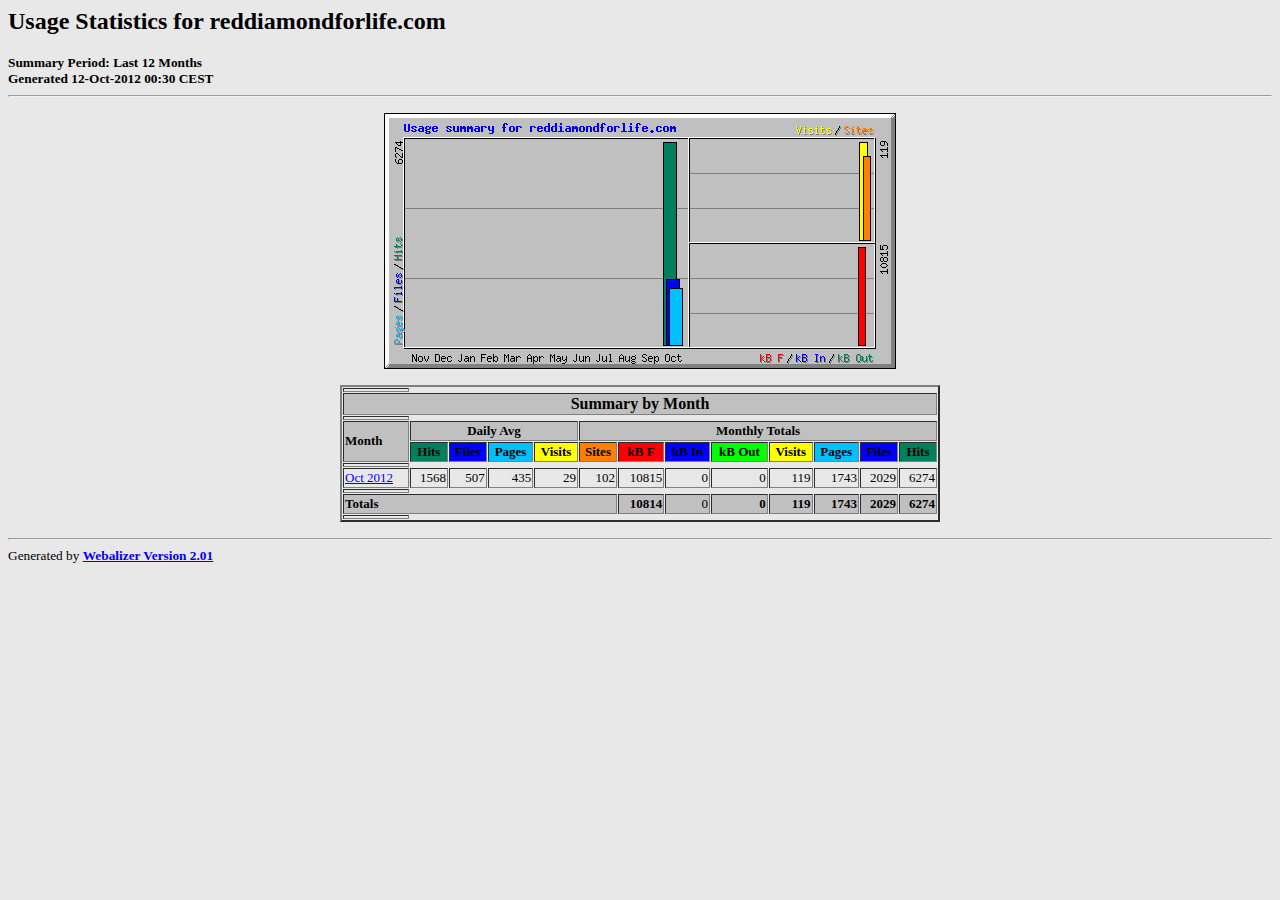
<file: stats/index.html>
<!DOCTYPE HTML PUBLIC "-//W3C//DTD HTML 4.0 Transitional//EN">

<!-- Generated by The Webalizer  Ver. 2.01-10 -->
<!--                                          -->
<!-- Copyright 1997-2000 Bradford L. Barrett  -->
<!-- (brad@mrunix.net  http://www.mrunix.net) -->
<!--                                          -->
<!-- Distributed under the GNU GPL  Version 2 -->
<!--        Full text may be found at:        -->
<!--     http://www.mrunix.net/webalizer/     -->
<!--                                          -->
<!--  Give the power back to the programmers  -->
<!--   Support the Free Software Foundation   -->
<!--           (http://www.fsf.org)           -->
<!--                                          -->
<!-- *** Generated: 12-Oct-2012 00:30 CEST *** -->

<HTML>
<HEAD>
 <TITLE>Usage Statistics for reddiamondforlife.com - Last 12 Months</TITLE>
</HEAD>

<BODY BGCOLOR="#E8E8E8" TEXT="#000000" LINK="#0000FF" VLINK="#ff0000">
<H2>Usage Statistics for reddiamondforlife.com</H2>
<SMALL><STRONG>
Summary Period: Last 12 Months<BR>
Generated 12-Oct-2012 00:30 CEST<BR>
</STRONG></SMALL>
<CENTER>
<HR>
<P>
<IMG SRC="usage.png" ALT="Usage summary for reddiamondforlife.com" HEIGHT=256 WIDTH=512><P>
<TABLE WIDTH=600 BORDER=2 CELLSPACING=1 CELLPADDING=1>
<TR><TH HEIGHT=4></TH></TR>
<TR><TH COLSPAN=13 BGCOLOR="#C0C0C0" ALIGN=center>Summary by Month</TH></TR>
<TR><TH HEIGHT=4></TH></TR>
<TR><TH ALIGN=left ROWSPAN=2 BGCOLOR="#C0C0C0"><FONT SIZE="-1">Month</FONT></TH>
<TH ALIGN=center COLSPAN=4 BGCOLOR="#C0C0C0"><FONT SIZE="-1">Daily Avg</FONT></TH>
<TH ALIGN=center COLSPAN=8 BGCOLOR="#C0C0C0"><FONT SIZE="-1">Monthly Totals</FONT></TH></TR>
<TR><TH ALIGN=center BGCOLOR="#00805c"><FONT SIZE="-1">Hits</FONT></TH>
<TH ALIGN=center BGCOLOR="#0000ff"><FONT SIZE="-1">Files</FONT></TH>
<TH ALIGN=center BGCOLOR="#00c0ff"><FONT SIZE="-1">Pages</FONT></TH>
<TH ALIGN=center BGCOLOR="#ffff00"><FONT SIZE="-1">Visits</FONT></TH>
<TH ALIGN=center BGCOLOR="#ff8000"><FONT SIZE="-1">Sites</FONT></TH>
<TH ALIGN=center BGCOLOR="#ff0000"><FONT SIZE="-1">kB F</FONT></TH>
<TH ALIGN=center BGCOLOR="#0000ff"><FONT SIZE="-1">kB In</FONT></TH>
<TH ALIGN=center BGCOLOR="#00FF00"><FONT SIZE="-1">kB Out</FONT></TH>
<TH ALIGN=center BGCOLOR="#ffff00"><FONT SIZE="-1">Visits</FONT></TH>
<TH ALIGN=center BGCOLOR="#00c0ff"><FONT SIZE="-1">Pages</FONT></TH>
<TH ALIGN=center BGCOLOR="#0000ff"><FONT SIZE="-1">Files</FONT></TH>
<TH ALIGN=center BGCOLOR="#00805c"><FONT SIZE="-1">Hits</FONT></TH></TR>
<TR><TH HEIGHT=4></TH></TR>
<TR><TD NOWRAP><A HREF="usage_201210.html"><FONT SIZE="-1">Oct 2012</FONT></A></TD>
<TD ALIGN=right><FONT SIZE="-1">1568</FONT></TD>
<TD ALIGN=right><FONT SIZE="-1">507</FONT></TD>
<TD ALIGN=right><FONT SIZE="-1">435</FONT></TD>
<TD ALIGN=right><FONT SIZE="-1">29</FONT></TD>
<TD ALIGN=right><FONT SIZE="-1">102</FONT></TD>
<TD ALIGN=right><FONT SIZE="-1">10815</FONT></TD>
<TD ALIGN=right><FONT SIZE="-1">0</FONT></TD>
<TD ALIGN=right><FONT SIZE="-1">0</FONT></TD>
<TD ALIGN=right><FONT SIZE="-1">119</FONT></TD>
<TD ALIGN=right><FONT SIZE="-1">1743</FONT></TD>
<TD ALIGN=right><FONT SIZE="-1">2029</FONT></TD>
<TD ALIGN=right><FONT SIZE="-1">6274</FONT></TD></TR>
<TR><TH HEIGHT=4></TH></TR>
<TR><TD BGCOLOR="#C0C0C0" COLSPAN=6 ALIGN=left><FONT SIZE="-1"><B>Totals</B></FONT></TD>
<TD BGCOLOR="#C0C0C0" ALIGN=right><FONT SIZE="-1"><B>10814</B></FONT></TD>
<TD BGCOLOR="#C0C0C0" ALIGN=right><FONT SIZE="-1">0</FONT></TH>
<TH BGCOLOR="#C0C0C0" ALIGN=right><FONT SIZE="-1">0</FONT></TH>
<TH BGCOLOR="#C0C0C0" ALIGN=right><FONT SIZE="-1"><B>119</B></FONT></TD>
<TD BGCOLOR="#C0C0C0" ALIGN=right><FONT SIZE="-1"><B>1743</B></FONT></TD>
<TD BGCOLOR="#C0C0C0" ALIGN=right><FONT SIZE="-1"><B>2029</B></FONT></TD>
<TD BGCOLOR="#C0C0C0" ALIGN=right><FONT SIZE="-1"><B>6274</B></FONT></TD></TR>
<TR><TH HEIGHT=4></TH></TR>
</TABLE>
</CENTER>
<P>
<HR>
<TABLE WIDTH="100%" CELLPADDING=0 CELLSPACING=0 BORDER=0>
<TR>
<TD ALIGN=left VALIGN=top>
<SMALL>Generated by
<A HREF="http://www.mrunix.net/webalizer/"><STRONG>Webalizer Version 2.01</STRONG></A>
</SMALL>
</TD>
</TR>
</TABLE>

<!-- Webalizer Version 2.01-10 (Mod: 26-Aug-2002) -->

</BODY>
</HTML>
</file>
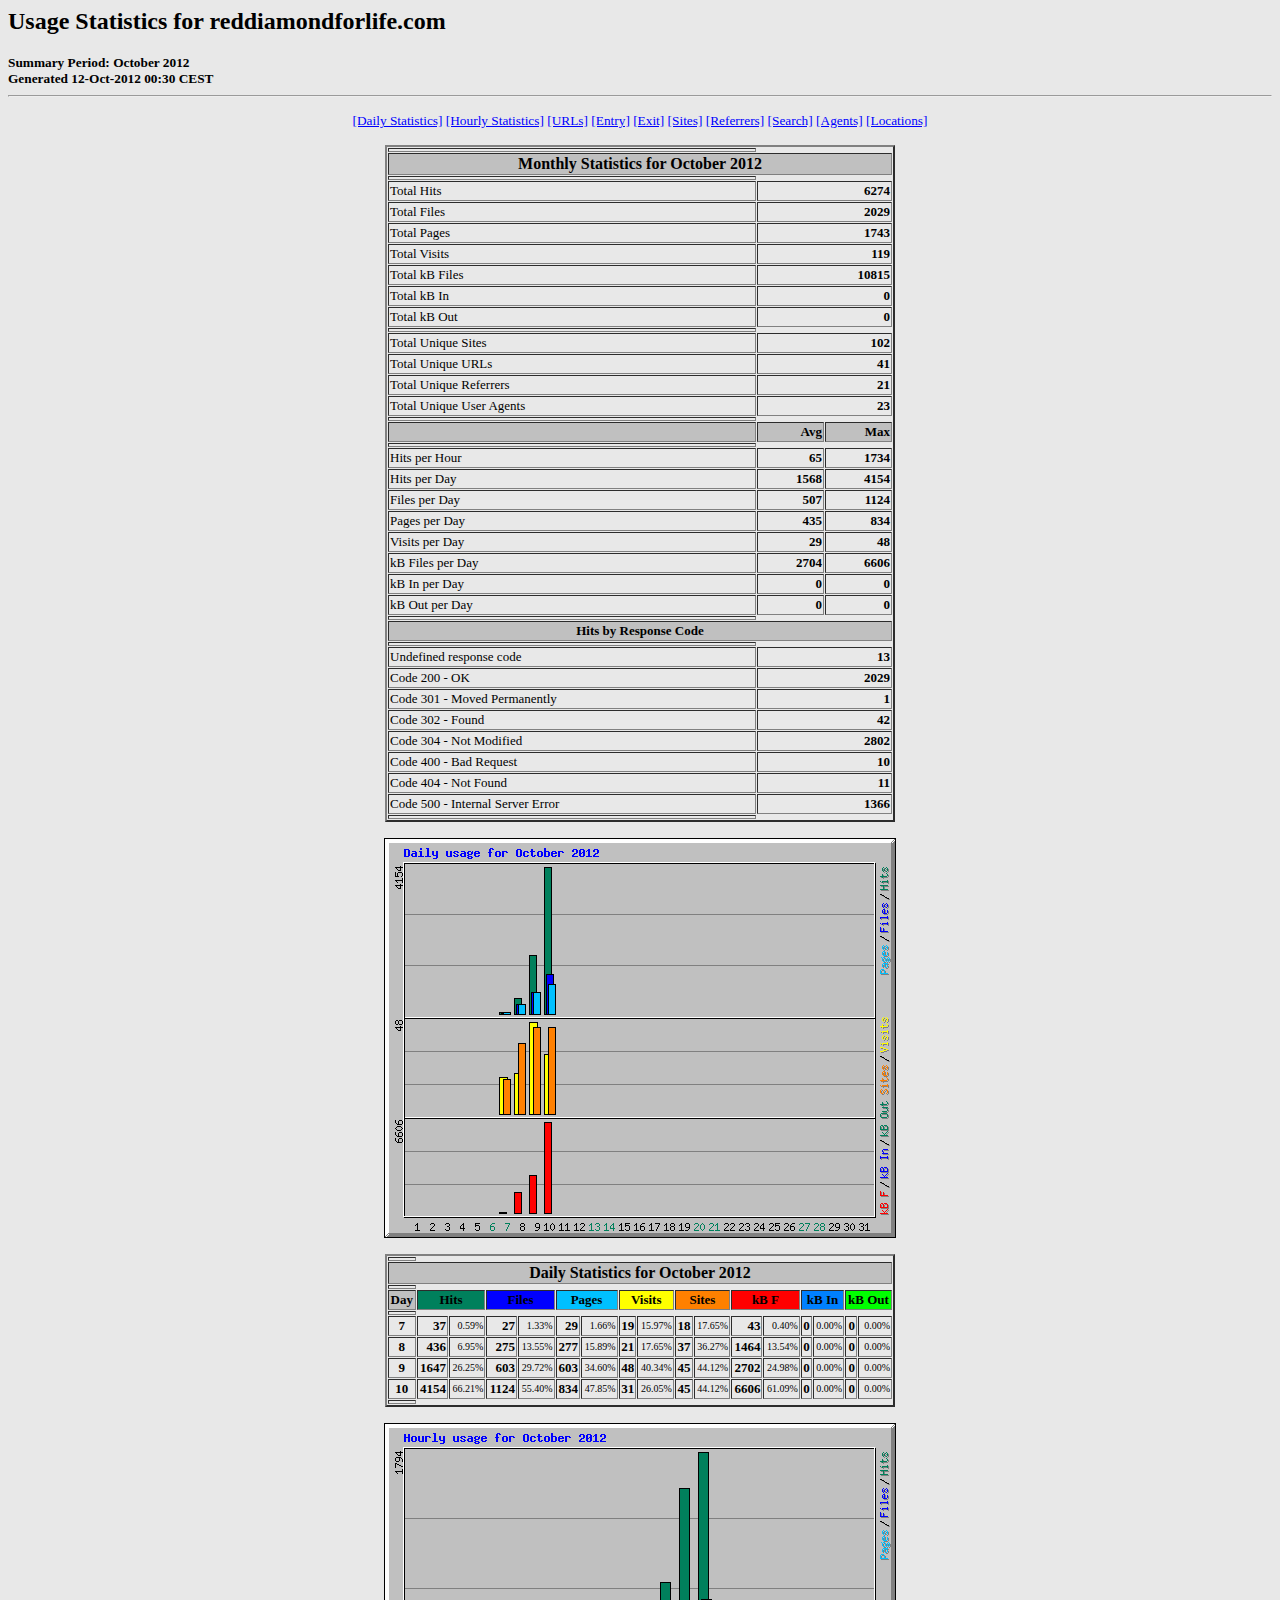
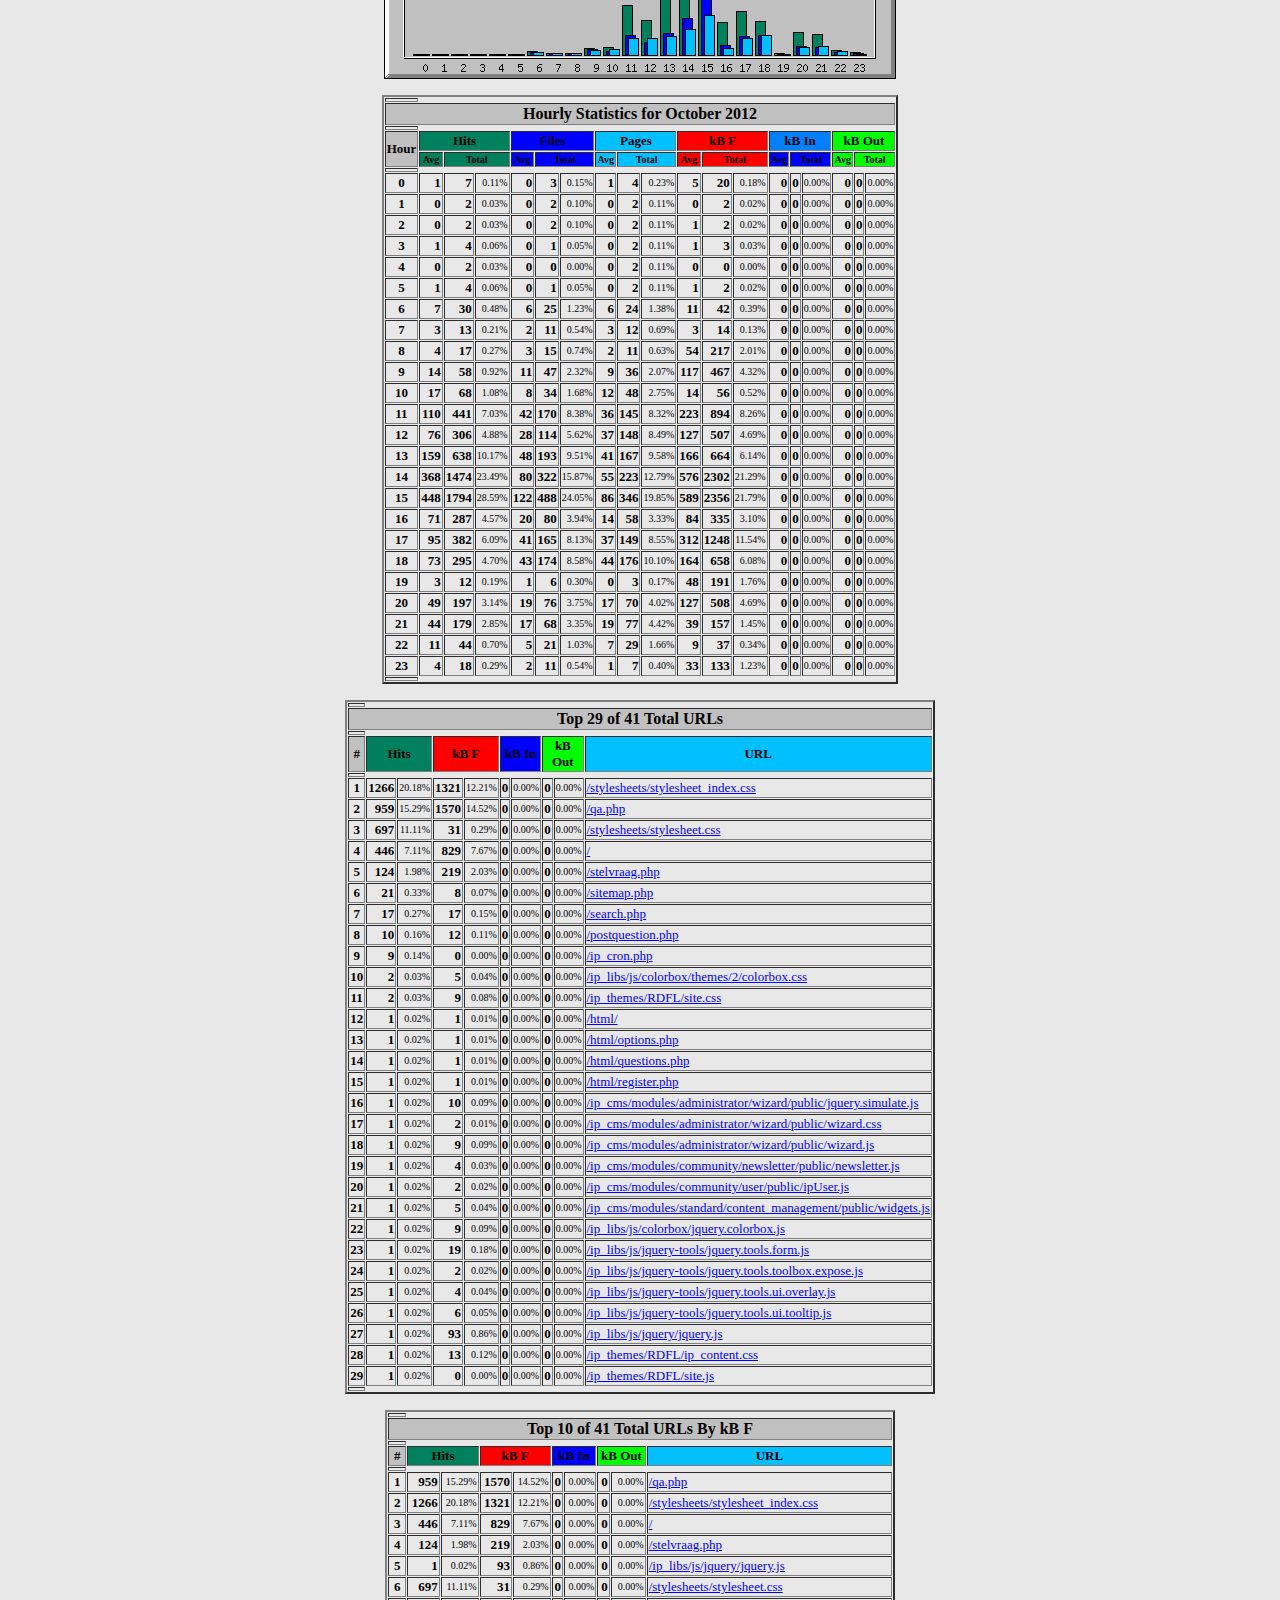
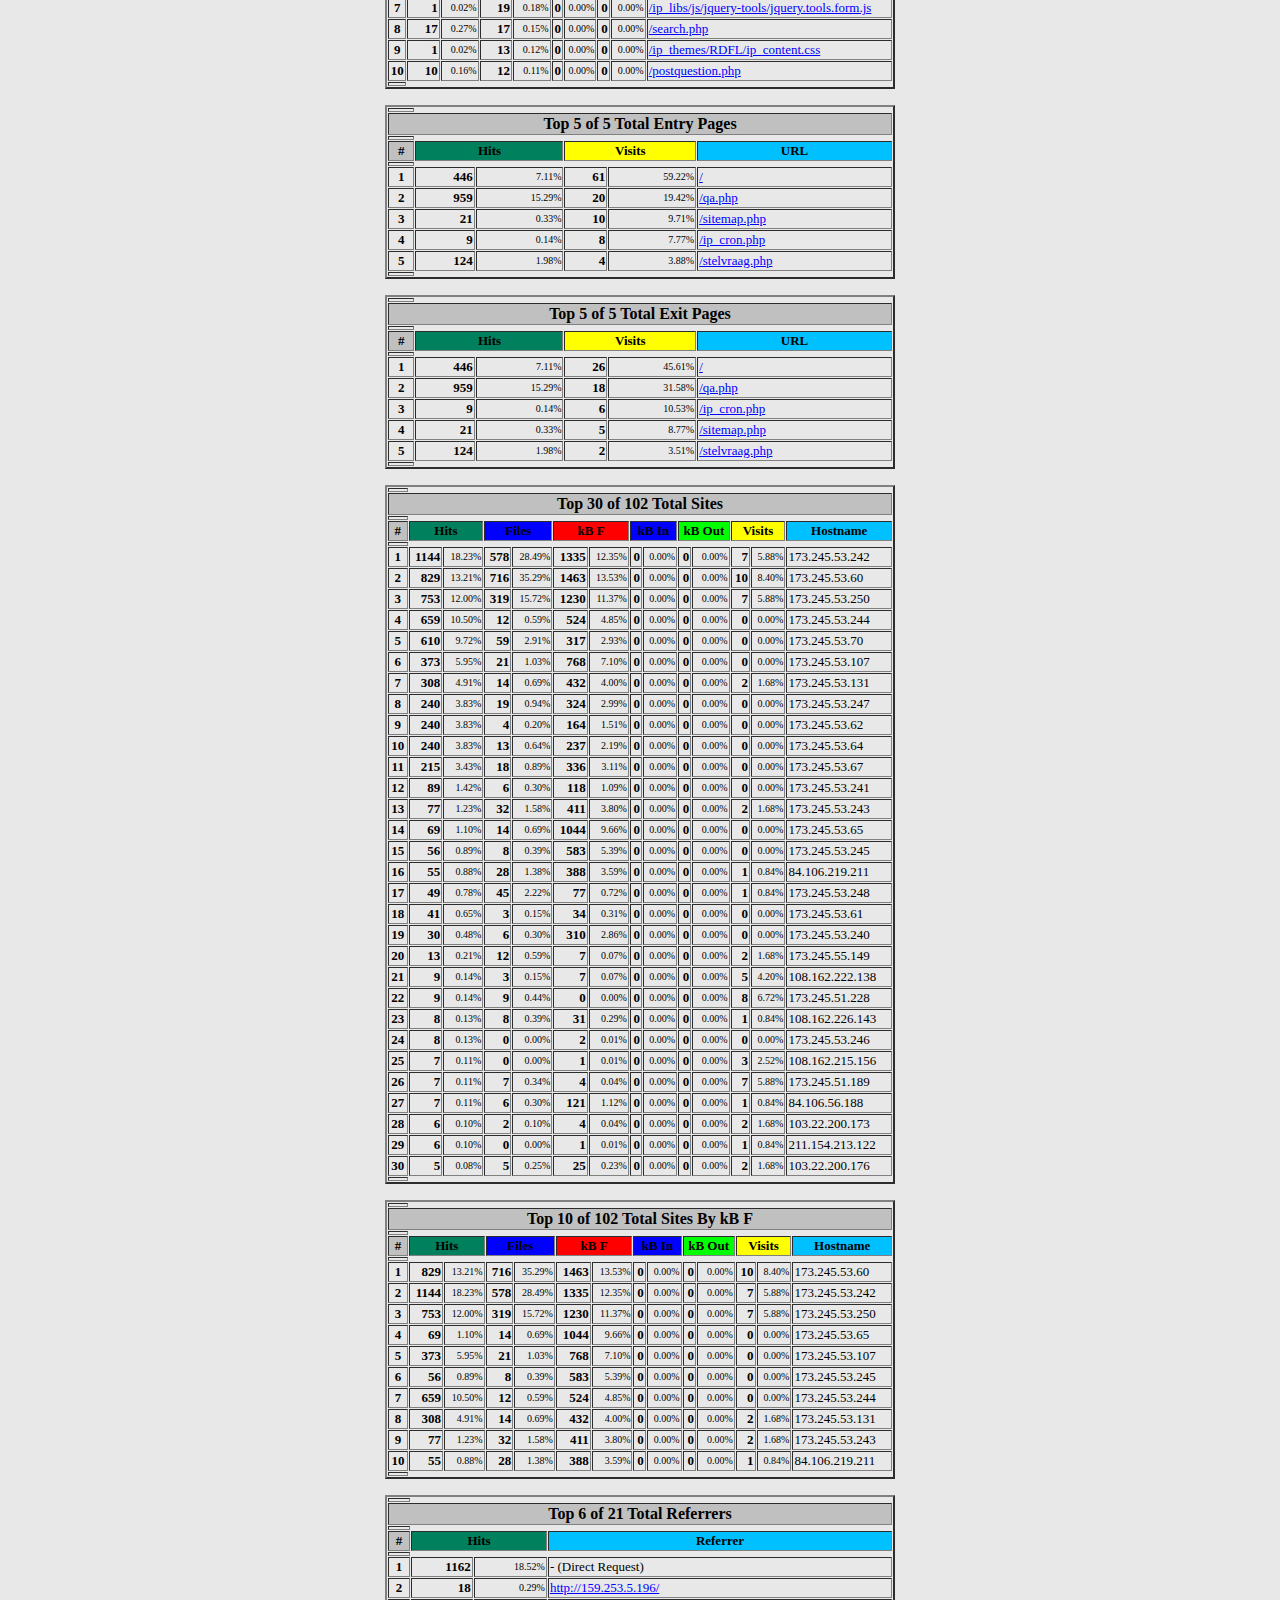
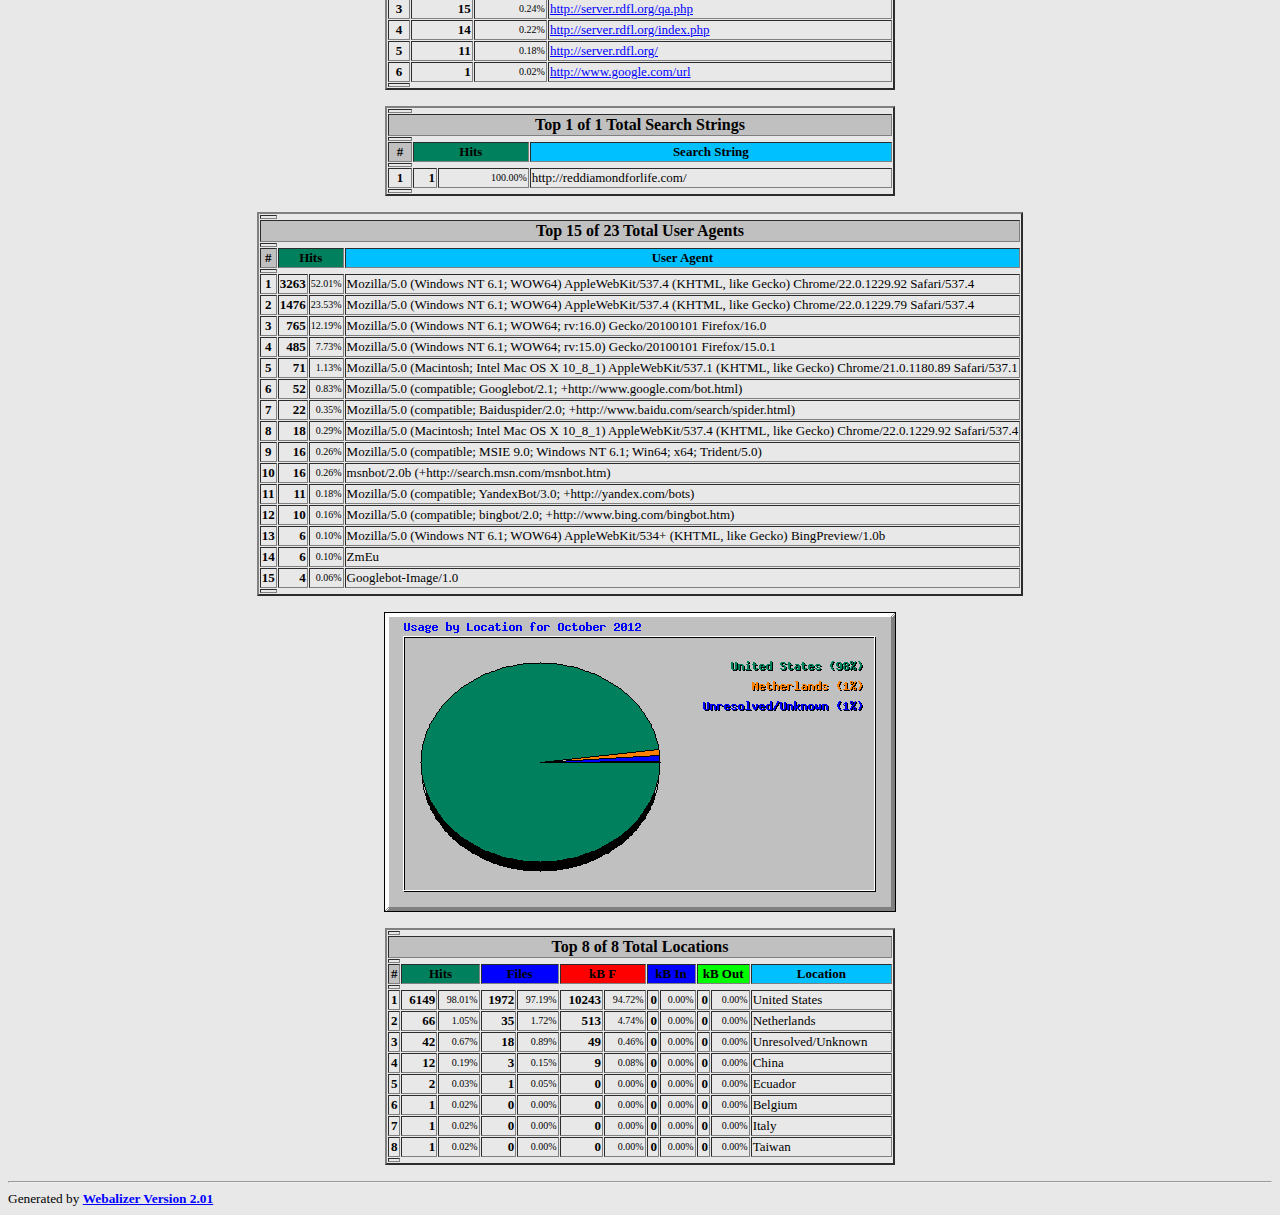
<file: stats/usage_201210.html>
<!DOCTYPE HTML PUBLIC "-//W3C//DTD HTML 4.0 Transitional//EN">

<!-- Generated by The Webalizer  Ver. 2.01-10 -->
<!--                                          -->
<!-- Copyright 1997-2000 Bradford L. Barrett  -->
<!-- (brad@mrunix.net  http://www.mrunix.net) -->
<!--                                          -->
<!-- Distributed under the GNU GPL  Version 2 -->
<!--        Full text may be found at:        -->
<!--     http://www.mrunix.net/webalizer/     -->
<!--                                          -->
<!--  Give the power back to the programmers  -->
<!--   Support the Free Software Foundation   -->
<!--           (http://www.fsf.org)           -->
<!--                                          -->
<!-- *** Generated: 12-Oct-2012 00:30 CEST *** -->

<HTML>
<HEAD>
 <TITLE>Usage Statistics for reddiamondforlife.com - October 2012</TITLE>
</HEAD>

<BODY BGCOLOR="#E8E8E8" TEXT="#000000" LINK="#0000FF" VLINK="#ff0000">
<H2>Usage Statistics for reddiamondforlife.com</H2>
<SMALL><STRONG>
Summary Period: October 2012<BR>
Generated 12-Oct-2012 00:30 CEST<BR>
</STRONG></SMALL>
<CENTER>
<HR>
<P>
<SMALL>
<A HREF="#DAYSTATS">[Daily Statistics]</A>
<A HREF="#HOURSTATS">[Hourly Statistics]</A>
<A HREF="#TOPURLS">[URLs]</A>
<A HREF="#TOPENTRY">[Entry]</A>
<A HREF="#TOPEXIT">[Exit]</A>
<A HREF="#TOPSITES">[Sites]</A>
<A HREF="#TOPREFS">[Referrers]</A>
<A HREF="#TOPSEARCH">[Search]</A>
<A HREF="#TOPAGENTS">[Agents]</A>
<A HREF="#TOPCTRYS">[Locations]</A>
</SMALL>
<P>
<TABLE WIDTH=510 BORDER=2 CELLSPACING=1 CELLPADDING=1>
<TR><TH HEIGHT=4></TH></TR>
<TR><TH COLSPAN=3 ALIGN=center BGCOLOR="#C0C0C0">Monthly Statistics for October 2012</TH></TR>
<TR><TH HEIGHT=4></TH></TR>
<TR><TD WIDTH=380><FONT SIZE="-1">Total Hits</FONT></TD>
<TD ALIGN=right COLSPAN=2><FONT SIZE="-1"><B>6274</B></FONT></TD></TR>
<TR><TD WIDTH=380><FONT SIZE="-1">Total Files</FONT></TD>
<TD ALIGN=right COLSPAN=2><FONT SIZE="-1"><B>2029</B></FONT></TD></TR>
<TR><TD WIDTH=380><FONT SIZE="-1">Total Pages</FONT></TD>
<TD ALIGN=right COLSPAN=2><FONT SIZE="-1"><B>1743</B></FONT></TD></TR>
<TR><TD WIDTH=380><FONT SIZE="-1">Total Visits</FONT></TD>
<TD ALIGN=right COLSPAN=2><FONT SIZE="-1"><B>119</B></FONT></TD></TR>
<TR><TD WIDTH=380><FONT SIZE="-1">Total kB Files</FONT></TD>
<TD ALIGN=right COLSPAN=2><FONT SIZE="-1"><B>10815</B></FONT></TD></TR>
<TR><TD WIDTH=380><FONT SIZE="-1">Total kB In</FONT></TD>
<TD ALIGN=right COLSPAN=2><FONT SIZE="-1"><B>0</B></FONT></TD></TR>
<TR><TD WIDTH=380><FONT SIZE="-1">Total kB Out</FONT></TD>
<TD ALIGN=right COLSPAN=2><FONT SIZE="-1"><B>0</B></FONT></TD></TR>
<TR><TH HEIGHT=4></TH></TR>
<TR><TD WIDTH=380><FONT SIZE="-1">Total Unique Sites</FONT></TD>
<TD ALIGN=right COLSPAN=2><FONT SIZE="-1"><B>102</B></FONT></TD></TR>
<TR><TD WIDTH=380><FONT SIZE="-1">Total Unique URLs</FONT></TD>
<TD ALIGN=right COLSPAN=2><FONT SIZE="-1"><B>41</B></FONT></TD></TR>
<TR><TD WIDTH=380><FONT SIZE="-1">Total Unique Referrers</FONT></TD>
<TD ALIGN=right COLSPAN=2><FONT SIZE="-1"><B>21</B></FONT></TD></TR>
<TR><TD WIDTH=380><FONT SIZE="-1">Total Unique User Agents</FONT></TD>
<TD ALIGN=right COLSPAN=2><FONT SIZE="-1"><B>23</B></FONT></TD></TR>
<TR><TH HEIGHT=4></TH></TR>
<TR><TH WIDTH=380 BGCOLOR="#C0C0C0"><FONT SIZE=-1 COLOR="#C0C0C0">.</FONT></TH>
<TH WIDTH=65 BGCOLOR="#C0C0C0" ALIGN=right><FONT SIZE=-1>Avg </FONT></TH>
<TH WIDTH=65 BGCOLOR="#C0C0C0" ALIGN=right><FONT SIZE=-1>Max </FONT></TH></TR>
<TR><TH HEIGHT=4></TH></TR>
<TR><TD><FONT SIZE="-1">Hits per Hour</FONT></TD>
<TD ALIGN=right WIDTH=65><FONT SIZE="-1"><B>65</B></FONT></TD>
<TD WIDTH=65 ALIGN=right><FONT SIZE=-1><B>1734</B></FONT></TD></TR>
<TR><TD><FONT SIZE="-1">Hits per Day</FONT></TD>
<TD ALIGN=right WIDTH=65><FONT SIZE="-1"><B>1568</B></FONT></TD>
<TD WIDTH=65 ALIGN=right><FONT SIZE=-1><B>4154</B></FONT></TD></TR>
<TR><TD><FONT SIZE="-1">Files per Day</FONT></TD>
<TD ALIGN=right WIDTH=65><FONT SIZE="-1"><B>507</B></FONT></TD>
<TD WIDTH=65 ALIGN=right><FONT SIZE=-1><B>1124</B></FONT></TD></TR>
<TR><TD><FONT SIZE="-1">Pages per Day</FONT></TD>
<TD ALIGN=right WIDTH=65><FONT SIZE="-1"><B>435</B></FONT></TD>
<TD WIDTH=65 ALIGN=right><FONT SIZE=-1><B>834</B></FONT></TD></TR>
<TR><TD><FONT SIZE="-1">Visits per Day</FONT></TD>
<TD ALIGN=right WIDTH=65><FONT SIZE="-1"><B>29</B></FONT></TD>
<TD WIDTH=65 ALIGN=right><FONT SIZE=-1><B>48</B></FONT></TD></TR>
<TR><TD><FONT SIZE="-1">kB Files per Day</FONT></TD>
<TD ALIGN=right WIDTH=65><FONT SIZE="-1"><B>2704</B></FONT></TD>
<TD WIDTH=65 ALIGN=right><FONT SIZE=-1><B>6606</B></FONT></TD></TR>
<TR><TD><FONT SIZE="-1">kB In per Day</FONT></TD>
<TD ALIGN=right WIDTH=65><FONT SIZE="-1"><B>0</B></FONT></TD>
<TD WIDTH=65 ALIGN=right><FONT SIZE=-1><B>0</B></FONT></TD></TR>
<TR><TD><FONT SIZE="-1">kB Out per Day</FONT></TD>
<TD ALIGN=right WIDTH=65><FONT SIZE="-1"><B>0</B></FONT></TD>
<TD WIDTH=65 ALIGN=right><FONT SIZE=-1><B>0</B></FONT></TD></TR>
<TR><TH HEIGHT=4></TH></TR>
<TR><TH COLSPAN=3 ALIGN=center BGCOLOR="#C0C0C0">
<FONT SIZE="-1">Hits by Response Code</FONT></TH></TR>
<TR><TH HEIGHT=4></TH></TR>
<TR><TD><FONT SIZE="-1">Undefined response code</FONT></TD>
<TD ALIGN=right COLSPAN=2><FONT SIZE="-1"><B>13</B></FONT></TD></TR>
<TR><TD><FONT SIZE="-1">Code 200 - OK</FONT></TD>
<TD ALIGN=right COLSPAN=2><FONT SIZE="-1"><B>2029</B></FONT></TD></TR>
<TR><TD><FONT SIZE="-1">Code 301 - Moved Permanently</FONT></TD>
<TD ALIGN=right COLSPAN=2><FONT SIZE="-1"><B>1</B></FONT></TD></TR>
<TR><TD><FONT SIZE="-1">Code 302 - Found</FONT></TD>
<TD ALIGN=right COLSPAN=2><FONT SIZE="-1"><B>42</B></FONT></TD></TR>
<TR><TD><FONT SIZE="-1">Code 304 - Not Modified</FONT></TD>
<TD ALIGN=right COLSPAN=2><FONT SIZE="-1"><B>2802</B></FONT></TD></TR>
<TR><TD><FONT SIZE="-1">Code 400 - Bad Request</FONT></TD>
<TD ALIGN=right COLSPAN=2><FONT SIZE="-1"><B>10</B></FONT></TD></TR>
<TR><TD><FONT SIZE="-1">Code 404 - Not Found</FONT></TD>
<TD ALIGN=right COLSPAN=2><FONT SIZE="-1"><B>11</B></FONT></TD></TR>
<TR><TD><FONT SIZE="-1">Code 500 - Internal Server Error</FONT></TD>
<TD ALIGN=right COLSPAN=2><FONT SIZE="-1"><B>1366</B></FONT></TD></TR>
<TR><TH HEIGHT=4></TH></TR>
</TABLE>
<P>
<A NAME="DAYSTATS"></A>
<IMG SRC="daily_usage_201210.png" ALT="Daily usage for October 2012" HEIGHT=400 WIDTH=512><P>
<TABLE WIDTH=510 BORDER=2 CELLSPACING=1 CELLPADDING=1>
<TR><TH HEIGHT=4></TH></TR>
<TR><TH BGCOLOR="#C0C0C0" COLSPAN=17 ALIGN=center>Daily Statistics for October 2012</TH></TR>
<TR><TH HEIGHT=4></TH></TR>
<TR><TH ALIGN=center BGCOLOR="#C0C0C0"><FONT SIZE="-1">Day</FONT></TH>
<TH ALIGN=center BGCOLOR="#00805c" COLSPAN=2><FONT SIZE="-1">Hits</FONT></TH>
<TH ALIGN=center BGCOLOR="#0000ff" COLSPAN=2><FONT SIZE="-1">Files</FONT></TH>
<TH ALIGN=center BGCOLOR="#00c0ff" COLSPAN=2><FONT SIZE="-1">Pages</FONT></TH>
<TH ALIGN=center BGCOLOR="#ffff00" COLSPAN=2><FONT SIZE="-1">Visits</FONT></TH>
<TH ALIGN=center BGCOLOR="#ff8000" COLSPAN=2><FONT SIZE="-1">Sites</FONT></TH>
<TH ALIGN=center BGCOLOR="#ff0000" COLSPAN=2><FONT SIZE="-1">kB F</FONT></TH>
<TH ALIGN=center BGCOLOR="#0080FF" COLSPAN=2><FONT SIZE="-1">kB In</FONT></TH>
<TH ALIGN=center BGCOLOR="#00FF00" COLSPAN=2><FONT SIZE="-1">kB Out</FONT></TH></TR>
<TR><TH HEIGHT=4></TH></TR>
<TR><TD ALIGN=center><FONT SIZE="-1"><B>7</B></FONT></TD>
<TD ALIGN=right><FONT SIZE="-1"><B>37</B></FONT></TD>
<TD ALIGN=right><FONT SIZE="-2">0.59%</FONT></TD>
<TD ALIGN=right><FONT SIZE="-1"><B>27</B></FONT></TD>
<TD ALIGN=right><FONT SIZE="-2">1.33%</FONT></TD>
<TD ALIGN=right><FONT SIZE="-1"><B>29</B></FONT></TD>
<TD ALIGN=right><FONT SIZE="-2">1.66%</FONT></TD>
<TD ALIGN=right><FONT SIZE="-1"><B>19</B></FONT></TD>
<TD ALIGN=right><FONT SIZE="-2">15.97%</FONT></TD>
<TD ALIGN=right><FONT SIZE="-1"><B>18</B></FONT></TD>
<TD ALIGN=right><FONT SIZE="-2">17.65%</FONT></TD>
<TD ALIGN=right><FONT SIZE="-1"><B>43</B></FONT></TD>
<TD ALIGN=right><FONT SIZE="-2">0.40%</FONT></TD>
<TD ALIGN=right><FONT SIZE="-1"><B>0</B></FONT></TD>
<TD ALIGN=right><FONT SIZE="-2">0.00%</FONT></TD>
<TD ALIGN=right><FONT SIZE="-1"><B>0</B></FONT></TD>
<TD ALIGN=right><FONT SIZE="-2">0.00%</FONT></TD></TR>
<TR><TD ALIGN=center><FONT SIZE="-1"><B>8</B></FONT></TD>
<TD ALIGN=right><FONT SIZE="-1"><B>436</B></FONT></TD>
<TD ALIGN=right><FONT SIZE="-2">6.95%</FONT></TD>
<TD ALIGN=right><FONT SIZE="-1"><B>275</B></FONT></TD>
<TD ALIGN=right><FONT SIZE="-2">13.55%</FONT></TD>
<TD ALIGN=right><FONT SIZE="-1"><B>277</B></FONT></TD>
<TD ALIGN=right><FONT SIZE="-2">15.89%</FONT></TD>
<TD ALIGN=right><FONT SIZE="-1"><B>21</B></FONT></TD>
<TD ALIGN=right><FONT SIZE="-2">17.65%</FONT></TD>
<TD ALIGN=right><FONT SIZE="-1"><B>37</B></FONT></TD>
<TD ALIGN=right><FONT SIZE="-2">36.27%</FONT></TD>
<TD ALIGN=right><FONT SIZE="-1"><B>1464</B></FONT></TD>
<TD ALIGN=right><FONT SIZE="-2">13.54%</FONT></TD>
<TD ALIGN=right><FONT SIZE="-1"><B>0</B></FONT></TD>
<TD ALIGN=right><FONT SIZE="-2">0.00%</FONT></TD>
<TD ALIGN=right><FONT SIZE="-1"><B>0</B></FONT></TD>
<TD ALIGN=right><FONT SIZE="-2">0.00%</FONT></TD></TR>
<TR><TD ALIGN=center><FONT SIZE="-1"><B>9</B></FONT></TD>
<TD ALIGN=right><FONT SIZE="-1"><B>1647</B></FONT></TD>
<TD ALIGN=right><FONT SIZE="-2">26.25%</FONT></TD>
<TD ALIGN=right><FONT SIZE="-1"><B>603</B></FONT></TD>
<TD ALIGN=right><FONT SIZE="-2">29.72%</FONT></TD>
<TD ALIGN=right><FONT SIZE="-1"><B>603</B></FONT></TD>
<TD ALIGN=right><FONT SIZE="-2">34.60%</FONT></TD>
<TD ALIGN=right><FONT SIZE="-1"><B>48</B></FONT></TD>
<TD ALIGN=right><FONT SIZE="-2">40.34%</FONT></TD>
<TD ALIGN=right><FONT SIZE="-1"><B>45</B></FONT></TD>
<TD ALIGN=right><FONT SIZE="-2">44.12%</FONT></TD>
<TD ALIGN=right><FONT SIZE="-1"><B>2702</B></FONT></TD>
<TD ALIGN=right><FONT SIZE="-2">24.98%</FONT></TD>
<TD ALIGN=right><FONT SIZE="-1"><B>0</B></FONT></TD>
<TD ALIGN=right><FONT SIZE="-2">0.00%</FONT></TD>
<TD ALIGN=right><FONT SIZE="-1"><B>0</B></FONT></TD>
<TD ALIGN=right><FONT SIZE="-2">0.00%</FONT></TD></TR>
<TR><TD ALIGN=center><FONT SIZE="-1"><B>10</B></FONT></TD>
<TD ALIGN=right><FONT SIZE="-1"><B>4154</B></FONT></TD>
<TD ALIGN=right><FONT SIZE="-2">66.21%</FONT></TD>
<TD ALIGN=right><FONT SIZE="-1"><B>1124</B></FONT></TD>
<TD ALIGN=right><FONT SIZE="-2">55.40%</FONT></TD>
<TD ALIGN=right><FONT SIZE="-1"><B>834</B></FONT></TD>
<TD ALIGN=right><FONT SIZE="-2">47.85%</FONT></TD>
<TD ALIGN=right><FONT SIZE="-1"><B>31</B></FONT></TD>
<TD ALIGN=right><FONT SIZE="-2">26.05%</FONT></TD>
<TD ALIGN=right><FONT SIZE="-1"><B>45</B></FONT></TD>
<TD ALIGN=right><FONT SIZE="-2">44.12%</FONT></TD>
<TD ALIGN=right><FONT SIZE="-1"><B>6606</B></FONT></TD>
<TD ALIGN=right><FONT SIZE="-2">61.09%</FONT></TD>
<TD ALIGN=right><FONT SIZE="-1"><B>0</B></FONT></TD>
<TD ALIGN=right><FONT SIZE="-2">0.00%</FONT></TD>
<TD ALIGN=right><FONT SIZE="-1"><B>0</B></FONT></TD>
<TD ALIGN=right><FONT SIZE="-2">0.00%</FONT></TD></TR>
<TR><TH HEIGHT=4></TH></TR>
</TABLE>
<P>
<A NAME="HOURSTATS"></A>
<IMG SRC="hourly_usage_201210.png" ALT="Hourly usage for October 2012" HEIGHT=256 WIDTH=512><P>
<TABLE WIDTH=510 BORDER=2 CELLSPACING=1 CELLPADDING=1>
<TR><TH HEIGHT=4></TH></TR>
<TR><TH BGCOLOR="#C0C0C0" COLSPAN=19 ALIGN=center>Hourly Statistics for October 2012</TH></TR>
<TR><TH HEIGHT=4></TH></TR>
<TR><TH ALIGN=center ROWSPAN=2 BGCOLOR="#C0C0C0"><FONT SIZE="-1">Hour</FONT></TH>
<TH ALIGN=center BGCOLOR="#00805c" COLSPAN=3><FONT SIZE="-1">Hits</FONT></TH>
<TH ALIGN=center BGCOLOR="#0000ff" COLSPAN=3><FONT SIZE="-1">Files</FONT></TH>
<TH ALIGN=center BGCOLOR="#00c0ff" COLSPAN=3><FONT SIZE="-1">Pages</FONT></TH>
<TH ALIGN=center BGCOLOR="#ff0000" COLSPAN=3><FONT SIZE="-1">kB F</FONT></TH>
<TH ALIGN=center BGCOLOR="#0080FF" COLSPAN=3><FONT SIZE="-1">kB In</FONT></TH>
<TH ALIGN=center BGCOLOR="#00FF00" COLSPAN=3><FONT SIZE="-1">kB Out</FONT></TH></TR>
<TR><TH ALIGN=center BGCOLOR="#00805c"><FONT SIZE="-2">Avg</FONT></TH>
<TH ALIGN=center BGCOLOR="#00805c" COLSPAN=2><FONT SIZE="-2">Total</FONT></TH>
<TH ALIGN=center BGCOLOR="#0000ff"><FONT SIZE="-2">Avg</FONT></TH>
<TH ALIGN=center BGCOLOR="#0000ff" COLSPAN=2><FONT SIZE="-2">Total</FONT></TH>
<TH ALIGN=center BGCOLOR="#00c0ff"><FONT SIZE="-2">Avg</FONT></TH>
<TH ALIGN=center BGCOLOR="#00c0ff" COLSPAN=2><FONT SIZE="-2">Total</FONT></TH>
<TH ALIGN=center BGCOLOR="#ff0000"><FONT SIZE="-2">Avg</FONT></TH>
<TH ALIGN=center BGCOLOR="#ff0000" COLSPAN=2><FONT SIZE="-2">Total</FONT></TH>
<TH ALIGN=center BGCOLOR="#0000ff"><FONT SIZE="-2">Avg</FONT></TH>
<TH ALIGN=center BGCOLOR="#0000ff" COLSPAN=2><FONT SIZE="-2">Total</FONT></TH>
<TH ALIGN=center BGCOLOR="#00FF00"><FONT SIZE="-2">Avg</FONT></TH>
<TH ALIGN=center BGCOLOR="#00FF00" COLSPAN=2><FONT SIZE="-2">Total</FONT></TH></TR>
<TR><TH HEIGHT=4></TH></TR>
<TR><TD ALIGN=center><FONT SIZE="-1"><B>0</B></FONT></TD>
<TD ALIGN=right><FONT SIZE="-1"><B>1</B></FONT></TD>
<TD ALIGN=right><FONT SIZE="-1"><B>7</B></FONT></TD>
<TD ALIGN=right><FONT SIZE="-2">0.11%</FONT></TD>
<TD ALIGN=right><FONT SIZE="-1"><B>0</B></FONT></TD>
<TD ALIGN=right><FONT SIZE="-1"><B>3</B></FONT></TD>
<TD ALIGN=right><FONT SIZE="-2">0.15%</FONT></TD>
<TD ALIGN=right><FONT SIZE="-1"><B>1</B></FONT></TD>
<TD ALIGN=right><FONT SIZE="-1"><B>4</B></FONT></TD>
<TD ALIGN=right><FONT SIZE="-2">0.23%</FONT></TD>
<TD ALIGN=right><FONT SIZE="-1"><B>5</B></FONT></TD>
<TD ALIGN=right><FONT SIZE="-1"><B>20</B></FONT></TD>
<TD ALIGN=right><FONT SIZE="-2">0.18%</FONT></TD>
<TD ALIGN=right><FONT SIZE="-1"><B>0</B></FONT></TD>
<TD ALIGN=right><FONT SIZE="-1"><B>0</B></FONT></TD>
<TD ALIGN=right><FONT SIZE="-2">0.00%</FONT></TD>
<TD ALIGN=right><FONT SIZE="-1"><B>0</B></FONT></TD>
<TD ALIGN=right><FONT SIZE="-1"><B>0</B></FONT></TD>
<TD ALIGN=right><FONT SIZE="-2">0.00%</FONT></TD></TR>
<TR><TD ALIGN=center><FONT SIZE="-1"><B>1</B></FONT></TD>
<TD ALIGN=right><FONT SIZE="-1"><B>0</B></FONT></TD>
<TD ALIGN=right><FONT SIZE="-1"><B>2</B></FONT></TD>
<TD ALIGN=right><FONT SIZE="-2">0.03%</FONT></TD>
<TD ALIGN=right><FONT SIZE="-1"><B>0</B></FONT></TD>
<TD ALIGN=right><FONT SIZE="-1"><B>2</B></FONT></TD>
<TD ALIGN=right><FONT SIZE="-2">0.10%</FONT></TD>
<TD ALIGN=right><FONT SIZE="-1"><B>0</B></FONT></TD>
<TD ALIGN=right><FONT SIZE="-1"><B>2</B></FONT></TD>
<TD ALIGN=right><FONT SIZE="-2">0.11%</FONT></TD>
<TD ALIGN=right><FONT SIZE="-1"><B>0</B></FONT></TD>
<TD ALIGN=right><FONT SIZE="-1"><B>2</B></FONT></TD>
<TD ALIGN=right><FONT SIZE="-2">0.02%</FONT></TD>
<TD ALIGN=right><FONT SIZE="-1"><B>0</B></FONT></TD>
<TD ALIGN=right><FONT SIZE="-1"><B>0</B></FONT></TD>
<TD ALIGN=right><FONT SIZE="-2">0.00%</FONT></TD>
<TD ALIGN=right><FONT SIZE="-1"><B>0</B></FONT></TD>
<TD ALIGN=right><FONT SIZE="-1"><B>0</B></FONT></TD>
<TD ALIGN=right><FONT SIZE="-2">0.00%</FONT></TD></TR>
<TR><TD ALIGN=center><FONT SIZE="-1"><B>2</B></FONT></TD>
<TD ALIGN=right><FONT SIZE="-1"><B>0</B></FONT></TD>
<TD ALIGN=right><FONT SIZE="-1"><B>2</B></FONT></TD>
<TD ALIGN=right><FONT SIZE="-2">0.03%</FONT></TD>
<TD ALIGN=right><FONT SIZE="-1"><B>0</B></FONT></TD>
<TD ALIGN=right><FONT SIZE="-1"><B>2</B></FONT></TD>
<TD ALIGN=right><FONT SIZE="-2">0.10%</FONT></TD>
<TD ALIGN=right><FONT SIZE="-1"><B>0</B></FONT></TD>
<TD ALIGN=right><FONT SIZE="-1"><B>2</B></FONT></TD>
<TD ALIGN=right><FONT SIZE="-2">0.11%</FONT></TD>
<TD ALIGN=right><FONT SIZE="-1"><B>1</B></FONT></TD>
<TD ALIGN=right><FONT SIZE="-1"><B>2</B></FONT></TD>
<TD ALIGN=right><FONT SIZE="-2">0.02%</FONT></TD>
<TD ALIGN=right><FONT SIZE="-1"><B>0</B></FONT></TD>
<TD ALIGN=right><FONT SIZE="-1"><B>0</B></FONT></TD>
<TD ALIGN=right><FONT SIZE="-2">0.00%</FONT></TD>
<TD ALIGN=right><FONT SIZE="-1"><B>0</B></FONT></TD>
<TD ALIGN=right><FONT SIZE="-1"><B>0</B></FONT></TD>
<TD ALIGN=right><FONT SIZE="-2">0.00%</FONT></TD></TR>
<TR><TD ALIGN=center><FONT SIZE="-1"><B>3</B></FONT></TD>
<TD ALIGN=right><FONT SIZE="-1"><B>1</B></FONT></TD>
<TD ALIGN=right><FONT SIZE="-1"><B>4</B></FONT></TD>
<TD ALIGN=right><FONT SIZE="-2">0.06%</FONT></TD>
<TD ALIGN=right><FONT SIZE="-1"><B>0</B></FONT></TD>
<TD ALIGN=right><FONT SIZE="-1"><B>1</B></FONT></TD>
<TD ALIGN=right><FONT SIZE="-2">0.05%</FONT></TD>
<TD ALIGN=right><FONT SIZE="-1"><B>0</B></FONT></TD>
<TD ALIGN=right><FONT SIZE="-1"><B>2</B></FONT></TD>
<TD ALIGN=right><FONT SIZE="-2">0.11%</FONT></TD>
<TD ALIGN=right><FONT SIZE="-1"><B>1</B></FONT></TD>
<TD ALIGN=right><FONT SIZE="-1"><B>3</B></FONT></TD>
<TD ALIGN=right><FONT SIZE="-2">0.03%</FONT></TD>
<TD ALIGN=right><FONT SIZE="-1"><B>0</B></FONT></TD>
<TD ALIGN=right><FONT SIZE="-1"><B>0</B></FONT></TD>
<TD ALIGN=right><FONT SIZE="-2">0.00%</FONT></TD>
<TD ALIGN=right><FONT SIZE="-1"><B>0</B></FONT></TD>
<TD ALIGN=right><FONT SIZE="-1"><B>0</B></FONT></TD>
<TD ALIGN=right><FONT SIZE="-2">0.00%</FONT></TD></TR>
<TR><TD ALIGN=center><FONT SIZE="-1"><B>4</B></FONT></TD>
<TD ALIGN=right><FONT SIZE="-1"><B>0</B></FONT></TD>
<TD ALIGN=right><FONT SIZE="-1"><B>2</B></FONT></TD>
<TD ALIGN=right><FONT SIZE="-2">0.03%</FONT></TD>
<TD ALIGN=right><FONT SIZE="-1"><B>0</B></FONT></TD>
<TD ALIGN=right><FONT SIZE="-1"><B>0</B></FONT></TD>
<TD ALIGN=right><FONT SIZE="-2">0.00%</FONT></TD>
<TD ALIGN=right><FONT SIZE="-1"><B>0</B></FONT></TD>
<TD ALIGN=right><FONT SIZE="-1"><B>2</B></FONT></TD>
<TD ALIGN=right><FONT SIZE="-2">0.11%</FONT></TD>
<TD ALIGN=right><FONT SIZE="-1"><B>0</B></FONT></TD>
<TD ALIGN=right><FONT SIZE="-1"><B>0</B></FONT></TD>
<TD ALIGN=right><FONT SIZE="-2">0.00%</FONT></TD>
<TD ALIGN=right><FONT SIZE="-1"><B>0</B></FONT></TD>
<TD ALIGN=right><FONT SIZE="-1"><B>0</B></FONT></TD>
<TD ALIGN=right><FONT SIZE="-2">0.00%</FONT></TD>
<TD ALIGN=right><FONT SIZE="-1"><B>0</B></FONT></TD>
<TD ALIGN=right><FONT SIZE="-1"><B>0</B></FONT></TD>
<TD ALIGN=right><FONT SIZE="-2">0.00%</FONT></TD></TR>
<TR><TD ALIGN=center><FONT SIZE="-1"><B>5</B></FONT></TD>
<TD ALIGN=right><FONT SIZE="-1"><B>1</B></FONT></TD>
<TD ALIGN=right><FONT SIZE="-1"><B>4</B></FONT></TD>
<TD ALIGN=right><FONT SIZE="-2">0.06%</FONT></TD>
<TD ALIGN=right><FONT SIZE="-1"><B>0</B></FONT></TD>
<TD ALIGN=right><FONT SIZE="-1"><B>1</B></FONT></TD>
<TD ALIGN=right><FONT SIZE="-2">0.05%</FONT></TD>
<TD ALIGN=right><FONT SIZE="-1"><B>0</B></FONT></TD>
<TD ALIGN=right><FONT SIZE="-1"><B>2</B></FONT></TD>
<TD ALIGN=right><FONT SIZE="-2">0.11%</FONT></TD>
<TD ALIGN=right><FONT SIZE="-1"><B>1</B></FONT></TD>
<TD ALIGN=right><FONT SIZE="-1"><B>2</B></FONT></TD>
<TD ALIGN=right><FONT SIZE="-2">0.02%</FONT></TD>
<TD ALIGN=right><FONT SIZE="-1"><B>0</B></FONT></TD>
<TD ALIGN=right><FONT SIZE="-1"><B>0</B></FONT></TD>
<TD ALIGN=right><FONT SIZE="-2">0.00%</FONT></TD>
<TD ALIGN=right><FONT SIZE="-1"><B>0</B></FONT></TD>
<TD ALIGN=right><FONT SIZE="-1"><B>0</B></FONT></TD>
<TD ALIGN=right><FONT SIZE="-2">0.00%</FONT></TD></TR>
<TR><TD ALIGN=center><FONT SIZE="-1"><B>6</B></FONT></TD>
<TD ALIGN=right><FONT SIZE="-1"><B>7</B></FONT></TD>
<TD ALIGN=right><FONT SIZE="-1"><B>30</B></FONT></TD>
<TD ALIGN=right><FONT SIZE="-2">0.48%</FONT></TD>
<TD ALIGN=right><FONT SIZE="-1"><B>6</B></FONT></TD>
<TD ALIGN=right><FONT SIZE="-1"><B>25</B></FONT></TD>
<TD ALIGN=right><FONT SIZE="-2">1.23%</FONT></TD>
<TD ALIGN=right><FONT SIZE="-1"><B>6</B></FONT></TD>
<TD ALIGN=right><FONT SIZE="-1"><B>24</B></FONT></TD>
<TD ALIGN=right><FONT SIZE="-2">1.38%</FONT></TD>
<TD ALIGN=right><FONT SIZE="-1"><B>11</B></FONT></TD>
<TD ALIGN=right><FONT SIZE="-1"><B>42</B></FONT></TD>
<TD ALIGN=right><FONT SIZE="-2">0.39%</FONT></TD>
<TD ALIGN=right><FONT SIZE="-1"><B>0</B></FONT></TD>
<TD ALIGN=right><FONT SIZE="-1"><B>0</B></FONT></TD>
<TD ALIGN=right><FONT SIZE="-2">0.00%</FONT></TD>
<TD ALIGN=right><FONT SIZE="-1"><B>0</B></FONT></TD>
<TD ALIGN=right><FONT SIZE="-1"><B>0</B></FONT></TD>
<TD ALIGN=right><FONT SIZE="-2">0.00%</FONT></TD></TR>
<TR><TD ALIGN=center><FONT SIZE="-1"><B>7</B></FONT></TD>
<TD ALIGN=right><FONT SIZE="-1"><B>3</B></FONT></TD>
<TD ALIGN=right><FONT SIZE="-1"><B>13</B></FONT></TD>
<TD ALIGN=right><FONT SIZE="-2">0.21%</FONT></TD>
<TD ALIGN=right><FONT SIZE="-1"><B>2</B></FONT></TD>
<TD ALIGN=right><FONT SIZE="-1"><B>11</B></FONT></TD>
<TD ALIGN=right><FONT SIZE="-2">0.54%</FONT></TD>
<TD ALIGN=right><FONT SIZE="-1"><B>3</B></FONT></TD>
<TD ALIGN=right><FONT SIZE="-1"><B>12</B></FONT></TD>
<TD ALIGN=right><FONT SIZE="-2">0.69%</FONT></TD>
<TD ALIGN=right><FONT SIZE="-1"><B>3</B></FONT></TD>
<TD ALIGN=right><FONT SIZE="-1"><B>14</B></FONT></TD>
<TD ALIGN=right><FONT SIZE="-2">0.13%</FONT></TD>
<TD ALIGN=right><FONT SIZE="-1"><B>0</B></FONT></TD>
<TD ALIGN=right><FONT SIZE="-1"><B>0</B></FONT></TD>
<TD ALIGN=right><FONT SIZE="-2">0.00%</FONT></TD>
<TD ALIGN=right><FONT SIZE="-1"><B>0</B></FONT></TD>
<TD ALIGN=right><FONT SIZE="-1"><B>0</B></FONT></TD>
<TD ALIGN=right><FONT SIZE="-2">0.00%</FONT></TD></TR>
<TR><TD ALIGN=center><FONT SIZE="-1"><B>8</B></FONT></TD>
<TD ALIGN=right><FONT SIZE="-1"><B>4</B></FONT></TD>
<TD ALIGN=right><FONT SIZE="-1"><B>17</B></FONT></TD>
<TD ALIGN=right><FONT SIZE="-2">0.27%</FONT></TD>
<TD ALIGN=right><FONT SIZE="-1"><B>3</B></FONT></TD>
<TD ALIGN=right><FONT SIZE="-1"><B>15</B></FONT></TD>
<TD ALIGN=right><FONT SIZE="-2">0.74%</FONT></TD>
<TD ALIGN=right><FONT SIZE="-1"><B>2</B></FONT></TD>
<TD ALIGN=right><FONT SIZE="-1"><B>11</B></FONT></TD>
<TD ALIGN=right><FONT SIZE="-2">0.63%</FONT></TD>
<TD ALIGN=right><FONT SIZE="-1"><B>54</B></FONT></TD>
<TD ALIGN=right><FONT SIZE="-1"><B>217</B></FONT></TD>
<TD ALIGN=right><FONT SIZE="-2">2.01%</FONT></TD>
<TD ALIGN=right><FONT SIZE="-1"><B>0</B></FONT></TD>
<TD ALIGN=right><FONT SIZE="-1"><B>0</B></FONT></TD>
<TD ALIGN=right><FONT SIZE="-2">0.00%</FONT></TD>
<TD ALIGN=right><FONT SIZE="-1"><B>0</B></FONT></TD>
<TD ALIGN=right><FONT SIZE="-1"><B>0</B></FONT></TD>
<TD ALIGN=right><FONT SIZE="-2">0.00%</FONT></TD></TR>
<TR><TD ALIGN=center><FONT SIZE="-1"><B>9</B></FONT></TD>
<TD ALIGN=right><FONT SIZE="-1"><B>14</B></FONT></TD>
<TD ALIGN=right><FONT SIZE="-1"><B>58</B></FONT></TD>
<TD ALIGN=right><FONT SIZE="-2">0.92%</FONT></TD>
<TD ALIGN=right><FONT SIZE="-1"><B>11</B></FONT></TD>
<TD ALIGN=right><FONT SIZE="-1"><B>47</B></FONT></TD>
<TD ALIGN=right><FONT SIZE="-2">2.32%</FONT></TD>
<TD ALIGN=right><FONT SIZE="-1"><B>9</B></FONT></TD>
<TD ALIGN=right><FONT SIZE="-1"><B>36</B></FONT></TD>
<TD ALIGN=right><FONT SIZE="-2">2.07%</FONT></TD>
<TD ALIGN=right><FONT SIZE="-1"><B>117</B></FONT></TD>
<TD ALIGN=right><FONT SIZE="-1"><B>467</B></FONT></TD>
<TD ALIGN=right><FONT SIZE="-2">4.32%</FONT></TD>
<TD ALIGN=right><FONT SIZE="-1"><B>0</B></FONT></TD>
<TD ALIGN=right><FONT SIZE="-1"><B>0</B></FONT></TD>
<TD ALIGN=right><FONT SIZE="-2">0.00%</FONT></TD>
<TD ALIGN=right><FONT SIZE="-1"><B>0</B></FONT></TD>
<TD ALIGN=right><FONT SIZE="-1"><B>0</B></FONT></TD>
<TD ALIGN=right><FONT SIZE="-2">0.00%</FONT></TD></TR>
<TR><TD ALIGN=center><FONT SIZE="-1"><B>10</B></FONT></TD>
<TD ALIGN=right><FONT SIZE="-1"><B>17</B></FONT></TD>
<TD ALIGN=right><FONT SIZE="-1"><B>68</B></FONT></TD>
<TD ALIGN=right><FONT SIZE="-2">1.08%</FONT></TD>
<TD ALIGN=right><FONT SIZE="-1"><B>8</B></FONT></TD>
<TD ALIGN=right><FONT SIZE="-1"><B>34</B></FONT></TD>
<TD ALIGN=right><FONT SIZE="-2">1.68%</FONT></TD>
<TD ALIGN=right><FONT SIZE="-1"><B>12</B></FONT></TD>
<TD ALIGN=right><FONT SIZE="-1"><B>48</B></FONT></TD>
<TD ALIGN=right><FONT SIZE="-2">2.75%</FONT></TD>
<TD ALIGN=right><FONT SIZE="-1"><B>14</B></FONT></TD>
<TD ALIGN=right><FONT SIZE="-1"><B>56</B></FONT></TD>
<TD ALIGN=right><FONT SIZE="-2">0.52%</FONT></TD>
<TD ALIGN=right><FONT SIZE="-1"><B>0</B></FONT></TD>
<TD ALIGN=right><FONT SIZE="-1"><B>0</B></FONT></TD>
<TD ALIGN=right><FONT SIZE="-2">0.00%</FONT></TD>
<TD ALIGN=right><FONT SIZE="-1"><B>0</B></FONT></TD>
<TD ALIGN=right><FONT SIZE="-1"><B>0</B></FONT></TD>
<TD ALIGN=right><FONT SIZE="-2">0.00%</FONT></TD></TR>
<TR><TD ALIGN=center><FONT SIZE="-1"><B>11</B></FONT></TD>
<TD ALIGN=right><FONT SIZE="-1"><B>110</B></FONT></TD>
<TD ALIGN=right><FONT SIZE="-1"><B>441</B></FONT></TD>
<TD ALIGN=right><FONT SIZE="-2">7.03%</FONT></TD>
<TD ALIGN=right><FONT SIZE="-1"><B>42</B></FONT></TD>
<TD ALIGN=right><FONT SIZE="-1"><B>170</B></FONT></TD>
<TD ALIGN=right><FONT SIZE="-2">8.38%</FONT></TD>
<TD ALIGN=right><FONT SIZE="-1"><B>36</B></FONT></TD>
<TD ALIGN=right><FONT SIZE="-1"><B>145</B></FONT></TD>
<TD ALIGN=right><FONT SIZE="-2">8.32%</FONT></TD>
<TD ALIGN=right><FONT SIZE="-1"><B>223</B></FONT></TD>
<TD ALIGN=right><FONT SIZE="-1"><B>894</B></FONT></TD>
<TD ALIGN=right><FONT SIZE="-2">8.26%</FONT></TD>
<TD ALIGN=right><FONT SIZE="-1"><B>0</B></FONT></TD>
<TD ALIGN=right><FONT SIZE="-1"><B>0</B></FONT></TD>
<TD ALIGN=right><FONT SIZE="-2">0.00%</FONT></TD>
<TD ALIGN=right><FONT SIZE="-1"><B>0</B></FONT></TD>
<TD ALIGN=right><FONT SIZE="-1"><B>0</B></FONT></TD>
<TD ALIGN=right><FONT SIZE="-2">0.00%</FONT></TD></TR>
<TR><TD ALIGN=center><FONT SIZE="-1"><B>12</B></FONT></TD>
<TD ALIGN=right><FONT SIZE="-1"><B>76</B></FONT></TD>
<TD ALIGN=right><FONT SIZE="-1"><B>306</B></FONT></TD>
<TD ALIGN=right><FONT SIZE="-2">4.88%</FONT></TD>
<TD ALIGN=right><FONT SIZE="-1"><B>28</B></FONT></TD>
<TD ALIGN=right><FONT SIZE="-1"><B>114</B></FONT></TD>
<TD ALIGN=right><FONT SIZE="-2">5.62%</FONT></TD>
<TD ALIGN=right><FONT SIZE="-1"><B>37</B></FONT></TD>
<TD ALIGN=right><FONT SIZE="-1"><B>148</B></FONT></TD>
<TD ALIGN=right><FONT SIZE="-2">8.49%</FONT></TD>
<TD ALIGN=right><FONT SIZE="-1"><B>127</B></FONT></TD>
<TD ALIGN=right><FONT SIZE="-1"><B>507</B></FONT></TD>
<TD ALIGN=right><FONT SIZE="-2">4.69%</FONT></TD>
<TD ALIGN=right><FONT SIZE="-1"><B>0</B></FONT></TD>
<TD ALIGN=right><FONT SIZE="-1"><B>0</B></FONT></TD>
<TD ALIGN=right><FONT SIZE="-2">0.00%</FONT></TD>
<TD ALIGN=right><FONT SIZE="-1"><B>0</B></FONT></TD>
<TD ALIGN=right><FONT SIZE="-1"><B>0</B></FONT></TD>
<TD ALIGN=right><FONT SIZE="-2">0.00%</FONT></TD></TR>
<TR><TD ALIGN=center><FONT SIZE="-1"><B>13</B></FONT></TD>
<TD ALIGN=right><FONT SIZE="-1"><B>159</B></FONT></TD>
<TD ALIGN=right><FONT SIZE="-1"><B>638</B></FONT></TD>
<TD ALIGN=right><FONT SIZE="-2">10.17%</FONT></TD>
<TD ALIGN=right><FONT SIZE="-1"><B>48</B></FONT></TD>
<TD ALIGN=right><FONT SIZE="-1"><B>193</B></FONT></TD>
<TD ALIGN=right><FONT SIZE="-2">9.51%</FONT></TD>
<TD ALIGN=right><FONT SIZE="-1"><B>41</B></FONT></TD>
<TD ALIGN=right><FONT SIZE="-1"><B>167</B></FONT></TD>
<TD ALIGN=right><FONT SIZE="-2">9.58%</FONT></TD>
<TD ALIGN=right><FONT SIZE="-1"><B>166</B></FONT></TD>
<TD ALIGN=right><FONT SIZE="-1"><B>664</B></FONT></TD>
<TD ALIGN=right><FONT SIZE="-2">6.14%</FONT></TD>
<TD ALIGN=right><FONT SIZE="-1"><B>0</B></FONT></TD>
<TD ALIGN=right><FONT SIZE="-1"><B>0</B></FONT></TD>
<TD ALIGN=right><FONT SIZE="-2">0.00%</FONT></TD>
<TD ALIGN=right><FONT SIZE="-1"><B>0</B></FONT></TD>
<TD ALIGN=right><FONT SIZE="-1"><B>0</B></FONT></TD>
<TD ALIGN=right><FONT SIZE="-2">0.00%</FONT></TD></TR>
<TR><TD ALIGN=center><FONT SIZE="-1"><B>14</B></FONT></TD>
<TD ALIGN=right><FONT SIZE="-1"><B>368</B></FONT></TD>
<TD ALIGN=right><FONT SIZE="-1"><B>1474</B></FONT></TD>
<TD ALIGN=right><FONT SIZE="-2">23.49%</FONT></TD>
<TD ALIGN=right><FONT SIZE="-1"><B>80</B></FONT></TD>
<TD ALIGN=right><FONT SIZE="-1"><B>322</B></FONT></TD>
<TD ALIGN=right><FONT SIZE="-2">15.87%</FONT></TD>
<TD ALIGN=right><FONT SIZE="-1"><B>55</B></FONT></TD>
<TD ALIGN=right><FONT SIZE="-1"><B>223</B></FONT></TD>
<TD ALIGN=right><FONT SIZE="-2">12.79%</FONT></TD>
<TD ALIGN=right><FONT SIZE="-1"><B>576</B></FONT></TD>
<TD ALIGN=right><FONT SIZE="-1"><B>2302</B></FONT></TD>
<TD ALIGN=right><FONT SIZE="-2">21.29%</FONT></TD>
<TD ALIGN=right><FONT SIZE="-1"><B>0</B></FONT></TD>
<TD ALIGN=right><FONT SIZE="-1"><B>0</B></FONT></TD>
<TD ALIGN=right><FONT SIZE="-2">0.00%</FONT></TD>
<TD ALIGN=right><FONT SIZE="-1"><B>0</B></FONT></TD>
<TD ALIGN=right><FONT SIZE="-1"><B>0</B></FONT></TD>
<TD ALIGN=right><FONT SIZE="-2">0.00%</FONT></TD></TR>
<TR><TD ALIGN=center><FONT SIZE="-1"><B>15</B></FONT></TD>
<TD ALIGN=right><FONT SIZE="-1"><B>448</B></FONT></TD>
<TD ALIGN=right><FONT SIZE="-1"><B>1794</B></FONT></TD>
<TD ALIGN=right><FONT SIZE="-2">28.59%</FONT></TD>
<TD ALIGN=right><FONT SIZE="-1"><B>122</B></FONT></TD>
<TD ALIGN=right><FONT SIZE="-1"><B>488</B></FONT></TD>
<TD ALIGN=right><FONT SIZE="-2">24.05%</FONT></TD>
<TD ALIGN=right><FONT SIZE="-1"><B>86</B></FONT></TD>
<TD ALIGN=right><FONT SIZE="-1"><B>346</B></FONT></TD>
<TD ALIGN=right><FONT SIZE="-2">19.85%</FONT></TD>
<TD ALIGN=right><FONT SIZE="-1"><B>589</B></FONT></TD>
<TD ALIGN=right><FONT SIZE="-1"><B>2356</B></FONT></TD>
<TD ALIGN=right><FONT SIZE="-2">21.79%</FONT></TD>
<TD ALIGN=right><FONT SIZE="-1"><B>0</B></FONT></TD>
<TD ALIGN=right><FONT SIZE="-1"><B>0</B></FONT></TD>
<TD ALIGN=right><FONT SIZE="-2">0.00%</FONT></TD>
<TD ALIGN=right><FONT SIZE="-1"><B>0</B></FONT></TD>
<TD ALIGN=right><FONT SIZE="-1"><B>0</B></FONT></TD>
<TD ALIGN=right><FONT SIZE="-2">0.00%</FONT></TD></TR>
<TR><TD ALIGN=center><FONT SIZE="-1"><B>16</B></FONT></TD>
<TD ALIGN=right><FONT SIZE="-1"><B>71</B></FONT></TD>
<TD ALIGN=right><FONT SIZE="-1"><B>287</B></FONT></TD>
<TD ALIGN=right><FONT SIZE="-2">4.57%</FONT></TD>
<TD ALIGN=right><FONT SIZE="-1"><B>20</B></FONT></TD>
<TD ALIGN=right><FONT SIZE="-1"><B>80</B></FONT></TD>
<TD ALIGN=right><FONT SIZE="-2">3.94%</FONT></TD>
<TD ALIGN=right><FONT SIZE="-1"><B>14</B></FONT></TD>
<TD ALIGN=right><FONT SIZE="-1"><B>58</B></FONT></TD>
<TD ALIGN=right><FONT SIZE="-2">3.33%</FONT></TD>
<TD ALIGN=right><FONT SIZE="-1"><B>84</B></FONT></TD>
<TD ALIGN=right><FONT SIZE="-1"><B>335</B></FONT></TD>
<TD ALIGN=right><FONT SIZE="-2">3.10%</FONT></TD>
<TD ALIGN=right><FONT SIZE="-1"><B>0</B></FONT></TD>
<TD ALIGN=right><FONT SIZE="-1"><B>0</B></FONT></TD>
<TD ALIGN=right><FONT SIZE="-2">0.00%</FONT></TD>
<TD ALIGN=right><FONT SIZE="-1"><B>0</B></FONT></TD>
<TD ALIGN=right><FONT SIZE="-1"><B>0</B></FONT></TD>
<TD ALIGN=right><FONT SIZE="-2">0.00%</FONT></TD></TR>
<TR><TD ALIGN=center><FONT SIZE="-1"><B>17</B></FONT></TD>
<TD ALIGN=right><FONT SIZE="-1"><B>95</B></FONT></TD>
<TD ALIGN=right><FONT SIZE="-1"><B>382</B></FONT></TD>
<TD ALIGN=right><FONT SIZE="-2">6.09%</FONT></TD>
<TD ALIGN=right><FONT SIZE="-1"><B>41</B></FONT></TD>
<TD ALIGN=right><FONT SIZE="-1"><B>165</B></FONT></TD>
<TD ALIGN=right><FONT SIZE="-2">8.13%</FONT></TD>
<TD ALIGN=right><FONT SIZE="-1"><B>37</B></FONT></TD>
<TD ALIGN=right><FONT SIZE="-1"><B>149</B></FONT></TD>
<TD ALIGN=right><FONT SIZE="-2">8.55%</FONT></TD>
<TD ALIGN=right><FONT SIZE="-1"><B>312</B></FONT></TD>
<TD ALIGN=right><FONT SIZE="-1"><B>1248</B></FONT></TD>
<TD ALIGN=right><FONT SIZE="-2">11.54%</FONT></TD>
<TD ALIGN=right><FONT SIZE="-1"><B>0</B></FONT></TD>
<TD ALIGN=right><FONT SIZE="-1"><B>0</B></FONT></TD>
<TD ALIGN=right><FONT SIZE="-2">0.00%</FONT></TD>
<TD ALIGN=right><FONT SIZE="-1"><B>0</B></FONT></TD>
<TD ALIGN=right><FONT SIZE="-1"><B>0</B></FONT></TD>
<TD ALIGN=right><FONT SIZE="-2">0.00%</FONT></TD></TR>
<TR><TD ALIGN=center><FONT SIZE="-1"><B>18</B></FONT></TD>
<TD ALIGN=right><FONT SIZE="-1"><B>73</B></FONT></TD>
<TD ALIGN=right><FONT SIZE="-1"><B>295</B></FONT></TD>
<TD ALIGN=right><FONT SIZE="-2">4.70%</FONT></TD>
<TD ALIGN=right><FONT SIZE="-1"><B>43</B></FONT></TD>
<TD ALIGN=right><FONT SIZE="-1"><B>174</B></FONT></TD>
<TD ALIGN=right><FONT SIZE="-2">8.58%</FONT></TD>
<TD ALIGN=right><FONT SIZE="-1"><B>44</B></FONT></TD>
<TD ALIGN=right><FONT SIZE="-1"><B>176</B></FONT></TD>
<TD ALIGN=right><FONT SIZE="-2">10.10%</FONT></TD>
<TD ALIGN=right><FONT SIZE="-1"><B>164</B></FONT></TD>
<TD ALIGN=right><FONT SIZE="-1"><B>658</B></FONT></TD>
<TD ALIGN=right><FONT SIZE="-2">6.08%</FONT></TD>
<TD ALIGN=right><FONT SIZE="-1"><B>0</B></FONT></TD>
<TD ALIGN=right><FONT SIZE="-1"><B>0</B></FONT></TD>
<TD ALIGN=right><FONT SIZE="-2">0.00%</FONT></TD>
<TD ALIGN=right><FONT SIZE="-1"><B>0</B></FONT></TD>
<TD ALIGN=right><FONT SIZE="-1"><B>0</B></FONT></TD>
<TD ALIGN=right><FONT SIZE="-2">0.00%</FONT></TD></TR>
<TR><TD ALIGN=center><FONT SIZE="-1"><B>19</B></FONT></TD>
<TD ALIGN=right><FONT SIZE="-1"><B>3</B></FONT></TD>
<TD ALIGN=right><FONT SIZE="-1"><B>12</B></FONT></TD>
<TD ALIGN=right><FONT SIZE="-2">0.19%</FONT></TD>
<TD ALIGN=right><FONT SIZE="-1"><B>1</B></FONT></TD>
<TD ALIGN=right><FONT SIZE="-1"><B>6</B></FONT></TD>
<TD ALIGN=right><FONT SIZE="-2">0.30%</FONT></TD>
<TD ALIGN=right><FONT SIZE="-1"><B>0</B></FONT></TD>
<TD ALIGN=right><FONT SIZE="-1"><B>3</B></FONT></TD>
<TD ALIGN=right><FONT SIZE="-2">0.17%</FONT></TD>
<TD ALIGN=right><FONT SIZE="-1"><B>48</B></FONT></TD>
<TD ALIGN=right><FONT SIZE="-1"><B>191</B></FONT></TD>
<TD ALIGN=right><FONT SIZE="-2">1.76%</FONT></TD>
<TD ALIGN=right><FONT SIZE="-1"><B>0</B></FONT></TD>
<TD ALIGN=right><FONT SIZE="-1"><B>0</B></FONT></TD>
<TD ALIGN=right><FONT SIZE="-2">0.00%</FONT></TD>
<TD ALIGN=right><FONT SIZE="-1"><B>0</B></FONT></TD>
<TD ALIGN=right><FONT SIZE="-1"><B>0</B></FONT></TD>
<TD ALIGN=right><FONT SIZE="-2">0.00%</FONT></TD></TR>
<TR><TD ALIGN=center><FONT SIZE="-1"><B>20</B></FONT></TD>
<TD ALIGN=right><FONT SIZE="-1"><B>49</B></FONT></TD>
<TD ALIGN=right><FONT SIZE="-1"><B>197</B></FONT></TD>
<TD ALIGN=right><FONT SIZE="-2">3.14%</FONT></TD>
<TD ALIGN=right><FONT SIZE="-1"><B>19</B></FONT></TD>
<TD ALIGN=right><FONT SIZE="-1"><B>76</B></FONT></TD>
<TD ALIGN=right><FONT SIZE="-2">3.75%</FONT></TD>
<TD ALIGN=right><FONT SIZE="-1"><B>17</B></FONT></TD>
<TD ALIGN=right><FONT SIZE="-1"><B>70</B></FONT></TD>
<TD ALIGN=right><FONT SIZE="-2">4.02%</FONT></TD>
<TD ALIGN=right><FONT SIZE="-1"><B>127</B></FONT></TD>
<TD ALIGN=right><FONT SIZE="-1"><B>508</B></FONT></TD>
<TD ALIGN=right><FONT SIZE="-2">4.69%</FONT></TD>
<TD ALIGN=right><FONT SIZE="-1"><B>0</B></FONT></TD>
<TD ALIGN=right><FONT SIZE="-1"><B>0</B></FONT></TD>
<TD ALIGN=right><FONT SIZE="-2">0.00%</FONT></TD>
<TD ALIGN=right><FONT SIZE="-1"><B>0</B></FONT></TD>
<TD ALIGN=right><FONT SIZE="-1"><B>0</B></FONT></TD>
<TD ALIGN=right><FONT SIZE="-2">0.00%</FONT></TD></TR>
<TR><TD ALIGN=center><FONT SIZE="-1"><B>21</B></FONT></TD>
<TD ALIGN=right><FONT SIZE="-1"><B>44</B></FONT></TD>
<TD ALIGN=right><FONT SIZE="-1"><B>179</B></FONT></TD>
<TD ALIGN=right><FONT SIZE="-2">2.85%</FONT></TD>
<TD ALIGN=right><FONT SIZE="-1"><B>17</B></FONT></TD>
<TD ALIGN=right><FONT SIZE="-1"><B>68</B></FONT></TD>
<TD ALIGN=right><FONT SIZE="-2">3.35%</FONT></TD>
<TD ALIGN=right><FONT SIZE="-1"><B>19</B></FONT></TD>
<TD ALIGN=right><FONT SIZE="-1"><B>77</B></FONT></TD>
<TD ALIGN=right><FONT SIZE="-2">4.42%</FONT></TD>
<TD ALIGN=right><FONT SIZE="-1"><B>39</B></FONT></TD>
<TD ALIGN=right><FONT SIZE="-1"><B>157</B></FONT></TD>
<TD ALIGN=right><FONT SIZE="-2">1.45%</FONT></TD>
<TD ALIGN=right><FONT SIZE="-1"><B>0</B></FONT></TD>
<TD ALIGN=right><FONT SIZE="-1"><B>0</B></FONT></TD>
<TD ALIGN=right><FONT SIZE="-2">0.00%</FONT></TD>
<TD ALIGN=right><FONT SIZE="-1"><B>0</B></FONT></TD>
<TD ALIGN=right><FONT SIZE="-1"><B>0</B></FONT></TD>
<TD ALIGN=right><FONT SIZE="-2">0.00%</FONT></TD></TR>
<TR><TD ALIGN=center><FONT SIZE="-1"><B>22</B></FONT></TD>
<TD ALIGN=right><FONT SIZE="-1"><B>11</B></FONT></TD>
<TD ALIGN=right><FONT SIZE="-1"><B>44</B></FONT></TD>
<TD ALIGN=right><FONT SIZE="-2">0.70%</FONT></TD>
<TD ALIGN=right><FONT SIZE="-1"><B>5</B></FONT></TD>
<TD ALIGN=right><FONT SIZE="-1"><B>21</B></FONT></TD>
<TD ALIGN=right><FONT SIZE="-2">1.03%</FONT></TD>
<TD ALIGN=right><FONT SIZE="-1"><B>7</B></FONT></TD>
<TD ALIGN=right><FONT SIZE="-1"><B>29</B></FONT></TD>
<TD ALIGN=right><FONT SIZE="-2">1.66%</FONT></TD>
<TD ALIGN=right><FONT SIZE="-1"><B>9</B></FONT></TD>
<TD ALIGN=right><FONT SIZE="-1"><B>37</B></FONT></TD>
<TD ALIGN=right><FONT SIZE="-2">0.34%</FONT></TD>
<TD ALIGN=right><FONT SIZE="-1"><B>0</B></FONT></TD>
<TD ALIGN=right><FONT SIZE="-1"><B>0</B></FONT></TD>
<TD ALIGN=right><FONT SIZE="-2">0.00%</FONT></TD>
<TD ALIGN=right><FONT SIZE="-1"><B>0</B></FONT></TD>
<TD ALIGN=right><FONT SIZE="-1"><B>0</B></FONT></TD>
<TD ALIGN=right><FONT SIZE="-2">0.00%</FONT></TD></TR>
<TR><TD ALIGN=center><FONT SIZE="-1"><B>23</B></FONT></TD>
<TD ALIGN=right><FONT SIZE="-1"><B>4</B></FONT></TD>
<TD ALIGN=right><FONT SIZE="-1"><B>18</B></FONT></TD>
<TD ALIGN=right><FONT SIZE="-2">0.29%</FONT></TD>
<TD ALIGN=right><FONT SIZE="-1"><B>2</B></FONT></TD>
<TD ALIGN=right><FONT SIZE="-1"><B>11</B></FONT></TD>
<TD ALIGN=right><FONT SIZE="-2">0.54%</FONT></TD>
<TD ALIGN=right><FONT SIZE="-1"><B>1</B></FONT></TD>
<TD ALIGN=right><FONT SIZE="-1"><B>7</B></FONT></TD>
<TD ALIGN=right><FONT SIZE="-2">0.40%</FONT></TD>
<TD ALIGN=right><FONT SIZE="-1"><B>33</B></FONT></TD>
<TD ALIGN=right><FONT SIZE="-1"><B>133</B></FONT></TD>
<TD ALIGN=right><FONT SIZE="-2">1.23%</FONT></TD>
<TD ALIGN=right><FONT SIZE="-1"><B>0</B></FONT></TD>
<TD ALIGN=right><FONT SIZE="-1"><B>0</B></FONT></TD>
<TD ALIGN=right><FONT SIZE="-2">0.00%</FONT></TD>
<TD ALIGN=right><FONT SIZE="-1"><B>0</B></FONT></TD>
<TD ALIGN=right><FONT SIZE="-1"><B>0</B></FONT></TD>
<TD ALIGN=right><FONT SIZE="-2">0.00%</FONT></TD></TR>
<TR><TH HEIGHT=4></TH></TR>
</TABLE>
<P>
<A NAME="TOPURLS"></A>
<TABLE WIDTH=510 BORDER=2 CELLSPACING=1 CELLPADDING=1>
<TR><TH HEIGHT=4></TH></TR>
<TR><TH BGCOLOR="#C0C0C0" ALIGN=CENTER COLSPAN=10>Top 29 of 41 Total URLs</TH></TR>
<TR><TH HEIGHT=4></TH></TR>
<TR><TH BGCOLOR="#C0C0C0" ALIGN=center><FONT SIZE="-1">#</FONT></TH>
<TH BGCOLOR="#00805c" ALIGN=center COLSPAN=2><FONT SIZE="-1">Hits</FONT></TH>
<TH BGCOLOR="#ff0000" ALIGN=center COLSPAN=2><FONT SIZE="-1">kB F</FONT></TH>
<TH BGCOLOR="#0000ff" ALIGN=center COLSPAN=2><FONT SIZE="-1">kB In</FONT></TH>
<TH BGCOLOR="#00FF00" ALIGN=center COLSPAN=2><FONT SIZE="-1">kB Out</FONT></TH>
<TH BGCOLOR="#00c0ff" ALIGN=center><FONT SIZE="-1">URL</FONT></TH></TR>
<TR><TH HEIGHT=4></TH></TR>
<TR>
<TD ALIGN=center><FONT SIZE="-1"><B>1</B></FONT></TD>
<TD ALIGN=right><FONT SIZE="-1"><B>1266</B></FONT></TD>
<TD ALIGN=right><FONT SIZE="-2">20.18%</FONT></TD>
<TD ALIGN=right><FONT SIZE="-1"><B>1321</B></FONT></TD>
<TD ALIGN=right><FONT SIZE="-2">12.21%</FONT></TD>
<TD ALIGN=right><FONT SIZE="-1"><B>0</B></FONT></TD>
<TD ALIGN=right><FONT SIZE="-2">0.00%</FONT></TD>
<TD ALIGN=right><FONT SIZE="-1"><B>0</B></FONT></TD>
<TD ALIGN=right><FONT SIZE="-2">0.00%</FONT></TD>
<TD ALIGN=left NOWRAP><FONT SIZE="-1"><A HREF="http://reddiamondforlife.com/stylesheets/stylesheet_index.css">/stylesheets/stylesheet_index.css</A></FONT></TD></TR>
<TR>
<TD ALIGN=center><FONT SIZE="-1"><B>2</B></FONT></TD>
<TD ALIGN=right><FONT SIZE="-1"><B>959</B></FONT></TD>
<TD ALIGN=right><FONT SIZE="-2">15.29%</FONT></TD>
<TD ALIGN=right><FONT SIZE="-1"><B>1570</B></FONT></TD>
<TD ALIGN=right><FONT SIZE="-2">14.52%</FONT></TD>
<TD ALIGN=right><FONT SIZE="-1"><B>0</B></FONT></TD>
<TD ALIGN=right><FONT SIZE="-2">0.00%</FONT></TD>
<TD ALIGN=right><FONT SIZE="-1"><B>0</B></FONT></TD>
<TD ALIGN=right><FONT SIZE="-2">0.00%</FONT></TD>
<TD ALIGN=left NOWRAP><FONT SIZE="-1"><A HREF="http://reddiamondforlife.com/qa.php">/qa.php</A></FONT></TD></TR>
<TR>
<TD ALIGN=center><FONT SIZE="-1"><B>3</B></FONT></TD>
<TD ALIGN=right><FONT SIZE="-1"><B>697</B></FONT></TD>
<TD ALIGN=right><FONT SIZE="-2">11.11%</FONT></TD>
<TD ALIGN=right><FONT SIZE="-1"><B>31</B></FONT></TD>
<TD ALIGN=right><FONT SIZE="-2">0.29%</FONT></TD>
<TD ALIGN=right><FONT SIZE="-1"><B>0</B></FONT></TD>
<TD ALIGN=right><FONT SIZE="-2">0.00%</FONT></TD>
<TD ALIGN=right><FONT SIZE="-1"><B>0</B></FONT></TD>
<TD ALIGN=right><FONT SIZE="-2">0.00%</FONT></TD>
<TD ALIGN=left NOWRAP><FONT SIZE="-1"><A HREF="http://reddiamondforlife.com/stylesheets/stylesheet.css">/stylesheets/stylesheet.css</A></FONT></TD></TR>
<TR>
<TD ALIGN=center><FONT SIZE="-1"><B>4</B></FONT></TD>
<TD ALIGN=right><FONT SIZE="-1"><B>446</B></FONT></TD>
<TD ALIGN=right><FONT SIZE="-2">7.11%</FONT></TD>
<TD ALIGN=right><FONT SIZE="-1"><B>829</B></FONT></TD>
<TD ALIGN=right><FONT SIZE="-2">7.67%</FONT></TD>
<TD ALIGN=right><FONT SIZE="-1"><B>0</B></FONT></TD>
<TD ALIGN=right><FONT SIZE="-2">0.00%</FONT></TD>
<TD ALIGN=right><FONT SIZE="-1"><B>0</B></FONT></TD>
<TD ALIGN=right><FONT SIZE="-2">0.00%</FONT></TD>
<TD ALIGN=left NOWRAP><FONT SIZE="-1"><A HREF="http://reddiamondforlife.com/">/</A></FONT></TD></TR>
<TR>
<TD ALIGN=center><FONT SIZE="-1"><B>5</B></FONT></TD>
<TD ALIGN=right><FONT SIZE="-1"><B>124</B></FONT></TD>
<TD ALIGN=right><FONT SIZE="-2">1.98%</FONT></TD>
<TD ALIGN=right><FONT SIZE="-1"><B>219</B></FONT></TD>
<TD ALIGN=right><FONT SIZE="-2">2.03%</FONT></TD>
<TD ALIGN=right><FONT SIZE="-1"><B>0</B></FONT></TD>
<TD ALIGN=right><FONT SIZE="-2">0.00%</FONT></TD>
<TD ALIGN=right><FONT SIZE="-1"><B>0</B></FONT></TD>
<TD ALIGN=right><FONT SIZE="-2">0.00%</FONT></TD>
<TD ALIGN=left NOWRAP><FONT SIZE="-1"><A HREF="http://reddiamondforlife.com/stelvraag.php">/stelvraag.php</A></FONT></TD></TR>
<TR>
<TD ALIGN=center><FONT SIZE="-1"><B>6</B></FONT></TD>
<TD ALIGN=right><FONT SIZE="-1"><B>21</B></FONT></TD>
<TD ALIGN=right><FONT SIZE="-2">0.33%</FONT></TD>
<TD ALIGN=right><FONT SIZE="-1"><B>8</B></FONT></TD>
<TD ALIGN=right><FONT SIZE="-2">0.07%</FONT></TD>
<TD ALIGN=right><FONT SIZE="-1"><B>0</B></FONT></TD>
<TD ALIGN=right><FONT SIZE="-2">0.00%</FONT></TD>
<TD ALIGN=right><FONT SIZE="-1"><B>0</B></FONT></TD>
<TD ALIGN=right><FONT SIZE="-2">0.00%</FONT></TD>
<TD ALIGN=left NOWRAP><FONT SIZE="-1"><A HREF="http://reddiamondforlife.com/sitemap.php">/sitemap.php</A></FONT></TD></TR>
<TR>
<TD ALIGN=center><FONT SIZE="-1"><B>7</B></FONT></TD>
<TD ALIGN=right><FONT SIZE="-1"><B>17</B></FONT></TD>
<TD ALIGN=right><FONT SIZE="-2">0.27%</FONT></TD>
<TD ALIGN=right><FONT SIZE="-1"><B>17</B></FONT></TD>
<TD ALIGN=right><FONT SIZE="-2">0.15%</FONT></TD>
<TD ALIGN=right><FONT SIZE="-1"><B>0</B></FONT></TD>
<TD ALIGN=right><FONT SIZE="-2">0.00%</FONT></TD>
<TD ALIGN=right><FONT SIZE="-1"><B>0</B></FONT></TD>
<TD ALIGN=right><FONT SIZE="-2">0.00%</FONT></TD>
<TD ALIGN=left NOWRAP><FONT SIZE="-1"><A HREF="http://reddiamondforlife.com/search.php">/search.php</A></FONT></TD></TR>
<TR>
<TD ALIGN=center><FONT SIZE="-1"><B>8</B></FONT></TD>
<TD ALIGN=right><FONT SIZE="-1"><B>10</B></FONT></TD>
<TD ALIGN=right><FONT SIZE="-2">0.16%</FONT></TD>
<TD ALIGN=right><FONT SIZE="-1"><B>12</B></FONT></TD>
<TD ALIGN=right><FONT SIZE="-2">0.11%</FONT></TD>
<TD ALIGN=right><FONT SIZE="-1"><B>0</B></FONT></TD>
<TD ALIGN=right><FONT SIZE="-2">0.00%</FONT></TD>
<TD ALIGN=right><FONT SIZE="-1"><B>0</B></FONT></TD>
<TD ALIGN=right><FONT SIZE="-2">0.00%</FONT></TD>
<TD ALIGN=left NOWRAP><FONT SIZE="-1"><A HREF="http://reddiamondforlife.com/postquestion.php">/postquestion.php</A></FONT></TD></TR>
<TR>
<TD ALIGN=center><FONT SIZE="-1"><B>9</B></FONT></TD>
<TD ALIGN=right><FONT SIZE="-1"><B>9</B></FONT></TD>
<TD ALIGN=right><FONT SIZE="-2">0.14%</FONT></TD>
<TD ALIGN=right><FONT SIZE="-1"><B>0</B></FONT></TD>
<TD ALIGN=right><FONT SIZE="-2">0.00%</FONT></TD>
<TD ALIGN=right><FONT SIZE="-1"><B>0</B></FONT></TD>
<TD ALIGN=right><FONT SIZE="-2">0.00%</FONT></TD>
<TD ALIGN=right><FONT SIZE="-1"><B>0</B></FONT></TD>
<TD ALIGN=right><FONT SIZE="-2">0.00%</FONT></TD>
<TD ALIGN=left NOWRAP><FONT SIZE="-1"><A HREF="http://reddiamondforlife.com/ip_cron.php">/ip_cron.php</A></FONT></TD></TR>
<TR>
<TD ALIGN=center><FONT SIZE="-1"><B>10</B></FONT></TD>
<TD ALIGN=right><FONT SIZE="-1"><B>2</B></FONT></TD>
<TD ALIGN=right><FONT SIZE="-2">0.03%</FONT></TD>
<TD ALIGN=right><FONT SIZE="-1"><B>5</B></FONT></TD>
<TD ALIGN=right><FONT SIZE="-2">0.04%</FONT></TD>
<TD ALIGN=right><FONT SIZE="-1"><B>0</B></FONT></TD>
<TD ALIGN=right><FONT SIZE="-2">0.00%</FONT></TD>
<TD ALIGN=right><FONT SIZE="-1"><B>0</B></FONT></TD>
<TD ALIGN=right><FONT SIZE="-2">0.00%</FONT></TD>
<TD ALIGN=left NOWRAP><FONT SIZE="-1"><A HREF="http://reddiamondforlife.com/ip_libs/js/colorbox/themes/2/colorbox.css">/ip_libs/js/colorbox/themes/2/colorbox.css</A></FONT></TD></TR>
<TR>
<TD ALIGN=center><FONT SIZE="-1"><B>11</B></FONT></TD>
<TD ALIGN=right><FONT SIZE="-1"><B>2</B></FONT></TD>
<TD ALIGN=right><FONT SIZE="-2">0.03%</FONT></TD>
<TD ALIGN=right><FONT SIZE="-1"><B>9</B></FONT></TD>
<TD ALIGN=right><FONT SIZE="-2">0.08%</FONT></TD>
<TD ALIGN=right><FONT SIZE="-1"><B>0</B></FONT></TD>
<TD ALIGN=right><FONT SIZE="-2">0.00%</FONT></TD>
<TD ALIGN=right><FONT SIZE="-1"><B>0</B></FONT></TD>
<TD ALIGN=right><FONT SIZE="-2">0.00%</FONT></TD>
<TD ALIGN=left NOWRAP><FONT SIZE="-1"><A HREF="http://reddiamondforlife.com/ip_themes/RDFL/site.css">/ip_themes/RDFL/site.css</A></FONT></TD></TR>
<TR>
<TD ALIGN=center><FONT SIZE="-1"><B>12</B></FONT></TD>
<TD ALIGN=right><FONT SIZE="-1"><B>1</B></FONT></TD>
<TD ALIGN=right><FONT SIZE="-2">0.02%</FONT></TD>
<TD ALIGN=right><FONT SIZE="-1"><B>1</B></FONT></TD>
<TD ALIGN=right><FONT SIZE="-2">0.01%</FONT></TD>
<TD ALIGN=right><FONT SIZE="-1"><B>0</B></FONT></TD>
<TD ALIGN=right><FONT SIZE="-2">0.00%</FONT></TD>
<TD ALIGN=right><FONT SIZE="-1"><B>0</B></FONT></TD>
<TD ALIGN=right><FONT SIZE="-2">0.00%</FONT></TD>
<TD ALIGN=left NOWRAP><FONT SIZE="-1"><A HREF="http://reddiamondforlife.com/html/">/html/</A></FONT></TD></TR>
<TR>
<TD ALIGN=center><FONT SIZE="-1"><B>13</B></FONT></TD>
<TD ALIGN=right><FONT SIZE="-1"><B>1</B></FONT></TD>
<TD ALIGN=right><FONT SIZE="-2">0.02%</FONT></TD>
<TD ALIGN=right><FONT SIZE="-1"><B>1</B></FONT></TD>
<TD ALIGN=right><FONT SIZE="-2">0.01%</FONT></TD>
<TD ALIGN=right><FONT SIZE="-1"><B>0</B></FONT></TD>
<TD ALIGN=right><FONT SIZE="-2">0.00%</FONT></TD>
<TD ALIGN=right><FONT SIZE="-1"><B>0</B></FONT></TD>
<TD ALIGN=right><FONT SIZE="-2">0.00%</FONT></TD>
<TD ALIGN=left NOWRAP><FONT SIZE="-1"><A HREF="http://reddiamondforlife.com/html/options.php">/html/options.php</A></FONT></TD></TR>
<TR>
<TD ALIGN=center><FONT SIZE="-1"><B>14</B></FONT></TD>
<TD ALIGN=right><FONT SIZE="-1"><B>1</B></FONT></TD>
<TD ALIGN=right><FONT SIZE="-2">0.02%</FONT></TD>
<TD ALIGN=right><FONT SIZE="-1"><B>1</B></FONT></TD>
<TD ALIGN=right><FONT SIZE="-2">0.01%</FONT></TD>
<TD ALIGN=right><FONT SIZE="-1"><B>0</B></FONT></TD>
<TD ALIGN=right><FONT SIZE="-2">0.00%</FONT></TD>
<TD ALIGN=right><FONT SIZE="-1"><B>0</B></FONT></TD>
<TD ALIGN=right><FONT SIZE="-2">0.00%</FONT></TD>
<TD ALIGN=left NOWRAP><FONT SIZE="-1"><A HREF="http://reddiamondforlife.com/html/questions.php">/html/questions.php</A></FONT></TD></TR>
<TR>
<TD ALIGN=center><FONT SIZE="-1"><B>15</B></FONT></TD>
<TD ALIGN=right><FONT SIZE="-1"><B>1</B></FONT></TD>
<TD ALIGN=right><FONT SIZE="-2">0.02%</FONT></TD>
<TD ALIGN=right><FONT SIZE="-1"><B>1</B></FONT></TD>
<TD ALIGN=right><FONT SIZE="-2">0.01%</FONT></TD>
<TD ALIGN=right><FONT SIZE="-1"><B>0</B></FONT></TD>
<TD ALIGN=right><FONT SIZE="-2">0.00%</FONT></TD>
<TD ALIGN=right><FONT SIZE="-1"><B>0</B></FONT></TD>
<TD ALIGN=right><FONT SIZE="-2">0.00%</FONT></TD>
<TD ALIGN=left NOWRAP><FONT SIZE="-1"><A HREF="http://reddiamondforlife.com/html/register.php">/html/register.php</A></FONT></TD></TR>
<TR>
<TD ALIGN=center><FONT SIZE="-1"><B>16</B></FONT></TD>
<TD ALIGN=right><FONT SIZE="-1"><B>1</B></FONT></TD>
<TD ALIGN=right><FONT SIZE="-2">0.02%</FONT></TD>
<TD ALIGN=right><FONT SIZE="-1"><B>10</B></FONT></TD>
<TD ALIGN=right><FONT SIZE="-2">0.09%</FONT></TD>
<TD ALIGN=right><FONT SIZE="-1"><B>0</B></FONT></TD>
<TD ALIGN=right><FONT SIZE="-2">0.00%</FONT></TD>
<TD ALIGN=right><FONT SIZE="-1"><B>0</B></FONT></TD>
<TD ALIGN=right><FONT SIZE="-2">0.00%</FONT></TD>
<TD ALIGN=left NOWRAP><FONT SIZE="-1"><A HREF="http://reddiamondforlife.com/ip_cms/modules/administrator/wizard/public/jquery.simulate.js">/ip_cms/modules/administrator/wizard/public/jquery.simulate.js</A></FONT></TD></TR>
<TR>
<TD ALIGN=center><FONT SIZE="-1"><B>17</B></FONT></TD>
<TD ALIGN=right><FONT SIZE="-1"><B>1</B></FONT></TD>
<TD ALIGN=right><FONT SIZE="-2">0.02%</FONT></TD>
<TD ALIGN=right><FONT SIZE="-1"><B>2</B></FONT></TD>
<TD ALIGN=right><FONT SIZE="-2">0.01%</FONT></TD>
<TD ALIGN=right><FONT SIZE="-1"><B>0</B></FONT></TD>
<TD ALIGN=right><FONT SIZE="-2">0.00%</FONT></TD>
<TD ALIGN=right><FONT SIZE="-1"><B>0</B></FONT></TD>
<TD ALIGN=right><FONT SIZE="-2">0.00%</FONT></TD>
<TD ALIGN=left NOWRAP><FONT SIZE="-1"><A HREF="http://reddiamondforlife.com/ip_cms/modules/administrator/wizard/public/wizard.css">/ip_cms/modules/administrator/wizard/public/wizard.css</A></FONT></TD></TR>
<TR>
<TD ALIGN=center><FONT SIZE="-1"><B>18</B></FONT></TD>
<TD ALIGN=right><FONT SIZE="-1"><B>1</B></FONT></TD>
<TD ALIGN=right><FONT SIZE="-2">0.02%</FONT></TD>
<TD ALIGN=right><FONT SIZE="-1"><B>9</B></FONT></TD>
<TD ALIGN=right><FONT SIZE="-2">0.09%</FONT></TD>
<TD ALIGN=right><FONT SIZE="-1"><B>0</B></FONT></TD>
<TD ALIGN=right><FONT SIZE="-2">0.00%</FONT></TD>
<TD ALIGN=right><FONT SIZE="-1"><B>0</B></FONT></TD>
<TD ALIGN=right><FONT SIZE="-2">0.00%</FONT></TD>
<TD ALIGN=left NOWRAP><FONT SIZE="-1"><A HREF="http://reddiamondforlife.com/ip_cms/modules/administrator/wizard/public/wizard.js">/ip_cms/modules/administrator/wizard/public/wizard.js</A></FONT></TD></TR>
<TR>
<TD ALIGN=center><FONT SIZE="-1"><B>19</B></FONT></TD>
<TD ALIGN=right><FONT SIZE="-1"><B>1</B></FONT></TD>
<TD ALIGN=right><FONT SIZE="-2">0.02%</FONT></TD>
<TD ALIGN=right><FONT SIZE="-1"><B>4</B></FONT></TD>
<TD ALIGN=right><FONT SIZE="-2">0.03%</FONT></TD>
<TD ALIGN=right><FONT SIZE="-1"><B>0</B></FONT></TD>
<TD ALIGN=right><FONT SIZE="-2">0.00%</FONT></TD>
<TD ALIGN=right><FONT SIZE="-1"><B>0</B></FONT></TD>
<TD ALIGN=right><FONT SIZE="-2">0.00%</FONT></TD>
<TD ALIGN=left NOWRAP><FONT SIZE="-1"><A HREF="http://reddiamondforlife.com/ip_cms/modules/community/newsletter/public/newsletter.js">/ip_cms/modules/community/newsletter/public/newsletter.js</A></FONT></TD></TR>
<TR>
<TD ALIGN=center><FONT SIZE="-1"><B>20</B></FONT></TD>
<TD ALIGN=right><FONT SIZE="-1"><B>1</B></FONT></TD>
<TD ALIGN=right><FONT SIZE="-2">0.02%</FONT></TD>
<TD ALIGN=right><FONT SIZE="-1"><B>2</B></FONT></TD>
<TD ALIGN=right><FONT SIZE="-2">0.02%</FONT></TD>
<TD ALIGN=right><FONT SIZE="-1"><B>0</B></FONT></TD>
<TD ALIGN=right><FONT SIZE="-2">0.00%</FONT></TD>
<TD ALIGN=right><FONT SIZE="-1"><B>0</B></FONT></TD>
<TD ALIGN=right><FONT SIZE="-2">0.00%</FONT></TD>
<TD ALIGN=left NOWRAP><FONT SIZE="-1"><A HREF="http://reddiamondforlife.com/ip_cms/modules/community/user/public/ipUser.js">/ip_cms/modules/community/user/public/ipUser.js</A></FONT></TD></TR>
<TR>
<TD ALIGN=center><FONT SIZE="-1"><B>21</B></FONT></TD>
<TD ALIGN=right><FONT SIZE="-1"><B>1</B></FONT></TD>
<TD ALIGN=right><FONT SIZE="-2">0.02%</FONT></TD>
<TD ALIGN=right><FONT SIZE="-1"><B>5</B></FONT></TD>
<TD ALIGN=right><FONT SIZE="-2">0.04%</FONT></TD>
<TD ALIGN=right><FONT SIZE="-1"><B>0</B></FONT></TD>
<TD ALIGN=right><FONT SIZE="-2">0.00%</FONT></TD>
<TD ALIGN=right><FONT SIZE="-1"><B>0</B></FONT></TD>
<TD ALIGN=right><FONT SIZE="-2">0.00%</FONT></TD>
<TD ALIGN=left NOWRAP><FONT SIZE="-1"><A HREF="http://reddiamondforlife.com/ip_cms/modules/standard/content_management/public/widgets.js">/ip_cms/modules/standard/content_management/public/widgets.js</A></FONT></TD></TR>
<TR>
<TD ALIGN=center><FONT SIZE="-1"><B>22</B></FONT></TD>
<TD ALIGN=right><FONT SIZE="-1"><B>1</B></FONT></TD>
<TD ALIGN=right><FONT SIZE="-2">0.02%</FONT></TD>
<TD ALIGN=right><FONT SIZE="-1"><B>9</B></FONT></TD>
<TD ALIGN=right><FONT SIZE="-2">0.09%</FONT></TD>
<TD ALIGN=right><FONT SIZE="-1"><B>0</B></FONT></TD>
<TD ALIGN=right><FONT SIZE="-2">0.00%</FONT></TD>
<TD ALIGN=right><FONT SIZE="-1"><B>0</B></FONT></TD>
<TD ALIGN=right><FONT SIZE="-2">0.00%</FONT></TD>
<TD ALIGN=left NOWRAP><FONT SIZE="-1"><A HREF="http://reddiamondforlife.com/ip_libs/js/colorbox/jquery.colorbox.js">/ip_libs/js/colorbox/jquery.colorbox.js</A></FONT></TD></TR>
<TR>
<TD ALIGN=center><FONT SIZE="-1"><B>23</B></FONT></TD>
<TD ALIGN=right><FONT SIZE="-1"><B>1</B></FONT></TD>
<TD ALIGN=right><FONT SIZE="-2">0.02%</FONT></TD>
<TD ALIGN=right><FONT SIZE="-1"><B>19</B></FONT></TD>
<TD ALIGN=right><FONT SIZE="-2">0.18%</FONT></TD>
<TD ALIGN=right><FONT SIZE="-1"><B>0</B></FONT></TD>
<TD ALIGN=right><FONT SIZE="-2">0.00%</FONT></TD>
<TD ALIGN=right><FONT SIZE="-1"><B>0</B></FONT></TD>
<TD ALIGN=right><FONT SIZE="-2">0.00%</FONT></TD>
<TD ALIGN=left NOWRAP><FONT SIZE="-1"><A HREF="http://reddiamondforlife.com/ip_libs/js/jquery-tools/jquery.tools.form.js">/ip_libs/js/jquery-tools/jquery.tools.form.js</A></FONT></TD></TR>
<TR>
<TD ALIGN=center><FONT SIZE="-1"><B>24</B></FONT></TD>
<TD ALIGN=right><FONT SIZE="-1"><B>1</B></FONT></TD>
<TD ALIGN=right><FONT SIZE="-2">0.02%</FONT></TD>
<TD ALIGN=right><FONT SIZE="-1"><B>2</B></FONT></TD>
<TD ALIGN=right><FONT SIZE="-2">0.02%</FONT></TD>
<TD ALIGN=right><FONT SIZE="-1"><B>0</B></FONT></TD>
<TD ALIGN=right><FONT SIZE="-2">0.00%</FONT></TD>
<TD ALIGN=right><FONT SIZE="-1"><B>0</B></FONT></TD>
<TD ALIGN=right><FONT SIZE="-2">0.00%</FONT></TD>
<TD ALIGN=left NOWRAP><FONT SIZE="-1"><A HREF="http://reddiamondforlife.com/ip_libs/js/jquery-tools/jquery.tools.toolbox.expose.js">/ip_libs/js/jquery-tools/jquery.tools.toolbox.expose.js</A></FONT></TD></TR>
<TR>
<TD ALIGN=center><FONT SIZE="-1"><B>25</B></FONT></TD>
<TD ALIGN=right><FONT SIZE="-1"><B>1</B></FONT></TD>
<TD ALIGN=right><FONT SIZE="-2">0.02%</FONT></TD>
<TD ALIGN=right><FONT SIZE="-1"><B>4</B></FONT></TD>
<TD ALIGN=right><FONT SIZE="-2">0.04%</FONT></TD>
<TD ALIGN=right><FONT SIZE="-1"><B>0</B></FONT></TD>
<TD ALIGN=right><FONT SIZE="-2">0.00%</FONT></TD>
<TD ALIGN=right><FONT SIZE="-1"><B>0</B></FONT></TD>
<TD ALIGN=right><FONT SIZE="-2">0.00%</FONT></TD>
<TD ALIGN=left NOWRAP><FONT SIZE="-1"><A HREF="http://reddiamondforlife.com/ip_libs/js/jquery-tools/jquery.tools.ui.overlay.js">/ip_libs/js/jquery-tools/jquery.tools.ui.overlay.js</A></FONT></TD></TR>
<TR>
<TD ALIGN=center><FONT SIZE="-1"><B>26</B></FONT></TD>
<TD ALIGN=right><FONT SIZE="-1"><B>1</B></FONT></TD>
<TD ALIGN=right><FONT SIZE="-2">0.02%</FONT></TD>
<TD ALIGN=right><FONT SIZE="-1"><B>6</B></FONT></TD>
<TD ALIGN=right><FONT SIZE="-2">0.05%</FONT></TD>
<TD ALIGN=right><FONT SIZE="-1"><B>0</B></FONT></TD>
<TD ALIGN=right><FONT SIZE="-2">0.00%</FONT></TD>
<TD ALIGN=right><FONT SIZE="-1"><B>0</B></FONT></TD>
<TD ALIGN=right><FONT SIZE="-2">0.00%</FONT></TD>
<TD ALIGN=left NOWRAP><FONT SIZE="-1"><A HREF="http://reddiamondforlife.com/ip_libs/js/jquery-tools/jquery.tools.ui.tooltip.js">/ip_libs/js/jquery-tools/jquery.tools.ui.tooltip.js</A></FONT></TD></TR>
<TR>
<TD ALIGN=center><FONT SIZE="-1"><B>27</B></FONT></TD>
<TD ALIGN=right><FONT SIZE="-1"><B>1</B></FONT></TD>
<TD ALIGN=right><FONT SIZE="-2">0.02%</FONT></TD>
<TD ALIGN=right><FONT SIZE="-1"><B>93</B></FONT></TD>
<TD ALIGN=right><FONT SIZE="-2">0.86%</FONT></TD>
<TD ALIGN=right><FONT SIZE="-1"><B>0</B></FONT></TD>
<TD ALIGN=right><FONT SIZE="-2">0.00%</FONT></TD>
<TD ALIGN=right><FONT SIZE="-1"><B>0</B></FONT></TD>
<TD ALIGN=right><FONT SIZE="-2">0.00%</FONT></TD>
<TD ALIGN=left NOWRAP><FONT SIZE="-1"><A HREF="http://reddiamondforlife.com/ip_libs/js/jquery/jquery.js">/ip_libs/js/jquery/jquery.js</A></FONT></TD></TR>
<TR>
<TD ALIGN=center><FONT SIZE="-1"><B>28</B></FONT></TD>
<TD ALIGN=right><FONT SIZE="-1"><B>1</B></FONT></TD>
<TD ALIGN=right><FONT SIZE="-2">0.02%</FONT></TD>
<TD ALIGN=right><FONT SIZE="-1"><B>13</B></FONT></TD>
<TD ALIGN=right><FONT SIZE="-2">0.12%</FONT></TD>
<TD ALIGN=right><FONT SIZE="-1"><B>0</B></FONT></TD>
<TD ALIGN=right><FONT SIZE="-2">0.00%</FONT></TD>
<TD ALIGN=right><FONT SIZE="-1"><B>0</B></FONT></TD>
<TD ALIGN=right><FONT SIZE="-2">0.00%</FONT></TD>
<TD ALIGN=left NOWRAP><FONT SIZE="-1"><A HREF="http://reddiamondforlife.com/ip_themes/RDFL/ip_content.css">/ip_themes/RDFL/ip_content.css</A></FONT></TD></TR>
<TR>
<TD ALIGN=center><FONT SIZE="-1"><B>29</B></FONT></TD>
<TD ALIGN=right><FONT SIZE="-1"><B>1</B></FONT></TD>
<TD ALIGN=right><FONT SIZE="-2">0.02%</FONT></TD>
<TD ALIGN=right><FONT SIZE="-1"><B>0</B></FONT></TD>
<TD ALIGN=right><FONT SIZE="-2">0.00%</FONT></TD>
<TD ALIGN=right><FONT SIZE="-1"><B>0</B></FONT></TD>
<TD ALIGN=right><FONT SIZE="-2">0.00%</FONT></TD>
<TD ALIGN=right><FONT SIZE="-1"><B>0</B></FONT></TD>
<TD ALIGN=right><FONT SIZE="-2">0.00%</FONT></TD>
<TD ALIGN=left NOWRAP><FONT SIZE="-1"><A HREF="http://reddiamondforlife.com/ip_themes/RDFL/site.js">/ip_themes/RDFL/site.js</A></FONT></TD></TR>
<TR><TH HEIGHT=4></TH></TR>
</TABLE>
<P>
<TABLE WIDTH=510 BORDER=2 CELLSPACING=1 CELLPADDING=1>
<TR><TH HEIGHT=4></TH></TR>
<TR><TH BGCOLOR="#C0C0C0" ALIGN=CENTER COLSPAN=10>Top 10 of 41 Total URLs By kB F</TH></TR>
<TR><TH HEIGHT=4></TH></TR>
<TR><TH BGCOLOR="#C0C0C0" ALIGN=center><FONT SIZE="-1">#</FONT></TH>
<TH BGCOLOR="#00805c" ALIGN=center COLSPAN=2><FONT SIZE="-1">Hits</FONT></TH>
<TH BGCOLOR="#ff0000" ALIGN=center COLSPAN=2><FONT SIZE="-1">kB F</FONT></TH>
<TH BGCOLOR="#0000ff" ALIGN=center COLSPAN=2><FONT SIZE="-1">kB In</FONT></TH>
<TH BGCOLOR="#00FF00" ALIGN=center COLSPAN=2><FONT SIZE="-1">kB Out</FONT></TH>
<TH BGCOLOR="#00c0ff" ALIGN=center><FONT SIZE="-1">URL</FONT></TH></TR>
<TR><TH HEIGHT=4></TH></TR>
<TR>
<TD ALIGN=center><FONT SIZE="-1"><B>1</B></FONT></TD>
<TD ALIGN=right><FONT SIZE="-1"><B>959</B></FONT></TD>
<TD ALIGN=right><FONT SIZE="-2">15.29%</FONT></TD>
<TD ALIGN=right><FONT SIZE="-1"><B>1570</B></FONT></TD>
<TD ALIGN=right><FONT SIZE="-2">14.52%</FONT></TD>
<TD ALIGN=right><FONT SIZE="-1"><B>0</B></FONT></TD>
<TD ALIGN=right><FONT SIZE="-2">0.00%</FONT></TD>
<TD ALIGN=right><FONT SIZE="-1"><B>0</B></FONT></TD>
<TD ALIGN=right><FONT SIZE="-2">0.00%</FONT></TD>
<TD ALIGN=left NOWRAP><FONT SIZE="-1"><A HREF="http://reddiamondforlife.com/qa.php">/qa.php</A></FONT></TD></TR>
<TR>
<TD ALIGN=center><FONT SIZE="-1"><B>2</B></FONT></TD>
<TD ALIGN=right><FONT SIZE="-1"><B>1266</B></FONT></TD>
<TD ALIGN=right><FONT SIZE="-2">20.18%</FONT></TD>
<TD ALIGN=right><FONT SIZE="-1"><B>1321</B></FONT></TD>
<TD ALIGN=right><FONT SIZE="-2">12.21%</FONT></TD>
<TD ALIGN=right><FONT SIZE="-1"><B>0</B></FONT></TD>
<TD ALIGN=right><FONT SIZE="-2">0.00%</FONT></TD>
<TD ALIGN=right><FONT SIZE="-1"><B>0</B></FONT></TD>
<TD ALIGN=right><FONT SIZE="-2">0.00%</FONT></TD>
<TD ALIGN=left NOWRAP><FONT SIZE="-1"><A HREF="http://reddiamondforlife.com/stylesheets/stylesheet_index.css">/stylesheets/stylesheet_index.css</A></FONT></TD></TR>
<TR>
<TD ALIGN=center><FONT SIZE="-1"><B>3</B></FONT></TD>
<TD ALIGN=right><FONT SIZE="-1"><B>446</B></FONT></TD>
<TD ALIGN=right><FONT SIZE="-2">7.11%</FONT></TD>
<TD ALIGN=right><FONT SIZE="-1"><B>829</B></FONT></TD>
<TD ALIGN=right><FONT SIZE="-2">7.67%</FONT></TD>
<TD ALIGN=right><FONT SIZE="-1"><B>0</B></FONT></TD>
<TD ALIGN=right><FONT SIZE="-2">0.00%</FONT></TD>
<TD ALIGN=right><FONT SIZE="-1"><B>0</B></FONT></TD>
<TD ALIGN=right><FONT SIZE="-2">0.00%</FONT></TD>
<TD ALIGN=left NOWRAP><FONT SIZE="-1"><A HREF="http://reddiamondforlife.com/">/</A></FONT></TD></TR>
<TR>
<TD ALIGN=center><FONT SIZE="-1"><B>4</B></FONT></TD>
<TD ALIGN=right><FONT SIZE="-1"><B>124</B></FONT></TD>
<TD ALIGN=right><FONT SIZE="-2">1.98%</FONT></TD>
<TD ALIGN=right><FONT SIZE="-1"><B>219</B></FONT></TD>
<TD ALIGN=right><FONT SIZE="-2">2.03%</FONT></TD>
<TD ALIGN=right><FONT SIZE="-1"><B>0</B></FONT></TD>
<TD ALIGN=right><FONT SIZE="-2">0.00%</FONT></TD>
<TD ALIGN=right><FONT SIZE="-1"><B>0</B></FONT></TD>
<TD ALIGN=right><FONT SIZE="-2">0.00%</FONT></TD>
<TD ALIGN=left NOWRAP><FONT SIZE="-1"><A HREF="http://reddiamondforlife.com/stelvraag.php">/stelvraag.php</A></FONT></TD></TR>
<TR>
<TD ALIGN=center><FONT SIZE="-1"><B>5</B></FONT></TD>
<TD ALIGN=right><FONT SIZE="-1"><B>1</B></FONT></TD>
<TD ALIGN=right><FONT SIZE="-2">0.02%</FONT></TD>
<TD ALIGN=right><FONT SIZE="-1"><B>93</B></FONT></TD>
<TD ALIGN=right><FONT SIZE="-2">0.86%</FONT></TD>
<TD ALIGN=right><FONT SIZE="-1"><B>0</B></FONT></TD>
<TD ALIGN=right><FONT SIZE="-2">0.00%</FONT></TD>
<TD ALIGN=right><FONT SIZE="-1"><B>0</B></FONT></TD>
<TD ALIGN=right><FONT SIZE="-2">0.00%</FONT></TD>
<TD ALIGN=left NOWRAP><FONT SIZE="-1"><A HREF="http://reddiamondforlife.com/ip_libs/js/jquery/jquery.js">/ip_libs/js/jquery/jquery.js</A></FONT></TD></TR>
<TR>
<TD ALIGN=center><FONT SIZE="-1"><B>6</B></FONT></TD>
<TD ALIGN=right><FONT SIZE="-1"><B>697</B></FONT></TD>
<TD ALIGN=right><FONT SIZE="-2">11.11%</FONT></TD>
<TD ALIGN=right><FONT SIZE="-1"><B>31</B></FONT></TD>
<TD ALIGN=right><FONT SIZE="-2">0.29%</FONT></TD>
<TD ALIGN=right><FONT SIZE="-1"><B>0</B></FONT></TD>
<TD ALIGN=right><FONT SIZE="-2">0.00%</FONT></TD>
<TD ALIGN=right><FONT SIZE="-1"><B>0</B></FONT></TD>
<TD ALIGN=right><FONT SIZE="-2">0.00%</FONT></TD>
<TD ALIGN=left NOWRAP><FONT SIZE="-1"><A HREF="http://reddiamondforlife.com/stylesheets/stylesheet.css">/stylesheets/stylesheet.css</A></FONT></TD></TR>
<TR>
<TD ALIGN=center><FONT SIZE="-1"><B>7</B></FONT></TD>
<TD ALIGN=right><FONT SIZE="-1"><B>1</B></FONT></TD>
<TD ALIGN=right><FONT SIZE="-2">0.02%</FONT></TD>
<TD ALIGN=right><FONT SIZE="-1"><B>19</B></FONT></TD>
<TD ALIGN=right><FONT SIZE="-2">0.18%</FONT></TD>
<TD ALIGN=right><FONT SIZE="-1"><B>0</B></FONT></TD>
<TD ALIGN=right><FONT SIZE="-2">0.00%</FONT></TD>
<TD ALIGN=right><FONT SIZE="-1"><B>0</B></FONT></TD>
<TD ALIGN=right><FONT SIZE="-2">0.00%</FONT></TD>
<TD ALIGN=left NOWRAP><FONT SIZE="-1"><A HREF="http://reddiamondforlife.com/ip_libs/js/jquery-tools/jquery.tools.form.js">/ip_libs/js/jquery-tools/jquery.tools.form.js</A></FONT></TD></TR>
<TR>
<TD ALIGN=center><FONT SIZE="-1"><B>8</B></FONT></TD>
<TD ALIGN=right><FONT SIZE="-1"><B>17</B></FONT></TD>
<TD ALIGN=right><FONT SIZE="-2">0.27%</FONT></TD>
<TD ALIGN=right><FONT SIZE="-1"><B>17</B></FONT></TD>
<TD ALIGN=right><FONT SIZE="-2">0.15%</FONT></TD>
<TD ALIGN=right><FONT SIZE="-1"><B>0</B></FONT></TD>
<TD ALIGN=right><FONT SIZE="-2">0.00%</FONT></TD>
<TD ALIGN=right><FONT SIZE="-1"><B>0</B></FONT></TD>
<TD ALIGN=right><FONT SIZE="-2">0.00%</FONT></TD>
<TD ALIGN=left NOWRAP><FONT SIZE="-1"><A HREF="http://reddiamondforlife.com/search.php">/search.php</A></FONT></TD></TR>
<TR>
<TD ALIGN=center><FONT SIZE="-1"><B>9</B></FONT></TD>
<TD ALIGN=right><FONT SIZE="-1"><B>1</B></FONT></TD>
<TD ALIGN=right><FONT SIZE="-2">0.02%</FONT></TD>
<TD ALIGN=right><FONT SIZE="-1"><B>13</B></FONT></TD>
<TD ALIGN=right><FONT SIZE="-2">0.12%</FONT></TD>
<TD ALIGN=right><FONT SIZE="-1"><B>0</B></FONT></TD>
<TD ALIGN=right><FONT SIZE="-2">0.00%</FONT></TD>
<TD ALIGN=right><FONT SIZE="-1"><B>0</B></FONT></TD>
<TD ALIGN=right><FONT SIZE="-2">0.00%</FONT></TD>
<TD ALIGN=left NOWRAP><FONT SIZE="-1"><A HREF="http://reddiamondforlife.com/ip_themes/RDFL/ip_content.css">/ip_themes/RDFL/ip_content.css</A></FONT></TD></TR>
<TR>
<TD ALIGN=center><FONT SIZE="-1"><B>10</B></FONT></TD>
<TD ALIGN=right><FONT SIZE="-1"><B>10</B></FONT></TD>
<TD ALIGN=right><FONT SIZE="-2">0.16%</FONT></TD>
<TD ALIGN=right><FONT SIZE="-1"><B>12</B></FONT></TD>
<TD ALIGN=right><FONT SIZE="-2">0.11%</FONT></TD>
<TD ALIGN=right><FONT SIZE="-1"><B>0</B></FONT></TD>
<TD ALIGN=right><FONT SIZE="-2">0.00%</FONT></TD>
<TD ALIGN=right><FONT SIZE="-1"><B>0</B></FONT></TD>
<TD ALIGN=right><FONT SIZE="-2">0.00%</FONT></TD>
<TD ALIGN=left NOWRAP><FONT SIZE="-1"><A HREF="http://reddiamondforlife.com/postquestion.php">/postquestion.php</A></FONT></TD></TR>
<TR><TH HEIGHT=4></TH></TR>
</TABLE>
<P>
<A NAME="TOPENTRY"></A>
<TABLE WIDTH=510 BORDER=2 CELLSPACING=1 CELLPADDING=1>
<TR><TH HEIGHT=4></TH></TR>
<TR><TH BGCOLOR="#C0C0C0" ALIGN=CENTER COLSPAN=6>Top 5 of 5 Total Entry Pages</TH></TR>
<TR><TH HEIGHT=4></TH></TR>
<TR><TH BGCOLOR="#C0C0C0" ALIGN=center><FONT SIZE="-1">#</FONT></TH>
<TH BGCOLOR="#00805c" ALIGN=center COLSPAN=2><FONT SIZE="-1">Hits</FONT></TH>
<TH BGCOLOR="#ffff00" ALIGN=center COLSPAN=2><FONT SIZE="-1">Visits</FONT></TH>
<TH BGCOLOR="#00c0ff" ALIGN=center><FONT SIZE="-1">URL</FONT></TH></TR>
<TR><TH HEIGHT=4></TH></TR>
<TR>
<TD ALIGN=center><FONT SIZE="-1"><B>1</B></FONT></TD>
<TD ALIGN=right><FONT SIZE="-1"><B>446</B></FONT></TD>
<TD ALIGN=right><FONT SIZE="-2">7.11%</FONT></TD>
<TD ALIGN=right><FONT SIZE="-1"><B>61</B></FONT></TD>
<TD ALIGN=right><FONT SIZE="-2">59.22%</FONT></TD>
<TD ALIGN=left NOWRAP><FONT SIZE="-1"><A HREF="http://reddiamondforlife.com/">/</A></FONT></TD></TR>
<TR>
<TD ALIGN=center><FONT SIZE="-1"><B>2</B></FONT></TD>
<TD ALIGN=right><FONT SIZE="-1"><B>959</B></FONT></TD>
<TD ALIGN=right><FONT SIZE="-2">15.29%</FONT></TD>
<TD ALIGN=right><FONT SIZE="-1"><B>20</B></FONT></TD>
<TD ALIGN=right><FONT SIZE="-2">19.42%</FONT></TD>
<TD ALIGN=left NOWRAP><FONT SIZE="-1"><A HREF="http://reddiamondforlife.com/qa.php">/qa.php</A></FONT></TD></TR>
<TR>
<TD ALIGN=center><FONT SIZE="-1"><B>3</B></FONT></TD>
<TD ALIGN=right><FONT SIZE="-1"><B>21</B></FONT></TD>
<TD ALIGN=right><FONT SIZE="-2">0.33%</FONT></TD>
<TD ALIGN=right><FONT SIZE="-1"><B>10</B></FONT></TD>
<TD ALIGN=right><FONT SIZE="-2">9.71%</FONT></TD>
<TD ALIGN=left NOWRAP><FONT SIZE="-1"><A HREF="http://reddiamondforlife.com/sitemap.php">/sitemap.php</A></FONT></TD></TR>
<TR>
<TD ALIGN=center><FONT SIZE="-1"><B>4</B></FONT></TD>
<TD ALIGN=right><FONT SIZE="-1"><B>9</B></FONT></TD>
<TD ALIGN=right><FONT SIZE="-2">0.14%</FONT></TD>
<TD ALIGN=right><FONT SIZE="-1"><B>8</B></FONT></TD>
<TD ALIGN=right><FONT SIZE="-2">7.77%</FONT></TD>
<TD ALIGN=left NOWRAP><FONT SIZE="-1"><A HREF="http://reddiamondforlife.com/ip_cron.php">/ip_cron.php</A></FONT></TD></TR>
<TR>
<TD ALIGN=center><FONT SIZE="-1"><B>5</B></FONT></TD>
<TD ALIGN=right><FONT SIZE="-1"><B>124</B></FONT></TD>
<TD ALIGN=right><FONT SIZE="-2">1.98%</FONT></TD>
<TD ALIGN=right><FONT SIZE="-1"><B>4</B></FONT></TD>
<TD ALIGN=right><FONT SIZE="-2">3.88%</FONT></TD>
<TD ALIGN=left NOWRAP><FONT SIZE="-1"><A HREF="http://reddiamondforlife.com/stelvraag.php">/stelvraag.php</A></FONT></TD></TR>
<TR><TH HEIGHT=4></TH></TR>
</TABLE>
<P>
<A NAME="TOPEXIT"></A>
<TABLE WIDTH=510 BORDER=2 CELLSPACING=1 CELLPADDING=1>
<TR><TH HEIGHT=4></TH></TR>
<TR><TH BGCOLOR="#C0C0C0" ALIGN=CENTER COLSPAN=6>Top 5 of 5 Total Exit Pages</TH></TR>
<TR><TH HEIGHT=4></TH></TR>
<TR><TH BGCOLOR="#C0C0C0" ALIGN=center><FONT SIZE="-1">#</FONT></TH>
<TH BGCOLOR="#00805c" ALIGN=center COLSPAN=2><FONT SIZE="-1">Hits</FONT></TH>
<TH BGCOLOR="#ffff00" ALIGN=center COLSPAN=2><FONT SIZE="-1">Visits</FONT></TH>
<TH BGCOLOR="#00c0ff" ALIGN=center><FONT SIZE="-1">URL</FONT></TH></TR>
<TR><TH HEIGHT=4></TH></TR>
<TR>
<TD ALIGN=center><FONT SIZE="-1"><B>1</B></FONT></TD>
<TD ALIGN=right><FONT SIZE="-1"><B>446</B></FONT></TD>
<TD ALIGN=right><FONT SIZE="-2">7.11%</FONT></TD>
<TD ALIGN=right><FONT SIZE="-1"><B>26</B></FONT></TD>
<TD ALIGN=right><FONT SIZE="-2">45.61%</FONT></TD>
<TD ALIGN=left NOWRAP><FONT SIZE="-1"><A HREF="http://reddiamondforlife.com/">/</A></FONT></TD></TR>
<TR>
<TD ALIGN=center><FONT SIZE="-1"><B>2</B></FONT></TD>
<TD ALIGN=right><FONT SIZE="-1"><B>959</B></FONT></TD>
<TD ALIGN=right><FONT SIZE="-2">15.29%</FONT></TD>
<TD ALIGN=right><FONT SIZE="-1"><B>18</B></FONT></TD>
<TD ALIGN=right><FONT SIZE="-2">31.58%</FONT></TD>
<TD ALIGN=left NOWRAP><FONT SIZE="-1"><A HREF="http://reddiamondforlife.com/qa.php">/qa.php</A></FONT></TD></TR>
<TR>
<TD ALIGN=center><FONT SIZE="-1"><B>3</B></FONT></TD>
<TD ALIGN=right><FONT SIZE="-1"><B>9</B></FONT></TD>
<TD ALIGN=right><FONT SIZE="-2">0.14%</FONT></TD>
<TD ALIGN=right><FONT SIZE="-1"><B>6</B></FONT></TD>
<TD ALIGN=right><FONT SIZE="-2">10.53%</FONT></TD>
<TD ALIGN=left NOWRAP><FONT SIZE="-1"><A HREF="http://reddiamondforlife.com/ip_cron.php">/ip_cron.php</A></FONT></TD></TR>
<TR>
<TD ALIGN=center><FONT SIZE="-1"><B>4</B></FONT></TD>
<TD ALIGN=right><FONT SIZE="-1"><B>21</B></FONT></TD>
<TD ALIGN=right><FONT SIZE="-2">0.33%</FONT></TD>
<TD ALIGN=right><FONT SIZE="-1"><B>5</B></FONT></TD>
<TD ALIGN=right><FONT SIZE="-2">8.77%</FONT></TD>
<TD ALIGN=left NOWRAP><FONT SIZE="-1"><A HREF="http://reddiamondforlife.com/sitemap.php">/sitemap.php</A></FONT></TD></TR>
<TR>
<TD ALIGN=center><FONT SIZE="-1"><B>5</B></FONT></TD>
<TD ALIGN=right><FONT SIZE="-1"><B>124</B></FONT></TD>
<TD ALIGN=right><FONT SIZE="-2">1.98%</FONT></TD>
<TD ALIGN=right><FONT SIZE="-1"><B>2</B></FONT></TD>
<TD ALIGN=right><FONT SIZE="-2">3.51%</FONT></TD>
<TD ALIGN=left NOWRAP><FONT SIZE="-1"><A HREF="http://reddiamondforlife.com/stelvraag.php">/stelvraag.php</A></FONT></TD></TR>
<TR><TH HEIGHT=4></TH></TR>
</TABLE>
<P>
<A NAME="TOPSITES"></A>
<TABLE WIDTH=510 BORDER=2 CELLSPACING=1 CELLPADDING=1>
<TR><TH HEIGHT=4></TH></TR>
<TR><TH BGCOLOR="#C0C0C0" ALIGN=CENTER COLSPAN=14>Top 30 of 102 Total Sites</TH></TR>
<TR><TH HEIGHT=4></TH></TR>
<TR><TH BGCOLOR="#C0C0C0" ALIGN=center><FONT SIZE="-1">#</FONT></TH>
<TH BGCOLOR="#00805c" ALIGN=center COLSPAN=2><FONT SIZE="-1">Hits</FONT></TH>
<TH BGCOLOR="#0000ff" ALIGN=center COLSPAN=2><FONT SIZE="-1">Files</FONT></TH>
<TH BGCOLOR="#ff0000" ALIGN=center COLSPAN=2><FONT SIZE="-1">kB F</FONT></TH>
<TH BGCOLOR="#0000ff" ALIGN=center COLSPAN=2><FONT SIZE="-1">kB In</FONT></TH>
<TH BGCOLOR="#00FF00" ALIGN=center COLSPAN=2><FONT SIZE="-1">kB Out</FONT></TH>
<TH BGCOLOR="#ffff00" ALIGN=center COLSPAN=2><FONT SIZE="-1">Visits</FONT></TH>
<TH BGCOLOR="#00c0ff" ALIGN=center><FONT SIZE="-1">Hostname</FONT></TH></TR>
<TR><TH HEIGHT=4></TH></TR>
<TR>
<TD ALIGN=center><FONT SIZE="-1"><B>1</B></FONT></TD>
<TD ALIGN=right><FONT SIZE="-1"><B>1144</B></FONT></TD>
<TD ALIGN=right><FONT SIZE="-2">18.23%</FONT></TD>
<TD ALIGN=right><FONT SIZE="-1"><B>578</B></FONT></TD>
<TD ALIGN=right><FONT SIZE="-2">28.49%</FONT></TD>
<TD ALIGN=right><FONT SIZE="-1"><B>1335</B></FONT></TD>
<TD ALIGN=right><FONT SIZE="-2">12.35%</FONT></TD>
<TD ALIGN=right><FONT SIZE="-1"><B>0</B></FONT></TD>
<TD ALIGN=right><FONT SIZE="-2">0.00%</FONT></TD>
<TD ALIGN=right><FONT SIZE="-1"><B>0</B></FONT></TD>
<TD ALIGN=right><FONT SIZE="-2">0.00%</FONT></TD>
<TD ALIGN=right><FONT SIZE="-1"><B>7</B></FONT></TD>
<TD ALIGN=right><FONT SIZE="-2">5.88%</FONT></TD>
<TD ALIGN=left NOWRAP><FONT SIZE="-1">173.245.53.242</FONT></TD></TR>
<TR>
<TD ALIGN=center><FONT SIZE="-1"><B>2</B></FONT></TD>
<TD ALIGN=right><FONT SIZE="-1"><B>829</B></FONT></TD>
<TD ALIGN=right><FONT SIZE="-2">13.21%</FONT></TD>
<TD ALIGN=right><FONT SIZE="-1"><B>716</B></FONT></TD>
<TD ALIGN=right><FONT SIZE="-2">35.29%</FONT></TD>
<TD ALIGN=right><FONT SIZE="-1"><B>1463</B></FONT></TD>
<TD ALIGN=right><FONT SIZE="-2">13.53%</FONT></TD>
<TD ALIGN=right><FONT SIZE="-1"><B>0</B></FONT></TD>
<TD ALIGN=right><FONT SIZE="-2">0.00%</FONT></TD>
<TD ALIGN=right><FONT SIZE="-1"><B>0</B></FONT></TD>
<TD ALIGN=right><FONT SIZE="-2">0.00%</FONT></TD>
<TD ALIGN=right><FONT SIZE="-1"><B>10</B></FONT></TD>
<TD ALIGN=right><FONT SIZE="-2">8.40%</FONT></TD>
<TD ALIGN=left NOWRAP><FONT SIZE="-1">173.245.53.60</FONT></TD></TR>
<TR>
<TD ALIGN=center><FONT SIZE="-1"><B>3</B></FONT></TD>
<TD ALIGN=right><FONT SIZE="-1"><B>753</B></FONT></TD>
<TD ALIGN=right><FONT SIZE="-2">12.00%</FONT></TD>
<TD ALIGN=right><FONT SIZE="-1"><B>319</B></FONT></TD>
<TD ALIGN=right><FONT SIZE="-2">15.72%</FONT></TD>
<TD ALIGN=right><FONT SIZE="-1"><B>1230</B></FONT></TD>
<TD ALIGN=right><FONT SIZE="-2">11.37%</FONT></TD>
<TD ALIGN=right><FONT SIZE="-1"><B>0</B></FONT></TD>
<TD ALIGN=right><FONT SIZE="-2">0.00%</FONT></TD>
<TD ALIGN=right><FONT SIZE="-1"><B>0</B></FONT></TD>
<TD ALIGN=right><FONT SIZE="-2">0.00%</FONT></TD>
<TD ALIGN=right><FONT SIZE="-1"><B>7</B></FONT></TD>
<TD ALIGN=right><FONT SIZE="-2">5.88%</FONT></TD>
<TD ALIGN=left NOWRAP><FONT SIZE="-1">173.245.53.250</FONT></TD></TR>
<TR>
<TD ALIGN=center><FONT SIZE="-1"><B>4</B></FONT></TD>
<TD ALIGN=right><FONT SIZE="-1"><B>659</B></FONT></TD>
<TD ALIGN=right><FONT SIZE="-2">10.50%</FONT></TD>
<TD ALIGN=right><FONT SIZE="-1"><B>12</B></FONT></TD>
<TD ALIGN=right><FONT SIZE="-2">0.59%</FONT></TD>
<TD ALIGN=right><FONT SIZE="-1"><B>524</B></FONT></TD>
<TD ALIGN=right><FONT SIZE="-2">4.85%</FONT></TD>
<TD ALIGN=right><FONT SIZE="-1"><B>0</B></FONT></TD>
<TD ALIGN=right><FONT SIZE="-2">0.00%</FONT></TD>
<TD ALIGN=right><FONT SIZE="-1"><B>0</B></FONT></TD>
<TD ALIGN=right><FONT SIZE="-2">0.00%</FONT></TD>
<TD ALIGN=right><FONT SIZE="-1"><B>0</B></FONT></TD>
<TD ALIGN=right><FONT SIZE="-2">0.00%</FONT></TD>
<TD ALIGN=left NOWRAP><FONT SIZE="-1">173.245.53.244</FONT></TD></TR>
<TR>
<TD ALIGN=center><FONT SIZE="-1"><B>5</B></FONT></TD>
<TD ALIGN=right><FONT SIZE="-1"><B>610</B></FONT></TD>
<TD ALIGN=right><FONT SIZE="-2">9.72%</FONT></TD>
<TD ALIGN=right><FONT SIZE="-1"><B>59</B></FONT></TD>
<TD ALIGN=right><FONT SIZE="-2">2.91%</FONT></TD>
<TD ALIGN=right><FONT SIZE="-1"><B>317</B></FONT></TD>
<TD ALIGN=right><FONT SIZE="-2">2.93%</FONT></TD>
<TD ALIGN=right><FONT SIZE="-1"><B>0</B></FONT></TD>
<TD ALIGN=right><FONT SIZE="-2">0.00%</FONT></TD>
<TD ALIGN=right><FONT SIZE="-1"><B>0</B></FONT></TD>
<TD ALIGN=right><FONT SIZE="-2">0.00%</FONT></TD>
<TD ALIGN=right><FONT SIZE="-1"><B>0</B></FONT></TD>
<TD ALIGN=right><FONT SIZE="-2">0.00%</FONT></TD>
<TD ALIGN=left NOWRAP><FONT SIZE="-1">173.245.53.70</FONT></TD></TR>
<TR>
<TD ALIGN=center><FONT SIZE="-1"><B>6</B></FONT></TD>
<TD ALIGN=right><FONT SIZE="-1"><B>373</B></FONT></TD>
<TD ALIGN=right><FONT SIZE="-2">5.95%</FONT></TD>
<TD ALIGN=right><FONT SIZE="-1"><B>21</B></FONT></TD>
<TD ALIGN=right><FONT SIZE="-2">1.03%</FONT></TD>
<TD ALIGN=right><FONT SIZE="-1"><B>768</B></FONT></TD>
<TD ALIGN=right><FONT SIZE="-2">7.10%</FONT></TD>
<TD ALIGN=right><FONT SIZE="-1"><B>0</B></FONT></TD>
<TD ALIGN=right><FONT SIZE="-2">0.00%</FONT></TD>
<TD ALIGN=right><FONT SIZE="-1"><B>0</B></FONT></TD>
<TD ALIGN=right><FONT SIZE="-2">0.00%</FONT></TD>
<TD ALIGN=right><FONT SIZE="-1"><B>0</B></FONT></TD>
<TD ALIGN=right><FONT SIZE="-2">0.00%</FONT></TD>
<TD ALIGN=left NOWRAP><FONT SIZE="-1">173.245.53.107</FONT></TD></TR>
<TR>
<TD ALIGN=center><FONT SIZE="-1"><B>7</B></FONT></TD>
<TD ALIGN=right><FONT SIZE="-1"><B>308</B></FONT></TD>
<TD ALIGN=right><FONT SIZE="-2">4.91%</FONT></TD>
<TD ALIGN=right><FONT SIZE="-1"><B>14</B></FONT></TD>
<TD ALIGN=right><FONT SIZE="-2">0.69%</FONT></TD>
<TD ALIGN=right><FONT SIZE="-1"><B>432</B></FONT></TD>
<TD ALIGN=right><FONT SIZE="-2">4.00%</FONT></TD>
<TD ALIGN=right><FONT SIZE="-1"><B>0</B></FONT></TD>
<TD ALIGN=right><FONT SIZE="-2">0.00%</FONT></TD>
<TD ALIGN=right><FONT SIZE="-1"><B>0</B></FONT></TD>
<TD ALIGN=right><FONT SIZE="-2">0.00%</FONT></TD>
<TD ALIGN=right><FONT SIZE="-1"><B>2</B></FONT></TD>
<TD ALIGN=right><FONT SIZE="-2">1.68%</FONT></TD>
<TD ALIGN=left NOWRAP><FONT SIZE="-1">173.245.53.131</FONT></TD></TR>
<TR>
<TD ALIGN=center><FONT SIZE="-1"><B>8</B></FONT></TD>
<TD ALIGN=right><FONT SIZE="-1"><B>240</B></FONT></TD>
<TD ALIGN=right><FONT SIZE="-2">3.83%</FONT></TD>
<TD ALIGN=right><FONT SIZE="-1"><B>19</B></FONT></TD>
<TD ALIGN=right><FONT SIZE="-2">0.94%</FONT></TD>
<TD ALIGN=right><FONT SIZE="-1"><B>324</B></FONT></TD>
<TD ALIGN=right><FONT SIZE="-2">2.99%</FONT></TD>
<TD ALIGN=right><FONT SIZE="-1"><B>0</B></FONT></TD>
<TD ALIGN=right><FONT SIZE="-2">0.00%</FONT></TD>
<TD ALIGN=right><FONT SIZE="-1"><B>0</B></FONT></TD>
<TD ALIGN=right><FONT SIZE="-2">0.00%</FONT></TD>
<TD ALIGN=right><FONT SIZE="-1"><B>0</B></FONT></TD>
<TD ALIGN=right><FONT SIZE="-2">0.00%</FONT></TD>
<TD ALIGN=left NOWRAP><FONT SIZE="-1">173.245.53.247</FONT></TD></TR>
<TR>
<TD ALIGN=center><FONT SIZE="-1"><B>9</B></FONT></TD>
<TD ALIGN=right><FONT SIZE="-1"><B>240</B></FONT></TD>
<TD ALIGN=right><FONT SIZE="-2">3.83%</FONT></TD>
<TD ALIGN=right><FONT SIZE="-1"><B>4</B></FONT></TD>
<TD ALIGN=right><FONT SIZE="-2">0.20%</FONT></TD>
<TD ALIGN=right><FONT SIZE="-1"><B>164</B></FONT></TD>
<TD ALIGN=right><FONT SIZE="-2">1.51%</FONT></TD>
<TD ALIGN=right><FONT SIZE="-1"><B>0</B></FONT></TD>
<TD ALIGN=right><FONT SIZE="-2">0.00%</FONT></TD>
<TD ALIGN=right><FONT SIZE="-1"><B>0</B></FONT></TD>
<TD ALIGN=right><FONT SIZE="-2">0.00%</FONT></TD>
<TD ALIGN=right><FONT SIZE="-1"><B>0</B></FONT></TD>
<TD ALIGN=right><FONT SIZE="-2">0.00%</FONT></TD>
<TD ALIGN=left NOWRAP><FONT SIZE="-1">173.245.53.62</FONT></TD></TR>
<TR>
<TD ALIGN=center><FONT SIZE="-1"><B>10</B></FONT></TD>
<TD ALIGN=right><FONT SIZE="-1"><B>240</B></FONT></TD>
<TD ALIGN=right><FONT SIZE="-2">3.83%</FONT></TD>
<TD ALIGN=right><FONT SIZE="-1"><B>13</B></FONT></TD>
<TD ALIGN=right><FONT SIZE="-2">0.64%</FONT></TD>
<TD ALIGN=right><FONT SIZE="-1"><B>237</B></FONT></TD>
<TD ALIGN=right><FONT SIZE="-2">2.19%</FONT></TD>
<TD ALIGN=right><FONT SIZE="-1"><B>0</B></FONT></TD>
<TD ALIGN=right><FONT SIZE="-2">0.00%</FONT></TD>
<TD ALIGN=right><FONT SIZE="-1"><B>0</B></FONT></TD>
<TD ALIGN=right><FONT SIZE="-2">0.00%</FONT></TD>
<TD ALIGN=right><FONT SIZE="-1"><B>0</B></FONT></TD>
<TD ALIGN=right><FONT SIZE="-2">0.00%</FONT></TD>
<TD ALIGN=left NOWRAP><FONT SIZE="-1">173.245.53.64</FONT></TD></TR>
<TR>
<TD ALIGN=center><FONT SIZE="-1"><B>11</B></FONT></TD>
<TD ALIGN=right><FONT SIZE="-1"><B>215</B></FONT></TD>
<TD ALIGN=right><FONT SIZE="-2">3.43%</FONT></TD>
<TD ALIGN=right><FONT SIZE="-1"><B>18</B></FONT></TD>
<TD ALIGN=right><FONT SIZE="-2">0.89%</FONT></TD>
<TD ALIGN=right><FONT SIZE="-1"><B>336</B></FONT></TD>
<TD ALIGN=right><FONT SIZE="-2">3.11%</FONT></TD>
<TD ALIGN=right><FONT SIZE="-1"><B>0</B></FONT></TD>
<TD ALIGN=right><FONT SIZE="-2">0.00%</FONT></TD>
<TD ALIGN=right><FONT SIZE="-1"><B>0</B></FONT></TD>
<TD ALIGN=right><FONT SIZE="-2">0.00%</FONT></TD>
<TD ALIGN=right><FONT SIZE="-1"><B>0</B></FONT></TD>
<TD ALIGN=right><FONT SIZE="-2">0.00%</FONT></TD>
<TD ALIGN=left NOWRAP><FONT SIZE="-1">173.245.53.67</FONT></TD></TR>
<TR>
<TD ALIGN=center><FONT SIZE="-1"><B>12</B></FONT></TD>
<TD ALIGN=right><FONT SIZE="-1"><B>89</B></FONT></TD>
<TD ALIGN=right><FONT SIZE="-2">1.42%</FONT></TD>
<TD ALIGN=right><FONT SIZE="-1"><B>6</B></FONT></TD>
<TD ALIGN=right><FONT SIZE="-2">0.30%</FONT></TD>
<TD ALIGN=right><FONT SIZE="-1"><B>118</B></FONT></TD>
<TD ALIGN=right><FONT SIZE="-2">1.09%</FONT></TD>
<TD ALIGN=right><FONT SIZE="-1"><B>0</B></FONT></TD>
<TD ALIGN=right><FONT SIZE="-2">0.00%</FONT></TD>
<TD ALIGN=right><FONT SIZE="-1"><B>0</B></FONT></TD>
<TD ALIGN=right><FONT SIZE="-2">0.00%</FONT></TD>
<TD ALIGN=right><FONT SIZE="-1"><B>0</B></FONT></TD>
<TD ALIGN=right><FONT SIZE="-2">0.00%</FONT></TD>
<TD ALIGN=left NOWRAP><FONT SIZE="-1">173.245.53.241</FONT></TD></TR>
<TR>
<TD ALIGN=center><FONT SIZE="-1"><B>13</B></FONT></TD>
<TD ALIGN=right><FONT SIZE="-1"><B>77</B></FONT></TD>
<TD ALIGN=right><FONT SIZE="-2">1.23%</FONT></TD>
<TD ALIGN=right><FONT SIZE="-1"><B>32</B></FONT></TD>
<TD ALIGN=right><FONT SIZE="-2">1.58%</FONT></TD>
<TD ALIGN=right><FONT SIZE="-1"><B>411</B></FONT></TD>
<TD ALIGN=right><FONT SIZE="-2">3.80%</FONT></TD>
<TD ALIGN=right><FONT SIZE="-1"><B>0</B></FONT></TD>
<TD ALIGN=right><FONT SIZE="-2">0.00%</FONT></TD>
<TD ALIGN=right><FONT SIZE="-1"><B>0</B></FONT></TD>
<TD ALIGN=right><FONT SIZE="-2">0.00%</FONT></TD>
<TD ALIGN=right><FONT SIZE="-1"><B>2</B></FONT></TD>
<TD ALIGN=right><FONT SIZE="-2">1.68%</FONT></TD>
<TD ALIGN=left NOWRAP><FONT SIZE="-1">173.245.53.243</FONT></TD></TR>
<TR>
<TD ALIGN=center><FONT SIZE="-1"><B>14</B></FONT></TD>
<TD ALIGN=right><FONT SIZE="-1"><B>69</B></FONT></TD>
<TD ALIGN=right><FONT SIZE="-2">1.10%</FONT></TD>
<TD ALIGN=right><FONT SIZE="-1"><B>14</B></FONT></TD>
<TD ALIGN=right><FONT SIZE="-2">0.69%</FONT></TD>
<TD ALIGN=right><FONT SIZE="-1"><B>1044</B></FONT></TD>
<TD ALIGN=right><FONT SIZE="-2">9.66%</FONT></TD>
<TD ALIGN=right><FONT SIZE="-1"><B>0</B></FONT></TD>
<TD ALIGN=right><FONT SIZE="-2">0.00%</FONT></TD>
<TD ALIGN=right><FONT SIZE="-1"><B>0</B></FONT></TD>
<TD ALIGN=right><FONT SIZE="-2">0.00%</FONT></TD>
<TD ALIGN=right><FONT SIZE="-1"><B>0</B></FONT></TD>
<TD ALIGN=right><FONT SIZE="-2">0.00%</FONT></TD>
<TD ALIGN=left NOWRAP><FONT SIZE="-1">173.245.53.65</FONT></TD></TR>
<TR>
<TD ALIGN=center><FONT SIZE="-1"><B>15</B></FONT></TD>
<TD ALIGN=right><FONT SIZE="-1"><B>56</B></FONT></TD>
<TD ALIGN=right><FONT SIZE="-2">0.89%</FONT></TD>
<TD ALIGN=right><FONT SIZE="-1"><B>8</B></FONT></TD>
<TD ALIGN=right><FONT SIZE="-2">0.39%</FONT></TD>
<TD ALIGN=right><FONT SIZE="-1"><B>583</B></FONT></TD>
<TD ALIGN=right><FONT SIZE="-2">5.39%</FONT></TD>
<TD ALIGN=right><FONT SIZE="-1"><B>0</B></FONT></TD>
<TD ALIGN=right><FONT SIZE="-2">0.00%</FONT></TD>
<TD ALIGN=right><FONT SIZE="-1"><B>0</B></FONT></TD>
<TD ALIGN=right><FONT SIZE="-2">0.00%</FONT></TD>
<TD ALIGN=right><FONT SIZE="-1"><B>0</B></FONT></TD>
<TD ALIGN=right><FONT SIZE="-2">0.00%</FONT></TD>
<TD ALIGN=left NOWRAP><FONT SIZE="-1">173.245.53.245</FONT></TD></TR>
<TR>
<TD ALIGN=center><FONT SIZE="-1"><B>16</B></FONT></TD>
<TD ALIGN=right><FONT SIZE="-1"><B>55</B></FONT></TD>
<TD ALIGN=right><FONT SIZE="-2">0.88%</FONT></TD>
<TD ALIGN=right><FONT SIZE="-1"><B>28</B></FONT></TD>
<TD ALIGN=right><FONT SIZE="-2">1.38%</FONT></TD>
<TD ALIGN=right><FONT SIZE="-1"><B>388</B></FONT></TD>
<TD ALIGN=right><FONT SIZE="-2">3.59%</FONT></TD>
<TD ALIGN=right><FONT SIZE="-1"><B>0</B></FONT></TD>
<TD ALIGN=right><FONT SIZE="-2">0.00%</FONT></TD>
<TD ALIGN=right><FONT SIZE="-1"><B>0</B></FONT></TD>
<TD ALIGN=right><FONT SIZE="-2">0.00%</FONT></TD>
<TD ALIGN=right><FONT SIZE="-1"><B>1</B></FONT></TD>
<TD ALIGN=right><FONT SIZE="-2">0.84%</FONT></TD>
<TD ALIGN=left NOWRAP><FONT SIZE="-1">84.106.219.211</FONT></TD></TR>
<TR>
<TD ALIGN=center><FONT SIZE="-1"><B>17</B></FONT></TD>
<TD ALIGN=right><FONT SIZE="-1"><B>49</B></FONT></TD>
<TD ALIGN=right><FONT SIZE="-2">0.78%</FONT></TD>
<TD ALIGN=right><FONT SIZE="-1"><B>45</B></FONT></TD>
<TD ALIGN=right><FONT SIZE="-2">2.22%</FONT></TD>
<TD ALIGN=right><FONT SIZE="-1"><B>77</B></FONT></TD>
<TD ALIGN=right><FONT SIZE="-2">0.72%</FONT></TD>
<TD ALIGN=right><FONT SIZE="-1"><B>0</B></FONT></TD>
<TD ALIGN=right><FONT SIZE="-2">0.00%</FONT></TD>
<TD ALIGN=right><FONT SIZE="-1"><B>0</B></FONT></TD>
<TD ALIGN=right><FONT SIZE="-2">0.00%</FONT></TD>
<TD ALIGN=right><FONT SIZE="-1"><B>1</B></FONT></TD>
<TD ALIGN=right><FONT SIZE="-2">0.84%</FONT></TD>
<TD ALIGN=left NOWRAP><FONT SIZE="-1">173.245.53.248</FONT></TD></TR>
<TR>
<TD ALIGN=center><FONT SIZE="-1"><B>18</B></FONT></TD>
<TD ALIGN=right><FONT SIZE="-1"><B>41</B></FONT></TD>
<TD ALIGN=right><FONT SIZE="-2">0.65%</FONT></TD>
<TD ALIGN=right><FONT SIZE="-1"><B>3</B></FONT></TD>
<TD ALIGN=right><FONT SIZE="-2">0.15%</FONT></TD>
<TD ALIGN=right><FONT SIZE="-1"><B>34</B></FONT></TD>
<TD ALIGN=right><FONT SIZE="-2">0.31%</FONT></TD>
<TD ALIGN=right><FONT SIZE="-1"><B>0</B></FONT></TD>
<TD ALIGN=right><FONT SIZE="-2">0.00%</FONT></TD>
<TD ALIGN=right><FONT SIZE="-1"><B>0</B></FONT></TD>
<TD ALIGN=right><FONT SIZE="-2">0.00%</FONT></TD>
<TD ALIGN=right><FONT SIZE="-1"><B>0</B></FONT></TD>
<TD ALIGN=right><FONT SIZE="-2">0.00%</FONT></TD>
<TD ALIGN=left NOWRAP><FONT SIZE="-1">173.245.53.61</FONT></TD></TR>
<TR>
<TD ALIGN=center><FONT SIZE="-1"><B>19</B></FONT></TD>
<TD ALIGN=right><FONT SIZE="-1"><B>30</B></FONT></TD>
<TD ALIGN=right><FONT SIZE="-2">0.48%</FONT></TD>
<TD ALIGN=right><FONT SIZE="-1"><B>6</B></FONT></TD>
<TD ALIGN=right><FONT SIZE="-2">0.30%</FONT></TD>
<TD ALIGN=right><FONT SIZE="-1"><B>310</B></FONT></TD>
<TD ALIGN=right><FONT SIZE="-2">2.86%</FONT></TD>
<TD ALIGN=right><FONT SIZE="-1"><B>0</B></FONT></TD>
<TD ALIGN=right><FONT SIZE="-2">0.00%</FONT></TD>
<TD ALIGN=right><FONT SIZE="-1"><B>0</B></FONT></TD>
<TD ALIGN=right><FONT SIZE="-2">0.00%</FONT></TD>
<TD ALIGN=right><FONT SIZE="-1"><B>0</B></FONT></TD>
<TD ALIGN=right><FONT SIZE="-2">0.00%</FONT></TD>
<TD ALIGN=left NOWRAP><FONT SIZE="-1">173.245.53.240</FONT></TD></TR>
<TR>
<TD ALIGN=center><FONT SIZE="-1"><B>20</B></FONT></TD>
<TD ALIGN=right><FONT SIZE="-1"><B>13</B></FONT></TD>
<TD ALIGN=right><FONT SIZE="-2">0.21%</FONT></TD>
<TD ALIGN=right><FONT SIZE="-1"><B>12</B></FONT></TD>
<TD ALIGN=right><FONT SIZE="-2">0.59%</FONT></TD>
<TD ALIGN=right><FONT SIZE="-1"><B>7</B></FONT></TD>
<TD ALIGN=right><FONT SIZE="-2">0.07%</FONT></TD>
<TD ALIGN=right><FONT SIZE="-1"><B>0</B></FONT></TD>
<TD ALIGN=right><FONT SIZE="-2">0.00%</FONT></TD>
<TD ALIGN=right><FONT SIZE="-1"><B>0</B></FONT></TD>
<TD ALIGN=right><FONT SIZE="-2">0.00%</FONT></TD>
<TD ALIGN=right><FONT SIZE="-1"><B>2</B></FONT></TD>
<TD ALIGN=right><FONT SIZE="-2">1.68%</FONT></TD>
<TD ALIGN=left NOWRAP><FONT SIZE="-1">173.245.55.149</FONT></TD></TR>
<TR>
<TD ALIGN=center><FONT SIZE="-1"><B>21</B></FONT></TD>
<TD ALIGN=right><FONT SIZE="-1"><B>9</B></FONT></TD>
<TD ALIGN=right><FONT SIZE="-2">0.14%</FONT></TD>
<TD ALIGN=right><FONT SIZE="-1"><B>3</B></FONT></TD>
<TD ALIGN=right><FONT SIZE="-2">0.15%</FONT></TD>
<TD ALIGN=right><FONT SIZE="-1"><B>7</B></FONT></TD>
<TD ALIGN=right><FONT SIZE="-2">0.07%</FONT></TD>
<TD ALIGN=right><FONT SIZE="-1"><B>0</B></FONT></TD>
<TD ALIGN=right><FONT SIZE="-2">0.00%</FONT></TD>
<TD ALIGN=right><FONT SIZE="-1"><B>0</B></FONT></TD>
<TD ALIGN=right><FONT SIZE="-2">0.00%</FONT></TD>
<TD ALIGN=right><FONT SIZE="-1"><B>5</B></FONT></TD>
<TD ALIGN=right><FONT SIZE="-2">4.20%</FONT></TD>
<TD ALIGN=left NOWRAP><FONT SIZE="-1">108.162.222.138</FONT></TD></TR>
<TR>
<TD ALIGN=center><FONT SIZE="-1"><B>22</B></FONT></TD>
<TD ALIGN=right><FONT SIZE="-1"><B>9</B></FONT></TD>
<TD ALIGN=right><FONT SIZE="-2">0.14%</FONT></TD>
<TD ALIGN=right><FONT SIZE="-1"><B>9</B></FONT></TD>
<TD ALIGN=right><FONT SIZE="-2">0.44%</FONT></TD>
<TD ALIGN=right><FONT SIZE="-1"><B>0</B></FONT></TD>
<TD ALIGN=right><FONT SIZE="-2">0.00%</FONT></TD>
<TD ALIGN=right><FONT SIZE="-1"><B>0</B></FONT></TD>
<TD ALIGN=right><FONT SIZE="-2">0.00%</FONT></TD>
<TD ALIGN=right><FONT SIZE="-1"><B>0</B></FONT></TD>
<TD ALIGN=right><FONT SIZE="-2">0.00%</FONT></TD>
<TD ALIGN=right><FONT SIZE="-1"><B>8</B></FONT></TD>
<TD ALIGN=right><FONT SIZE="-2">6.72%</FONT></TD>
<TD ALIGN=left NOWRAP><FONT SIZE="-1">173.245.51.228</FONT></TD></TR>
<TR>
<TD ALIGN=center><FONT SIZE="-1"><B>23</B></FONT></TD>
<TD ALIGN=right><FONT SIZE="-1"><B>8</B></FONT></TD>
<TD ALIGN=right><FONT SIZE="-2">0.13%</FONT></TD>
<TD ALIGN=right><FONT SIZE="-1"><B>8</B></FONT></TD>
<TD ALIGN=right><FONT SIZE="-2">0.39%</FONT></TD>
<TD ALIGN=right><FONT SIZE="-1"><B>31</B></FONT></TD>
<TD ALIGN=right><FONT SIZE="-2">0.29%</FONT></TD>
<TD ALIGN=right><FONT SIZE="-1"><B>0</B></FONT></TD>
<TD ALIGN=right><FONT SIZE="-2">0.00%</FONT></TD>
<TD ALIGN=right><FONT SIZE="-1"><B>0</B></FONT></TD>
<TD ALIGN=right><FONT SIZE="-2">0.00%</FONT></TD>
<TD ALIGN=right><FONT SIZE="-1"><B>1</B></FONT></TD>
<TD ALIGN=right><FONT SIZE="-2">0.84%</FONT></TD>
<TD ALIGN=left NOWRAP><FONT SIZE="-1">108.162.226.143</FONT></TD></TR>
<TR>
<TD ALIGN=center><FONT SIZE="-1"><B>24</B></FONT></TD>
<TD ALIGN=right><FONT SIZE="-1"><B>8</B></FONT></TD>
<TD ALIGN=right><FONT SIZE="-2">0.13%</FONT></TD>
<TD ALIGN=right><FONT SIZE="-1"><B>0</B></FONT></TD>
<TD ALIGN=right><FONT SIZE="-2">0.00%</FONT></TD>
<TD ALIGN=right><FONT SIZE="-1"><B>2</B></FONT></TD>
<TD ALIGN=right><FONT SIZE="-2">0.01%</FONT></TD>
<TD ALIGN=right><FONT SIZE="-1"><B>0</B></FONT></TD>
<TD ALIGN=right><FONT SIZE="-2">0.00%</FONT></TD>
<TD ALIGN=right><FONT SIZE="-1"><B>0</B></FONT></TD>
<TD ALIGN=right><FONT SIZE="-2">0.00%</FONT></TD>
<TD ALIGN=right><FONT SIZE="-1"><B>0</B></FONT></TD>
<TD ALIGN=right><FONT SIZE="-2">0.00%</FONT></TD>
<TD ALIGN=left NOWRAP><FONT SIZE="-1">173.245.53.246</FONT></TD></TR>
<TR>
<TD ALIGN=center><FONT SIZE="-1"><B>25</B></FONT></TD>
<TD ALIGN=right><FONT SIZE="-1"><B>7</B></FONT></TD>
<TD ALIGN=right><FONT SIZE="-2">0.11%</FONT></TD>
<TD ALIGN=right><FONT SIZE="-1"><B>0</B></FONT></TD>
<TD ALIGN=right><FONT SIZE="-2">0.00%</FONT></TD>
<TD ALIGN=right><FONT SIZE="-1"><B>1</B></FONT></TD>
<TD ALIGN=right><FONT SIZE="-2">0.01%</FONT></TD>
<TD ALIGN=right><FONT SIZE="-1"><B>0</B></FONT></TD>
<TD ALIGN=right><FONT SIZE="-2">0.00%</FONT></TD>
<TD ALIGN=right><FONT SIZE="-1"><B>0</B></FONT></TD>
<TD ALIGN=right><FONT SIZE="-2">0.00%</FONT></TD>
<TD ALIGN=right><FONT SIZE="-1"><B>3</B></FONT></TD>
<TD ALIGN=right><FONT SIZE="-2">2.52%</FONT></TD>
<TD ALIGN=left NOWRAP><FONT SIZE="-1">108.162.215.156</FONT></TD></TR>
<TR>
<TD ALIGN=center><FONT SIZE="-1"><B>26</B></FONT></TD>
<TD ALIGN=right><FONT SIZE="-1"><B>7</B></FONT></TD>
<TD ALIGN=right><FONT SIZE="-2">0.11%</FONT></TD>
<TD ALIGN=right><FONT SIZE="-1"><B>7</B></FONT></TD>
<TD ALIGN=right><FONT SIZE="-2">0.34%</FONT></TD>
<TD ALIGN=right><FONT SIZE="-1"><B>4</B></FONT></TD>
<TD ALIGN=right><FONT SIZE="-2">0.04%</FONT></TD>
<TD ALIGN=right><FONT SIZE="-1"><B>0</B></FONT></TD>
<TD ALIGN=right><FONT SIZE="-2">0.00%</FONT></TD>
<TD ALIGN=right><FONT SIZE="-1"><B>0</B></FONT></TD>
<TD ALIGN=right><FONT SIZE="-2">0.00%</FONT></TD>
<TD ALIGN=right><FONT SIZE="-1"><B>7</B></FONT></TD>
<TD ALIGN=right><FONT SIZE="-2">5.88%</FONT></TD>
<TD ALIGN=left NOWRAP><FONT SIZE="-1">173.245.51.189</FONT></TD></TR>
<TR>
<TD ALIGN=center><FONT SIZE="-1"><B>27</B></FONT></TD>
<TD ALIGN=right><FONT SIZE="-1"><B>7</B></FONT></TD>
<TD ALIGN=right><FONT SIZE="-2">0.11%</FONT></TD>
<TD ALIGN=right><FONT SIZE="-1"><B>6</B></FONT></TD>
<TD ALIGN=right><FONT SIZE="-2">0.30%</FONT></TD>
<TD ALIGN=right><FONT SIZE="-1"><B>121</B></FONT></TD>
<TD ALIGN=right><FONT SIZE="-2">1.12%</FONT></TD>
<TD ALIGN=right><FONT SIZE="-1"><B>0</B></FONT></TD>
<TD ALIGN=right><FONT SIZE="-2">0.00%</FONT></TD>
<TD ALIGN=right><FONT SIZE="-1"><B>0</B></FONT></TD>
<TD ALIGN=right><FONT SIZE="-2">0.00%</FONT></TD>
<TD ALIGN=right><FONT SIZE="-1"><B>1</B></FONT></TD>
<TD ALIGN=right><FONT SIZE="-2">0.84%</FONT></TD>
<TD ALIGN=left NOWRAP><FONT SIZE="-1">84.106.56.188</FONT></TD></TR>
<TR>
<TD ALIGN=center><FONT SIZE="-1"><B>28</B></FONT></TD>
<TD ALIGN=right><FONT SIZE="-1"><B>6</B></FONT></TD>
<TD ALIGN=right><FONT SIZE="-2">0.10%</FONT></TD>
<TD ALIGN=right><FONT SIZE="-1"><B>2</B></FONT></TD>
<TD ALIGN=right><FONT SIZE="-2">0.10%</FONT></TD>
<TD ALIGN=right><FONT SIZE="-1"><B>4</B></FONT></TD>
<TD ALIGN=right><FONT SIZE="-2">0.04%</FONT></TD>
<TD ALIGN=right><FONT SIZE="-1"><B>0</B></FONT></TD>
<TD ALIGN=right><FONT SIZE="-2">0.00%</FONT></TD>
<TD ALIGN=right><FONT SIZE="-1"><B>0</B></FONT></TD>
<TD ALIGN=right><FONT SIZE="-2">0.00%</FONT></TD>
<TD ALIGN=right><FONT SIZE="-1"><B>2</B></FONT></TD>
<TD ALIGN=right><FONT SIZE="-2">1.68%</FONT></TD>
<TD ALIGN=left NOWRAP><FONT SIZE="-1">103.22.200.173</FONT></TD></TR>
<TR>
<TD ALIGN=center><FONT SIZE="-1"><B>29</B></FONT></TD>
<TD ALIGN=right><FONT SIZE="-1"><B>6</B></FONT></TD>
<TD ALIGN=right><FONT SIZE="-2">0.10%</FONT></TD>
<TD ALIGN=right><FONT SIZE="-1"><B>0</B></FONT></TD>
<TD ALIGN=right><FONT SIZE="-2">0.00%</FONT></TD>
<TD ALIGN=right><FONT SIZE="-1"><B>1</B></FONT></TD>
<TD ALIGN=right><FONT SIZE="-2">0.01%</FONT></TD>
<TD ALIGN=right><FONT SIZE="-1"><B>0</B></FONT></TD>
<TD ALIGN=right><FONT SIZE="-2">0.00%</FONT></TD>
<TD ALIGN=right><FONT SIZE="-1"><B>0</B></FONT></TD>
<TD ALIGN=right><FONT SIZE="-2">0.00%</FONT></TD>
<TD ALIGN=right><FONT SIZE="-1"><B>1</B></FONT></TD>
<TD ALIGN=right><FONT SIZE="-2">0.84%</FONT></TD>
<TD ALIGN=left NOWRAP><FONT SIZE="-1">211.154.213.122</FONT></TD></TR>
<TR>
<TD ALIGN=center><FONT SIZE="-1"><B>30</B></FONT></TD>
<TD ALIGN=right><FONT SIZE="-1"><B>5</B></FONT></TD>
<TD ALIGN=right><FONT SIZE="-2">0.08%</FONT></TD>
<TD ALIGN=right><FONT SIZE="-1"><B>5</B></FONT></TD>
<TD ALIGN=right><FONT SIZE="-2">0.25%</FONT></TD>
<TD ALIGN=right><FONT SIZE="-1"><B>25</B></FONT></TD>
<TD ALIGN=right><FONT SIZE="-2">0.23%</FONT></TD>
<TD ALIGN=right><FONT SIZE="-1"><B>0</B></FONT></TD>
<TD ALIGN=right><FONT SIZE="-2">0.00%</FONT></TD>
<TD ALIGN=right><FONT SIZE="-1"><B>0</B></FONT></TD>
<TD ALIGN=right><FONT SIZE="-2">0.00%</FONT></TD>
<TD ALIGN=right><FONT SIZE="-1"><B>2</B></FONT></TD>
<TD ALIGN=right><FONT SIZE="-2">1.68%</FONT></TD>
<TD ALIGN=left NOWRAP><FONT SIZE="-1">103.22.200.176</FONT></TD></TR>
<TR><TH HEIGHT=4></TH></TR>
</TABLE>
<P>
<TABLE WIDTH=510 BORDER=2 CELLSPACING=1 CELLPADDING=1>
<TR><TH HEIGHT=4></TH></TR>
<TR><TH BGCOLOR="#C0C0C0" ALIGN=CENTER COLSPAN=14>Top 10 of 102 Total Sites By kB F</TH></TR>
<TR><TH HEIGHT=4></TH></TR>
<TR><TH BGCOLOR="#C0C0C0" ALIGN=center><FONT SIZE="-1">#</FONT></TH>
<TH BGCOLOR="#00805c" ALIGN=center COLSPAN=2><FONT SIZE="-1">Hits</FONT></TH>
<TH BGCOLOR="#0000ff" ALIGN=center COLSPAN=2><FONT SIZE="-1">Files</FONT></TH>
<TH BGCOLOR="#ff0000" ALIGN=center COLSPAN=2><FONT SIZE="-1">kB F</FONT></TH>
<TH BGCOLOR="#0000ff" ALIGN=center COLSPAN=2><FONT SIZE="-1">kB In</FONT></TH>
<TH BGCOLOR="#00FF00" ALIGN=center COLSPAN=2><FONT SIZE="-1">kB Out</FONT></TH>
<TH BGCOLOR="#ffff00" ALIGN=center COLSPAN=2><FONT SIZE="-1">Visits</FONT></TH>
<TH BGCOLOR="#00c0ff" ALIGN=center><FONT SIZE="-1">Hostname</FONT></TH></TR>
<TR><TH HEIGHT=4></TH></TR>
<TR>
<TD ALIGN=center><FONT SIZE="-1"><B>1</B></FONT></TD>
<TD ALIGN=right><FONT SIZE="-1"><B>829</B></FONT></TD>
<TD ALIGN=right><FONT SIZE="-2">13.21%</FONT></TD>
<TD ALIGN=right><FONT SIZE="-1"><B>716</B></FONT></TD>
<TD ALIGN=right><FONT SIZE="-2">35.29%</FONT></TD>
<TD ALIGN=right><FONT SIZE="-1"><B>1463</B></FONT></TD>
<TD ALIGN=right><FONT SIZE="-2">13.53%</FONT></TD>
<TD ALIGN=right><FONT SIZE="-1"><B>0</B></FONT></TD>
<TD ALIGN=right><FONT SIZE="-2">0.00%</FONT></TD>
<TD ALIGN=right><FONT SIZE="-1"><B>0</B></FONT></TD>
<TD ALIGN=right><FONT SIZE="-2">0.00%</FONT></TD>
<TD ALIGN=right><FONT SIZE="-1"><B>10</B></FONT></TD>
<TD ALIGN=right><FONT SIZE="-2">8.40%</FONT></TD>
<TD ALIGN=left NOWRAP><FONT SIZE="-1">173.245.53.60</FONT></TD></TR>
<TR>
<TD ALIGN=center><FONT SIZE="-1"><B>2</B></FONT></TD>
<TD ALIGN=right><FONT SIZE="-1"><B>1144</B></FONT></TD>
<TD ALIGN=right><FONT SIZE="-2">18.23%</FONT></TD>
<TD ALIGN=right><FONT SIZE="-1"><B>578</B></FONT></TD>
<TD ALIGN=right><FONT SIZE="-2">28.49%</FONT></TD>
<TD ALIGN=right><FONT SIZE="-1"><B>1335</B></FONT></TD>
<TD ALIGN=right><FONT SIZE="-2">12.35%</FONT></TD>
<TD ALIGN=right><FONT SIZE="-1"><B>0</B></FONT></TD>
<TD ALIGN=right><FONT SIZE="-2">0.00%</FONT></TD>
<TD ALIGN=right><FONT SIZE="-1"><B>0</B></FONT></TD>
<TD ALIGN=right><FONT SIZE="-2">0.00%</FONT></TD>
<TD ALIGN=right><FONT SIZE="-1"><B>7</B></FONT></TD>
<TD ALIGN=right><FONT SIZE="-2">5.88%</FONT></TD>
<TD ALIGN=left NOWRAP><FONT SIZE="-1">173.245.53.242</FONT></TD></TR>
<TR>
<TD ALIGN=center><FONT SIZE="-1"><B>3</B></FONT></TD>
<TD ALIGN=right><FONT SIZE="-1"><B>753</B></FONT></TD>
<TD ALIGN=right><FONT SIZE="-2">12.00%</FONT></TD>
<TD ALIGN=right><FONT SIZE="-1"><B>319</B></FONT></TD>
<TD ALIGN=right><FONT SIZE="-2">15.72%</FONT></TD>
<TD ALIGN=right><FONT SIZE="-1"><B>1230</B></FONT></TD>
<TD ALIGN=right><FONT SIZE="-2">11.37%</FONT></TD>
<TD ALIGN=right><FONT SIZE="-1"><B>0</B></FONT></TD>
<TD ALIGN=right><FONT SIZE="-2">0.00%</FONT></TD>
<TD ALIGN=right><FONT SIZE="-1"><B>0</B></FONT></TD>
<TD ALIGN=right><FONT SIZE="-2">0.00%</FONT></TD>
<TD ALIGN=right><FONT SIZE="-1"><B>7</B></FONT></TD>
<TD ALIGN=right><FONT SIZE="-2">5.88%</FONT></TD>
<TD ALIGN=left NOWRAP><FONT SIZE="-1">173.245.53.250</FONT></TD></TR>
<TR>
<TD ALIGN=center><FONT SIZE="-1"><B>4</B></FONT></TD>
<TD ALIGN=right><FONT SIZE="-1"><B>69</B></FONT></TD>
<TD ALIGN=right><FONT SIZE="-2">1.10%</FONT></TD>
<TD ALIGN=right><FONT SIZE="-1"><B>14</B></FONT></TD>
<TD ALIGN=right><FONT SIZE="-2">0.69%</FONT></TD>
<TD ALIGN=right><FONT SIZE="-1"><B>1044</B></FONT></TD>
<TD ALIGN=right><FONT SIZE="-2">9.66%</FONT></TD>
<TD ALIGN=right><FONT SIZE="-1"><B>0</B></FONT></TD>
<TD ALIGN=right><FONT SIZE="-2">0.00%</FONT></TD>
<TD ALIGN=right><FONT SIZE="-1"><B>0</B></FONT></TD>
<TD ALIGN=right><FONT SIZE="-2">0.00%</FONT></TD>
<TD ALIGN=right><FONT SIZE="-1"><B>0</B></FONT></TD>
<TD ALIGN=right><FONT SIZE="-2">0.00%</FONT></TD>
<TD ALIGN=left NOWRAP><FONT SIZE="-1">173.245.53.65</FONT></TD></TR>
<TR>
<TD ALIGN=center><FONT SIZE="-1"><B>5</B></FONT></TD>
<TD ALIGN=right><FONT SIZE="-1"><B>373</B></FONT></TD>
<TD ALIGN=right><FONT SIZE="-2">5.95%</FONT></TD>
<TD ALIGN=right><FONT SIZE="-1"><B>21</B></FONT></TD>
<TD ALIGN=right><FONT SIZE="-2">1.03%</FONT></TD>
<TD ALIGN=right><FONT SIZE="-1"><B>768</B></FONT></TD>
<TD ALIGN=right><FONT SIZE="-2">7.10%</FONT></TD>
<TD ALIGN=right><FONT SIZE="-1"><B>0</B></FONT></TD>
<TD ALIGN=right><FONT SIZE="-2">0.00%</FONT></TD>
<TD ALIGN=right><FONT SIZE="-1"><B>0</B></FONT></TD>
<TD ALIGN=right><FONT SIZE="-2">0.00%</FONT></TD>
<TD ALIGN=right><FONT SIZE="-1"><B>0</B></FONT></TD>
<TD ALIGN=right><FONT SIZE="-2">0.00%</FONT></TD>
<TD ALIGN=left NOWRAP><FONT SIZE="-1">173.245.53.107</FONT></TD></TR>
<TR>
<TD ALIGN=center><FONT SIZE="-1"><B>6</B></FONT></TD>
<TD ALIGN=right><FONT SIZE="-1"><B>56</B></FONT></TD>
<TD ALIGN=right><FONT SIZE="-2">0.89%</FONT></TD>
<TD ALIGN=right><FONT SIZE="-1"><B>8</B></FONT></TD>
<TD ALIGN=right><FONT SIZE="-2">0.39%</FONT></TD>
<TD ALIGN=right><FONT SIZE="-1"><B>583</B></FONT></TD>
<TD ALIGN=right><FONT SIZE="-2">5.39%</FONT></TD>
<TD ALIGN=right><FONT SIZE="-1"><B>0</B></FONT></TD>
<TD ALIGN=right><FONT SIZE="-2">0.00%</FONT></TD>
<TD ALIGN=right><FONT SIZE="-1"><B>0</B></FONT></TD>
<TD ALIGN=right><FONT SIZE="-2">0.00%</FONT></TD>
<TD ALIGN=right><FONT SIZE="-1"><B>0</B></FONT></TD>
<TD ALIGN=right><FONT SIZE="-2">0.00%</FONT></TD>
<TD ALIGN=left NOWRAP><FONT SIZE="-1">173.245.53.245</FONT></TD></TR>
<TR>
<TD ALIGN=center><FONT SIZE="-1"><B>7</B></FONT></TD>
<TD ALIGN=right><FONT SIZE="-1"><B>659</B></FONT></TD>
<TD ALIGN=right><FONT SIZE="-2">10.50%</FONT></TD>
<TD ALIGN=right><FONT SIZE="-1"><B>12</B></FONT></TD>
<TD ALIGN=right><FONT SIZE="-2">0.59%</FONT></TD>
<TD ALIGN=right><FONT SIZE="-1"><B>524</B></FONT></TD>
<TD ALIGN=right><FONT SIZE="-2">4.85%</FONT></TD>
<TD ALIGN=right><FONT SIZE="-1"><B>0</B></FONT></TD>
<TD ALIGN=right><FONT SIZE="-2">0.00%</FONT></TD>
<TD ALIGN=right><FONT SIZE="-1"><B>0</B></FONT></TD>
<TD ALIGN=right><FONT SIZE="-2">0.00%</FONT></TD>
<TD ALIGN=right><FONT SIZE="-1"><B>0</B></FONT></TD>
<TD ALIGN=right><FONT SIZE="-2">0.00%</FONT></TD>
<TD ALIGN=left NOWRAP><FONT SIZE="-1">173.245.53.244</FONT></TD></TR>
<TR>
<TD ALIGN=center><FONT SIZE="-1"><B>8</B></FONT></TD>
<TD ALIGN=right><FONT SIZE="-1"><B>308</B></FONT></TD>
<TD ALIGN=right><FONT SIZE="-2">4.91%</FONT></TD>
<TD ALIGN=right><FONT SIZE="-1"><B>14</B></FONT></TD>
<TD ALIGN=right><FONT SIZE="-2">0.69%</FONT></TD>
<TD ALIGN=right><FONT SIZE="-1"><B>432</B></FONT></TD>
<TD ALIGN=right><FONT SIZE="-2">4.00%</FONT></TD>
<TD ALIGN=right><FONT SIZE="-1"><B>0</B></FONT></TD>
<TD ALIGN=right><FONT SIZE="-2">0.00%</FONT></TD>
<TD ALIGN=right><FONT SIZE="-1"><B>0</B></FONT></TD>
<TD ALIGN=right><FONT SIZE="-2">0.00%</FONT></TD>
<TD ALIGN=right><FONT SIZE="-1"><B>2</B></FONT></TD>
<TD ALIGN=right><FONT SIZE="-2">1.68%</FONT></TD>
<TD ALIGN=left NOWRAP><FONT SIZE="-1">173.245.53.131</FONT></TD></TR>
<TR>
<TD ALIGN=center><FONT SIZE="-1"><B>9</B></FONT></TD>
<TD ALIGN=right><FONT SIZE="-1"><B>77</B></FONT></TD>
<TD ALIGN=right><FONT SIZE="-2">1.23%</FONT></TD>
<TD ALIGN=right><FONT SIZE="-1"><B>32</B></FONT></TD>
<TD ALIGN=right><FONT SIZE="-2">1.58%</FONT></TD>
<TD ALIGN=right><FONT SIZE="-1"><B>411</B></FONT></TD>
<TD ALIGN=right><FONT SIZE="-2">3.80%</FONT></TD>
<TD ALIGN=right><FONT SIZE="-1"><B>0</B></FONT></TD>
<TD ALIGN=right><FONT SIZE="-2">0.00%</FONT></TD>
<TD ALIGN=right><FONT SIZE="-1"><B>0</B></FONT></TD>
<TD ALIGN=right><FONT SIZE="-2">0.00%</FONT></TD>
<TD ALIGN=right><FONT SIZE="-1"><B>2</B></FONT></TD>
<TD ALIGN=right><FONT SIZE="-2">1.68%</FONT></TD>
<TD ALIGN=left NOWRAP><FONT SIZE="-1">173.245.53.243</FONT></TD></TR>
<TR>
<TD ALIGN=center><FONT SIZE="-1"><B>10</B></FONT></TD>
<TD ALIGN=right><FONT SIZE="-1"><B>55</B></FONT></TD>
<TD ALIGN=right><FONT SIZE="-2">0.88%</FONT></TD>
<TD ALIGN=right><FONT SIZE="-1"><B>28</B></FONT></TD>
<TD ALIGN=right><FONT SIZE="-2">1.38%</FONT></TD>
<TD ALIGN=right><FONT SIZE="-1"><B>388</B></FONT></TD>
<TD ALIGN=right><FONT SIZE="-2">3.59%</FONT></TD>
<TD ALIGN=right><FONT SIZE="-1"><B>0</B></FONT></TD>
<TD ALIGN=right><FONT SIZE="-2">0.00%</FONT></TD>
<TD ALIGN=right><FONT SIZE="-1"><B>0</B></FONT></TD>
<TD ALIGN=right><FONT SIZE="-2">0.00%</FONT></TD>
<TD ALIGN=right><FONT SIZE="-1"><B>1</B></FONT></TD>
<TD ALIGN=right><FONT SIZE="-2">0.84%</FONT></TD>
<TD ALIGN=left NOWRAP><FONT SIZE="-1">84.106.219.211</FONT></TD></TR>
<TR><TH HEIGHT=4></TH></TR>
</TABLE>
<P>
<A NAME="TOPREFS"></A>
<TABLE WIDTH=510 BORDER=2 CELLSPACING=1 CELLPADDING=1>
<TR><TH HEIGHT=4></TH></TR>
<TR><TH BGCOLOR="#C0C0C0" ALIGN=CENTER COLSPAN=4>Top 6 of 21 Total Referrers</TH></TR>
<TR><TH HEIGHT=4></TH></TR>
<TR><TH BGCOLOR="#C0C0C0" ALIGN=center><FONT SIZE="-1">#</FONT></TH>
<TH BGCOLOR="#00805c" ALIGN=center COLSPAN=2><FONT SIZE="-1">Hits</FONT></TH>
<TH BGCOLOR="#00c0ff" ALIGN=center><FONT SIZE="-1">Referrer</FONT></TH></TR>
<TR><TH HEIGHT=4></TH></TR>
<TR>
<TD ALIGN=center><FONT SIZE="-1"><B>1</B></FONT></TD>
<TD ALIGN=right><FONT SIZE="-1"><B>1162</B></FONT></TD>
<TD ALIGN=right><FONT SIZE="-2">18.52%</FONT></TD>
<TD ALIGN=left NOWRAP><FONT SIZE="-1">- (Direct Request)</FONT></TD></TR>
<TR>
<TD ALIGN=center><FONT SIZE="-1"><B>2</B></FONT></TD>
<TD ALIGN=right><FONT SIZE="-1"><B>18</B></FONT></TD>
<TD ALIGN=right><FONT SIZE="-2">0.29%</FONT></TD>
<TD ALIGN=left NOWRAP><FONT SIZE="-1"><A HREF="http://159.253.5.196/" rel="nofollow">http://159.253.5.196/</A></FONT></TD></TR>
<TR>
<TD ALIGN=center><FONT SIZE="-1"><B>3</B></FONT></TD>
<TD ALIGN=right><FONT SIZE="-1"><B>15</B></FONT></TD>
<TD ALIGN=right><FONT SIZE="-2">0.24%</FONT></TD>
<TD ALIGN=left NOWRAP><FONT SIZE="-1"><A HREF="http://server.rdfl.org/qa.php" rel="nofollow">http://server.rdfl.org/qa.php</A></FONT></TD></TR>
<TR>
<TD ALIGN=center><FONT SIZE="-1"><B>4</B></FONT></TD>
<TD ALIGN=right><FONT SIZE="-1"><B>14</B></FONT></TD>
<TD ALIGN=right><FONT SIZE="-2">0.22%</FONT></TD>
<TD ALIGN=left NOWRAP><FONT SIZE="-1"><A HREF="http://server.rdfl.org/index.php" rel="nofollow">http://server.rdfl.org/index.php</A></FONT></TD></TR>
<TR>
<TD ALIGN=center><FONT SIZE="-1"><B>5</B></FONT></TD>
<TD ALIGN=right><FONT SIZE="-1"><B>11</B></FONT></TD>
<TD ALIGN=right><FONT SIZE="-2">0.18%</FONT></TD>
<TD ALIGN=left NOWRAP><FONT SIZE="-1"><A HREF="http://server.rdfl.org/" rel="nofollow">http://server.rdfl.org/</A></FONT></TD></TR>
<TR>
<TD ALIGN=center><FONT SIZE="-1"><B>6</B></FONT></TD>
<TD ALIGN=right><FONT SIZE="-1"><B>1</B></FONT></TD>
<TD ALIGN=right><FONT SIZE="-2">0.02%</FONT></TD>
<TD ALIGN=left NOWRAP><FONT SIZE="-1"><A HREF="http://www.google.com/url" rel="nofollow">http://www.google.com/url</A></FONT></TD></TR>
<TR><TH HEIGHT=4></TH></TR>
</TABLE>
<P>
<A NAME="TOPSEARCH"></A>
<TABLE WIDTH=510 BORDER=2 CELLSPACING=1 CELLPADDING=1>
<TR><TH HEIGHT=4></TH></TR>
<TR><TH BGCOLOR="#C0C0C0" ALIGN=CENTER COLSPAN=4>Top 1 of 1 Total Search Strings</TH></TR>
<TR><TH HEIGHT=4></TH></TR>
<TR><TH BGCOLOR="#C0C0C0" ALIGN=center><FONT SIZE="-1">#</FONT></TH>
<TH BGCOLOR="#00805c" ALIGN=center COLSPAN=2><FONT SIZE="-1">Hits</FONT></TH>
<TH BGCOLOR="#00c0ff" ALIGN=center><FONT SIZE="-1">Search String</FONT></TH></TR>
<TR><TH HEIGHT=4></TH></TR>
<TR>
<TD ALIGN=center><FONT SIZE="-1"><B>1</B></FONT></TD>
<TD ALIGN=right><FONT SIZE="-1"><B>1</B></FONT></TD>
<TD ALIGN=right><FONT SIZE="-2">100.00%</FONT></TD>
<TD ALIGN=left NOWRAP><FONT SIZE="-1">http://reddiamondforlife.com/</FONT></TD></TR>
<TR><TH HEIGHT=4></TH></TR>
</TABLE>
<P>
<A NAME="TOPAGENTS"></A>
<TABLE WIDTH=510 BORDER=2 CELLSPACING=1 CELLPADDING=1>
<TR><TH HEIGHT=4></TH></TR>
<TR><TH BGCOLOR="#C0C0C0" ALIGN=CENTER COLSPAN=4>Top 15 of 23 Total User Agents</TH></TR>
<TR><TH HEIGHT=4></TH></TR>
<TR><TH BGCOLOR="#C0C0C0" ALIGN=center><FONT SIZE="-1">#</FONT></TH>
<TH BGCOLOR="#00805c" ALIGN=center COLSPAN=2><FONT SIZE="-1">Hits</FONT></TH>
<TH BGCOLOR="#00c0ff" ALIGN=center><FONT SIZE="-1">User Agent</FONT></TH></TR>
<TR><TH HEIGHT=4></TH></TR>
<TR>
<TD ALIGN=center><FONT SIZE="-1"><B>1</B></FONT></TD>
<TD ALIGN=right><FONT SIZE="-1"><B>3263</B></FONT></TD>
<TD ALIGN=right><FONT SIZE="-2">52.01%</FONT></TD>
<TD ALIGN=left NOWRAP><FONT SIZE="-1">Mozilla/5.0 (Windows NT 6.1; WOW64) AppleWebKit/537.4 (KHTML, like Gecko) Chrome/22.0.1229.92 Safari/537.4</FONT></TD></TR>
<TR>
<TD ALIGN=center><FONT SIZE="-1"><B>2</B></FONT></TD>
<TD ALIGN=right><FONT SIZE="-1"><B>1476</B></FONT></TD>
<TD ALIGN=right><FONT SIZE="-2">23.53%</FONT></TD>
<TD ALIGN=left NOWRAP><FONT SIZE="-1">Mozilla/5.0 (Windows NT 6.1; WOW64) AppleWebKit/537.4 (KHTML, like Gecko) Chrome/22.0.1229.79 Safari/537.4</FONT></TD></TR>
<TR>
<TD ALIGN=center><FONT SIZE="-1"><B>3</B></FONT></TD>
<TD ALIGN=right><FONT SIZE="-1"><B>765</B></FONT></TD>
<TD ALIGN=right><FONT SIZE="-2">12.19%</FONT></TD>
<TD ALIGN=left NOWRAP><FONT SIZE="-1">Mozilla/5.0 (Windows NT 6.1; WOW64; rv:16.0) Gecko/20100101 Firefox/16.0</FONT></TD></TR>
<TR>
<TD ALIGN=center><FONT SIZE="-1"><B>4</B></FONT></TD>
<TD ALIGN=right><FONT SIZE="-1"><B>485</B></FONT></TD>
<TD ALIGN=right><FONT SIZE="-2">7.73%</FONT></TD>
<TD ALIGN=left NOWRAP><FONT SIZE="-1">Mozilla/5.0 (Windows NT 6.1; WOW64; rv:15.0) Gecko/20100101 Firefox/15.0.1</FONT></TD></TR>
<TR>
<TD ALIGN=center><FONT SIZE="-1"><B>5</B></FONT></TD>
<TD ALIGN=right><FONT SIZE="-1"><B>71</B></FONT></TD>
<TD ALIGN=right><FONT SIZE="-2">1.13%</FONT></TD>
<TD ALIGN=left NOWRAP><FONT SIZE="-1">Mozilla/5.0 (Macintosh; Intel Mac OS X 10_8_1) AppleWebKit/537.1 (KHTML, like Gecko) Chrome/21.0.1180.89 Safari/537.1</FONT></TD></TR>
<TR>
<TD ALIGN=center><FONT SIZE="-1"><B>6</B></FONT></TD>
<TD ALIGN=right><FONT SIZE="-1"><B>52</B></FONT></TD>
<TD ALIGN=right><FONT SIZE="-2">0.83%</FONT></TD>
<TD ALIGN=left NOWRAP><FONT SIZE="-1">Mozilla/5.0 (compatible; Googlebot/2.1; +http://www.google.com/bot.html)</FONT></TD></TR>
<TR>
<TD ALIGN=center><FONT SIZE="-1"><B>7</B></FONT></TD>
<TD ALIGN=right><FONT SIZE="-1"><B>22</B></FONT></TD>
<TD ALIGN=right><FONT SIZE="-2">0.35%</FONT></TD>
<TD ALIGN=left NOWRAP><FONT SIZE="-1">Mozilla/5.0 (compatible; Baiduspider/2.0; +http://www.baidu.com/search/spider.html)</FONT></TD></TR>
<TR>
<TD ALIGN=center><FONT SIZE="-1"><B>8</B></FONT></TD>
<TD ALIGN=right><FONT SIZE="-1"><B>18</B></FONT></TD>
<TD ALIGN=right><FONT SIZE="-2">0.29%</FONT></TD>
<TD ALIGN=left NOWRAP><FONT SIZE="-1">Mozilla/5.0 (Macintosh; Intel Mac OS X 10_8_1) AppleWebKit/537.4 (KHTML, like Gecko) Chrome/22.0.1229.92 Safari/537.4</FONT></TD></TR>
<TR>
<TD ALIGN=center><FONT SIZE="-1"><B>9</B></FONT></TD>
<TD ALIGN=right><FONT SIZE="-1"><B>16</B></FONT></TD>
<TD ALIGN=right><FONT SIZE="-2">0.26%</FONT></TD>
<TD ALIGN=left NOWRAP><FONT SIZE="-1">Mozilla/5.0 (compatible; MSIE 9.0; Windows NT 6.1; Win64; x64; Trident/5.0)</FONT></TD></TR>
<TR>
<TD ALIGN=center><FONT SIZE="-1"><B>10</B></FONT></TD>
<TD ALIGN=right><FONT SIZE="-1"><B>16</B></FONT></TD>
<TD ALIGN=right><FONT SIZE="-2">0.26%</FONT></TD>
<TD ALIGN=left NOWRAP><FONT SIZE="-1">msnbot/2.0b (+http://search.msn.com/msnbot.htm)</FONT></TD></TR>
<TR>
<TD ALIGN=center><FONT SIZE="-1"><B>11</B></FONT></TD>
<TD ALIGN=right><FONT SIZE="-1"><B>11</B></FONT></TD>
<TD ALIGN=right><FONT SIZE="-2">0.18%</FONT></TD>
<TD ALIGN=left NOWRAP><FONT SIZE="-1">Mozilla/5.0 (compatible; YandexBot/3.0; +http://yandex.com/bots)</FONT></TD></TR>
<TR>
<TD ALIGN=center><FONT SIZE="-1"><B>12</B></FONT></TD>
<TD ALIGN=right><FONT SIZE="-1"><B>10</B></FONT></TD>
<TD ALIGN=right><FONT SIZE="-2">0.16%</FONT></TD>
<TD ALIGN=left NOWRAP><FONT SIZE="-1">Mozilla/5.0 (compatible; bingbot/2.0; +http://www.bing.com/bingbot.htm)</FONT></TD></TR>
<TR>
<TD ALIGN=center><FONT SIZE="-1"><B>13</B></FONT></TD>
<TD ALIGN=right><FONT SIZE="-1"><B>6</B></FONT></TD>
<TD ALIGN=right><FONT SIZE="-2">0.10%</FONT></TD>
<TD ALIGN=left NOWRAP><FONT SIZE="-1">Mozilla/5.0 (Windows NT 6.1; WOW64) AppleWebKit/534+ (KHTML, like Gecko) BingPreview/1.0b</FONT></TD></TR>
<TR>
<TD ALIGN=center><FONT SIZE="-1"><B>14</B></FONT></TD>
<TD ALIGN=right><FONT SIZE="-1"><B>6</B></FONT></TD>
<TD ALIGN=right><FONT SIZE="-2">0.10%</FONT></TD>
<TD ALIGN=left NOWRAP><FONT SIZE="-1">ZmEu</FONT></TD></TR>
<TR>
<TD ALIGN=center><FONT SIZE="-1"><B>15</B></FONT></TD>
<TD ALIGN=right><FONT SIZE="-1"><B>4</B></FONT></TD>
<TD ALIGN=right><FONT SIZE="-2">0.06%</FONT></TD>
<TD ALIGN=left NOWRAP><FONT SIZE="-1">Googlebot-Image/1.0</FONT></TD></TR>
<TR><TH HEIGHT=4></TH></TR>
</TABLE>
<P>
<A NAME="TOPCTRYS"></A>
<IMG SRC="ctry_usage_201210.png" ALT="Usage by Location for October 2012" HEIGHT=300 WIDTH=512><P>
<TABLE WIDTH=510 BORDER=2 CELLSPACING=1 CELLPADDING=1>
<TR><TH HEIGHT=4></TH></TR>
<TR><TH BGCOLOR="#C0C0C0" ALIGN=CENTER COLSPAN=12>Top 8 of 8 Total Locations</TH></TR>
<TR><TH HEIGHT=4></TH></TR>
<TR><TH BGCOLOR="#C0C0C0" ALIGN=center><FONT SIZE="-1">#</FONT></TH>
<TH BGCOLOR="#00805c" ALIGN=center COLSPAN=2><FONT SIZE="-1">Hits</FONT></TH>
<TH BGCOLOR="#0000ff" ALIGN=center COLSPAN=2><FONT SIZE="-1">Files</FONT></TH>
<TH BGCOLOR="#ff0000" ALIGN=center COLSPAN=2><FONT SIZE="-1">kB F</FONT></TH>
<TH BGCOLOR="#0000ff" ALIGN=center COLSPAN=2><FONT SIZE="-1">kB In</FONT></TH>
<TH BGCOLOR="#00FF00" ALIGN=center COLSPAN=2><FONT SIZE="-1">kB Out</FONT></TH>
<TH BGCOLOR="#00c0ff" ALIGN=center><FONT SIZE="-1">Location</FONT></TH></TR>
<TR><TH HEIGHT=4></TH></TR>
<TR><TD ALIGN=center><FONT SIZE="-1"><B>1</B></FONT></TD>
<TD ALIGN=right><FONT SIZE="-1"><B>6149</B></FONT></TD>
<TD ALIGN=right><FONT SIZE="-2">98.01%</FONT></TD>
<TD ALIGN=right><FONT SIZE="-1"><B>1972</B></FONT></TD>
<TD ALIGN=right><FONT SIZE="-2">97.19%</FONT></TD>
<TD ALIGN=right><FONT SIZE="-1"><B>10243</B></FONT></TD>
<TD ALIGN=right><FONT SIZE="-2">94.72%</FONT></TD>
<TD ALIGN=right><FONT SIZE="-1"><B>0</B></FONT></TD>
<TD ALIGN=right><FONT SIZE="-2">0.00%</FONT></TD>
<TD ALIGN=right><FONT SIZE="-1"><B>0</B></FONT></TD>
<TD ALIGN=right><FONT SIZE="-2">0.00%</FONT></TD>
<TD ALIGN=left NOWRAP><FONT SIZE="-1">United States</FONT></TD></TR>
<TR><TD ALIGN=center><FONT SIZE="-1"><B>2</B></FONT></TD>
<TD ALIGN=right><FONT SIZE="-1"><B>66</B></FONT></TD>
<TD ALIGN=right><FONT SIZE="-2">1.05%</FONT></TD>
<TD ALIGN=right><FONT SIZE="-1"><B>35</B></FONT></TD>
<TD ALIGN=right><FONT SIZE="-2">1.72%</FONT></TD>
<TD ALIGN=right><FONT SIZE="-1"><B>513</B></FONT></TD>
<TD ALIGN=right><FONT SIZE="-2">4.74%</FONT></TD>
<TD ALIGN=right><FONT SIZE="-1"><B>0</B></FONT></TD>
<TD ALIGN=right><FONT SIZE="-2">0.00%</FONT></TD>
<TD ALIGN=right><FONT SIZE="-1"><B>0</B></FONT></TD>
<TD ALIGN=right><FONT SIZE="-2">0.00%</FONT></TD>
<TD ALIGN=left NOWRAP><FONT SIZE="-1">Netherlands</FONT></TD></TR>
<TR><TD ALIGN=center><FONT SIZE="-1"><B>3</B></FONT></TD>
<TD ALIGN=right><FONT SIZE="-1"><B>42</B></FONT></TD>
<TD ALIGN=right><FONT SIZE="-2">0.67%</FONT></TD>
<TD ALIGN=right><FONT SIZE="-1"><B>18</B></FONT></TD>
<TD ALIGN=right><FONT SIZE="-2">0.89%</FONT></TD>
<TD ALIGN=right><FONT SIZE="-1"><B>49</B></FONT></TD>
<TD ALIGN=right><FONT SIZE="-2">0.46%</FONT></TD>
<TD ALIGN=right><FONT SIZE="-1"><B>0</B></FONT></TD>
<TD ALIGN=right><FONT SIZE="-2">0.00%</FONT></TD>
<TD ALIGN=right><FONT SIZE="-1"><B>0</B></FONT></TD>
<TD ALIGN=right><FONT SIZE="-2">0.00%</FONT></TD>
<TD ALIGN=left NOWRAP><FONT SIZE="-1">Unresolved/Unknown</FONT></TD></TR>
<TR><TD ALIGN=center><FONT SIZE="-1"><B>4</B></FONT></TD>
<TD ALIGN=right><FONT SIZE="-1"><B>12</B></FONT></TD>
<TD ALIGN=right><FONT SIZE="-2">0.19%</FONT></TD>
<TD ALIGN=right><FONT SIZE="-1"><B>3</B></FONT></TD>
<TD ALIGN=right><FONT SIZE="-2">0.15%</FONT></TD>
<TD ALIGN=right><FONT SIZE="-1"><B>9</B></FONT></TD>
<TD ALIGN=right><FONT SIZE="-2">0.08%</FONT></TD>
<TD ALIGN=right><FONT SIZE="-1"><B>0</B></FONT></TD>
<TD ALIGN=right><FONT SIZE="-2">0.00%</FONT></TD>
<TD ALIGN=right><FONT SIZE="-1"><B>0</B></FONT></TD>
<TD ALIGN=right><FONT SIZE="-2">0.00%</FONT></TD>
<TD ALIGN=left NOWRAP><FONT SIZE="-1">China</FONT></TD></TR>
<TR><TD ALIGN=center><FONT SIZE="-1"><B>5</B></FONT></TD>
<TD ALIGN=right><FONT SIZE="-1"><B>2</B></FONT></TD>
<TD ALIGN=right><FONT SIZE="-2">0.03%</FONT></TD>
<TD ALIGN=right><FONT SIZE="-1"><B>1</B></FONT></TD>
<TD ALIGN=right><FONT SIZE="-2">0.05%</FONT></TD>
<TD ALIGN=right><FONT SIZE="-1"><B>0</B></FONT></TD>
<TD ALIGN=right><FONT SIZE="-2">0.00%</FONT></TD>
<TD ALIGN=right><FONT SIZE="-1"><B>0</B></FONT></TD>
<TD ALIGN=right><FONT SIZE="-2">0.00%</FONT></TD>
<TD ALIGN=right><FONT SIZE="-1"><B>0</B></FONT></TD>
<TD ALIGN=right><FONT SIZE="-2">0.00%</FONT></TD>
<TD ALIGN=left NOWRAP><FONT SIZE="-1">Ecuador</FONT></TD></TR>
<TR><TD ALIGN=center><FONT SIZE="-1"><B>6</B></FONT></TD>
<TD ALIGN=right><FONT SIZE="-1"><B>1</B></FONT></TD>
<TD ALIGN=right><FONT SIZE="-2">0.02%</FONT></TD>
<TD ALIGN=right><FONT SIZE="-1"><B>0</B></FONT></TD>
<TD ALIGN=right><FONT SIZE="-2">0.00%</FONT></TD>
<TD ALIGN=right><FONT SIZE="-1"><B>0</B></FONT></TD>
<TD ALIGN=right><FONT SIZE="-2">0.00%</FONT></TD>
<TD ALIGN=right><FONT SIZE="-1"><B>0</B></FONT></TD>
<TD ALIGN=right><FONT SIZE="-2">0.00%</FONT></TD>
<TD ALIGN=right><FONT SIZE="-1"><B>0</B></FONT></TD>
<TD ALIGN=right><FONT SIZE="-2">0.00%</FONT></TD>
<TD ALIGN=left NOWRAP><FONT SIZE="-1">Belgium</FONT></TD></TR>
<TR><TD ALIGN=center><FONT SIZE="-1"><B>7</B></FONT></TD>
<TD ALIGN=right><FONT SIZE="-1"><B>1</B></FONT></TD>
<TD ALIGN=right><FONT SIZE="-2">0.02%</FONT></TD>
<TD ALIGN=right><FONT SIZE="-1"><B>0</B></FONT></TD>
<TD ALIGN=right><FONT SIZE="-2">0.00%</FONT></TD>
<TD ALIGN=right><FONT SIZE="-1"><B>0</B></FONT></TD>
<TD ALIGN=right><FONT SIZE="-2">0.00%</FONT></TD>
<TD ALIGN=right><FONT SIZE="-1"><B>0</B></FONT></TD>
<TD ALIGN=right><FONT SIZE="-2">0.00%</FONT></TD>
<TD ALIGN=right><FONT SIZE="-1"><B>0</B></FONT></TD>
<TD ALIGN=right><FONT SIZE="-2">0.00%</FONT></TD>
<TD ALIGN=left NOWRAP><FONT SIZE="-1">Italy</FONT></TD></TR>
<TR><TD ALIGN=center><FONT SIZE="-1"><B>8</B></FONT></TD>
<TD ALIGN=right><FONT SIZE="-1"><B>1</B></FONT></TD>
<TD ALIGN=right><FONT SIZE="-2">0.02%</FONT></TD>
<TD ALIGN=right><FONT SIZE="-1"><B>0</B></FONT></TD>
<TD ALIGN=right><FONT SIZE="-2">0.00%</FONT></TD>
<TD ALIGN=right><FONT SIZE="-1"><B>0</B></FONT></TD>
<TD ALIGN=right><FONT SIZE="-2">0.00%</FONT></TD>
<TD ALIGN=right><FONT SIZE="-1"><B>0</B></FONT></TD>
<TD ALIGN=right><FONT SIZE="-2">0.00%</FONT></TD>
<TD ALIGN=right><FONT SIZE="-1"><B>0</B></FONT></TD>
<TD ALIGN=right><FONT SIZE="-2">0.00%</FONT></TD>
<TD ALIGN=left NOWRAP><FONT SIZE="-1">Taiwan</FONT></TD></TR>
<TR><TH HEIGHT=4></TH></TR>
</TABLE>
<P>
</CENTER>
<P>
<HR>
<TABLE WIDTH="100%" CELLPADDING=0 CELLSPACING=0 BORDER=0>
<TR>
<TD ALIGN=left VALIGN=top>
<SMALL>Generated by
<A HREF="http://www.mrunix.net/webalizer/"><STRONG>Webalizer Version 2.01</STRONG></A>
</SMALL>
</TD>
</TR>
</TABLE>

<!-- Webalizer Version 2.01-10 (Mod: 26-Aug-2002) -->

</BODY>
</HTML>
</file>
